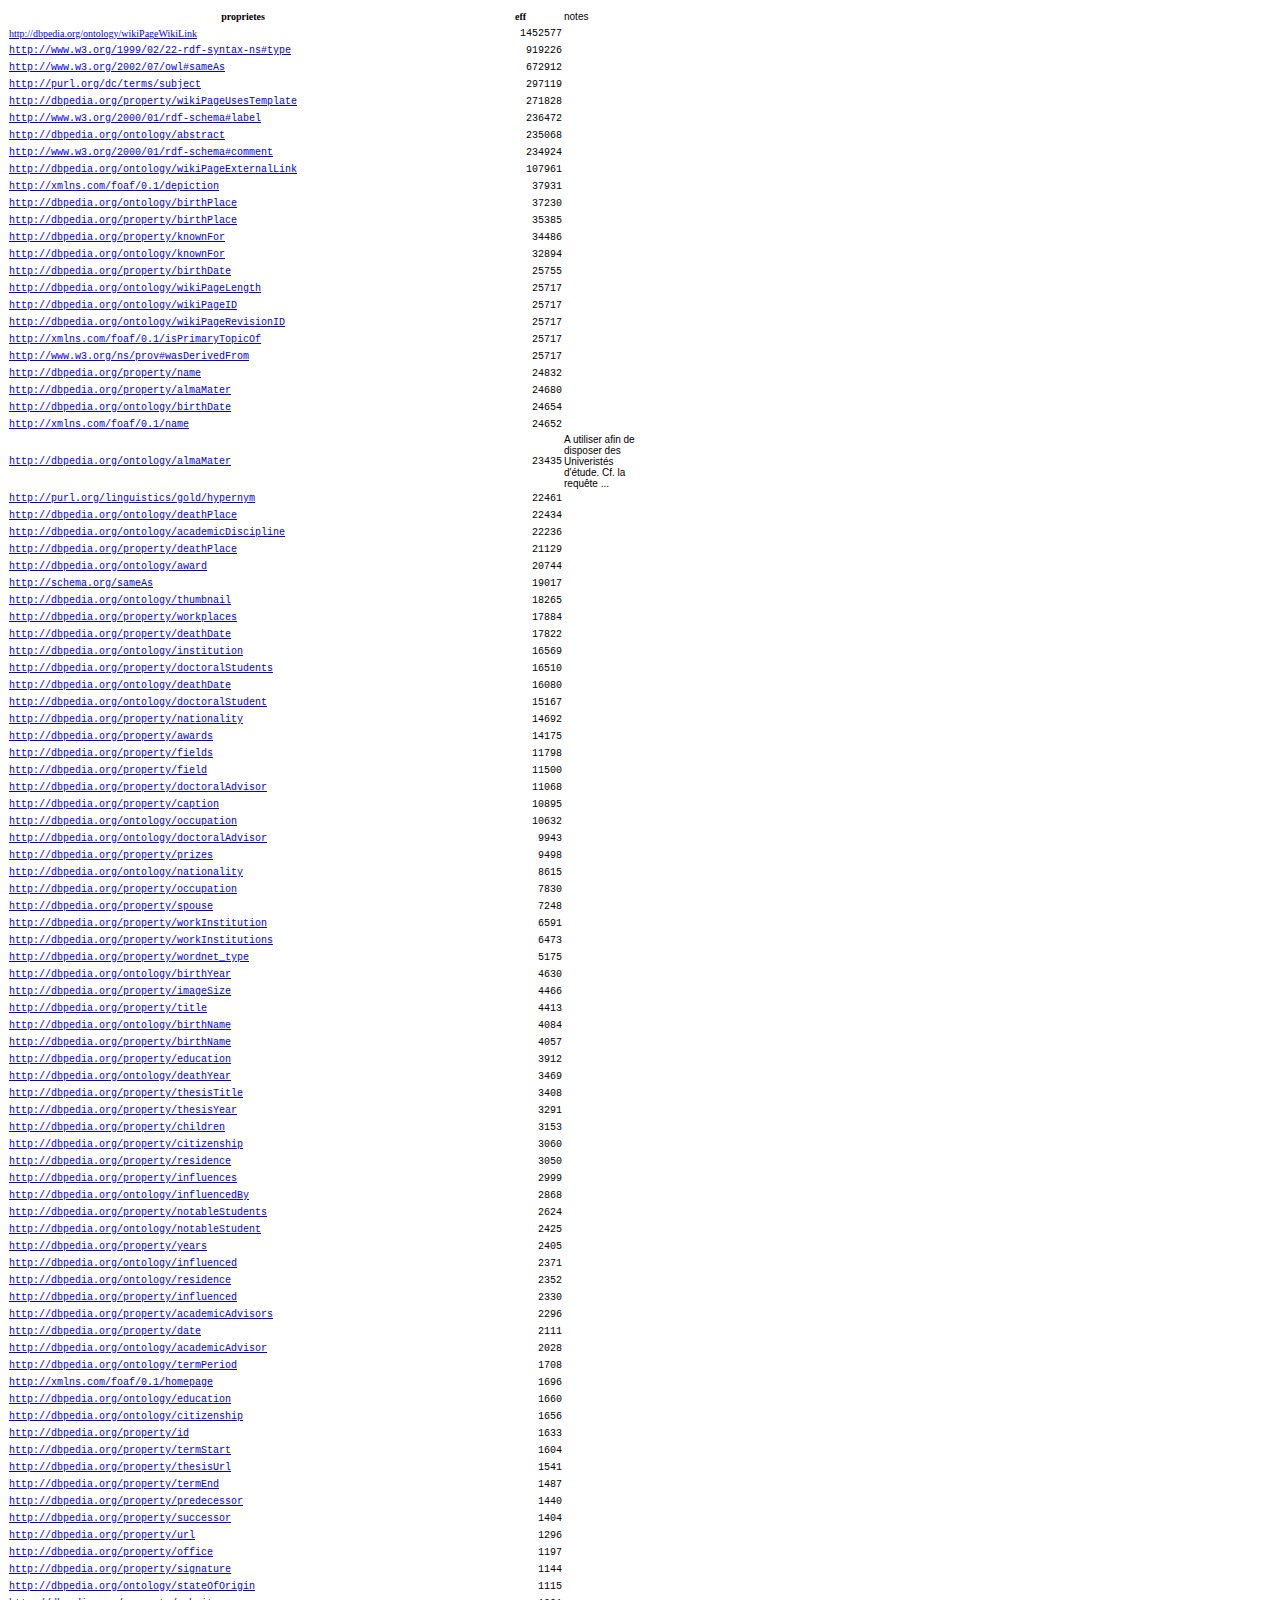
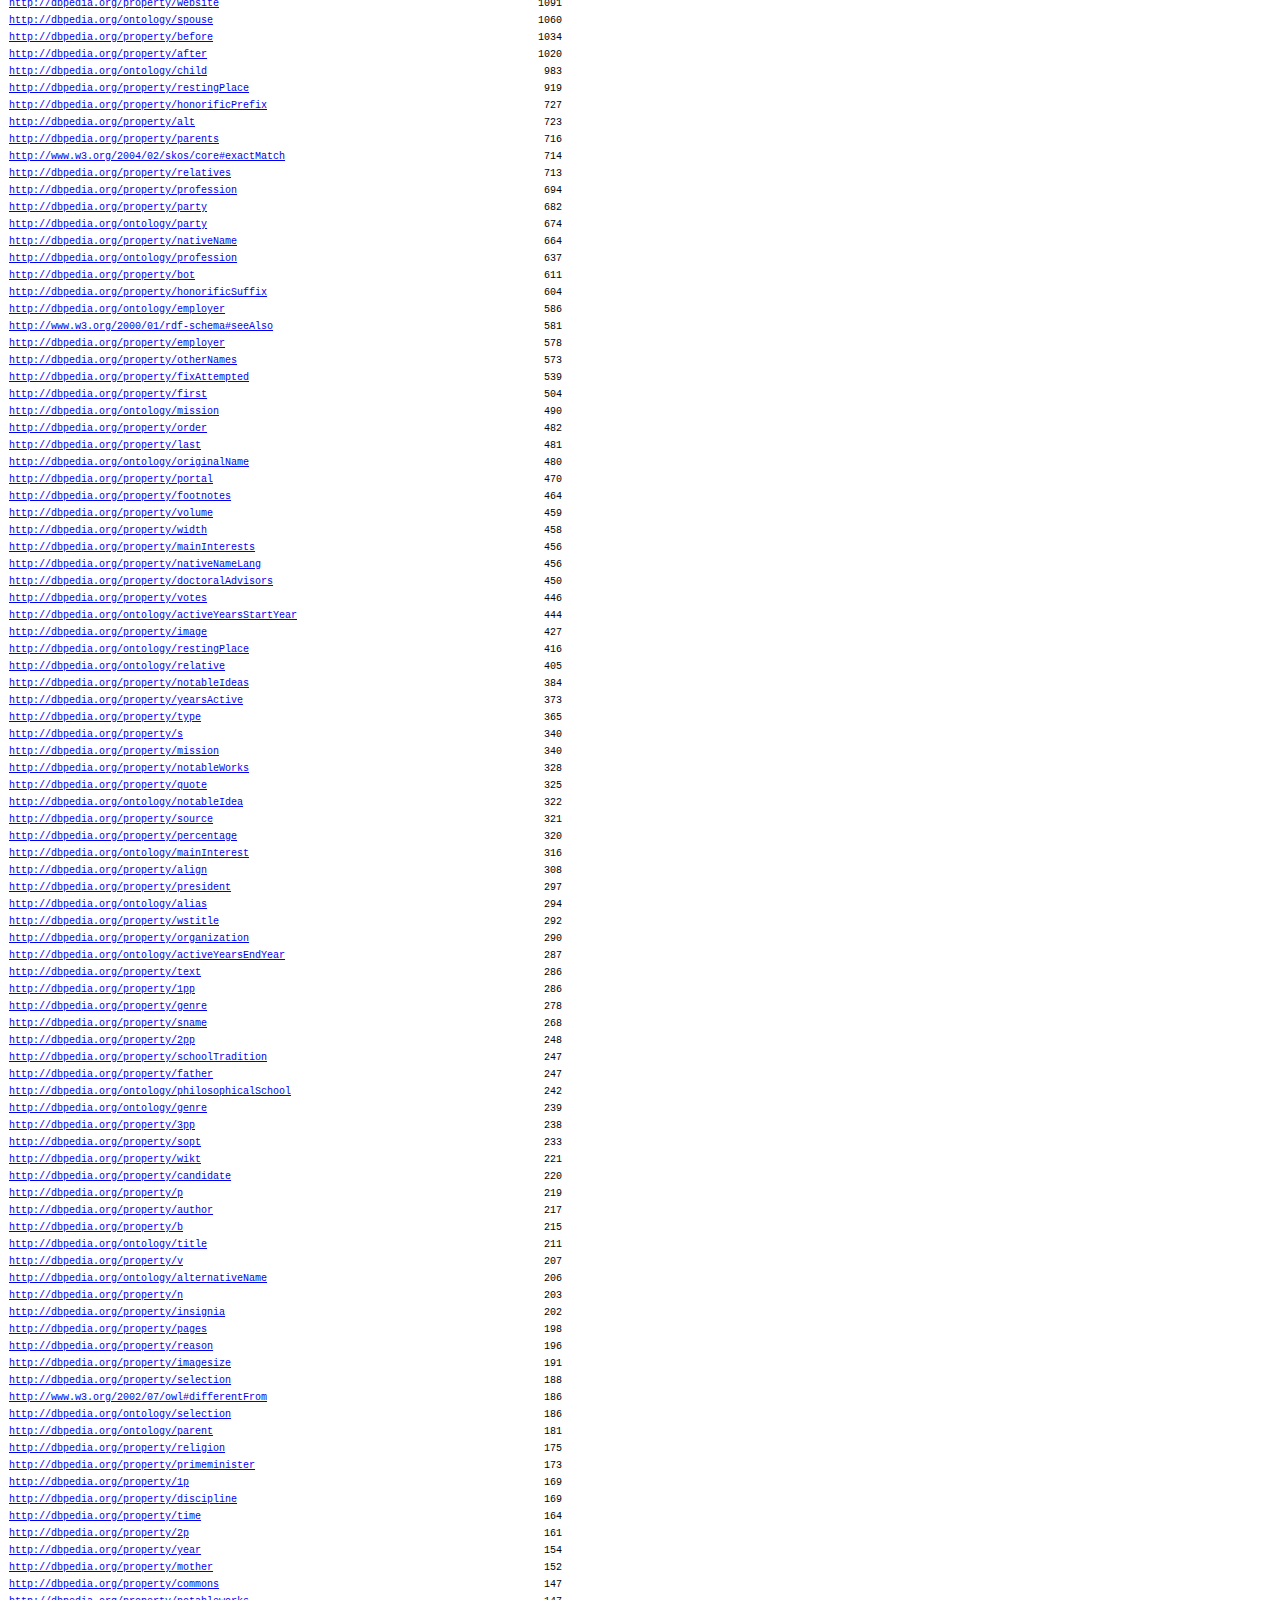
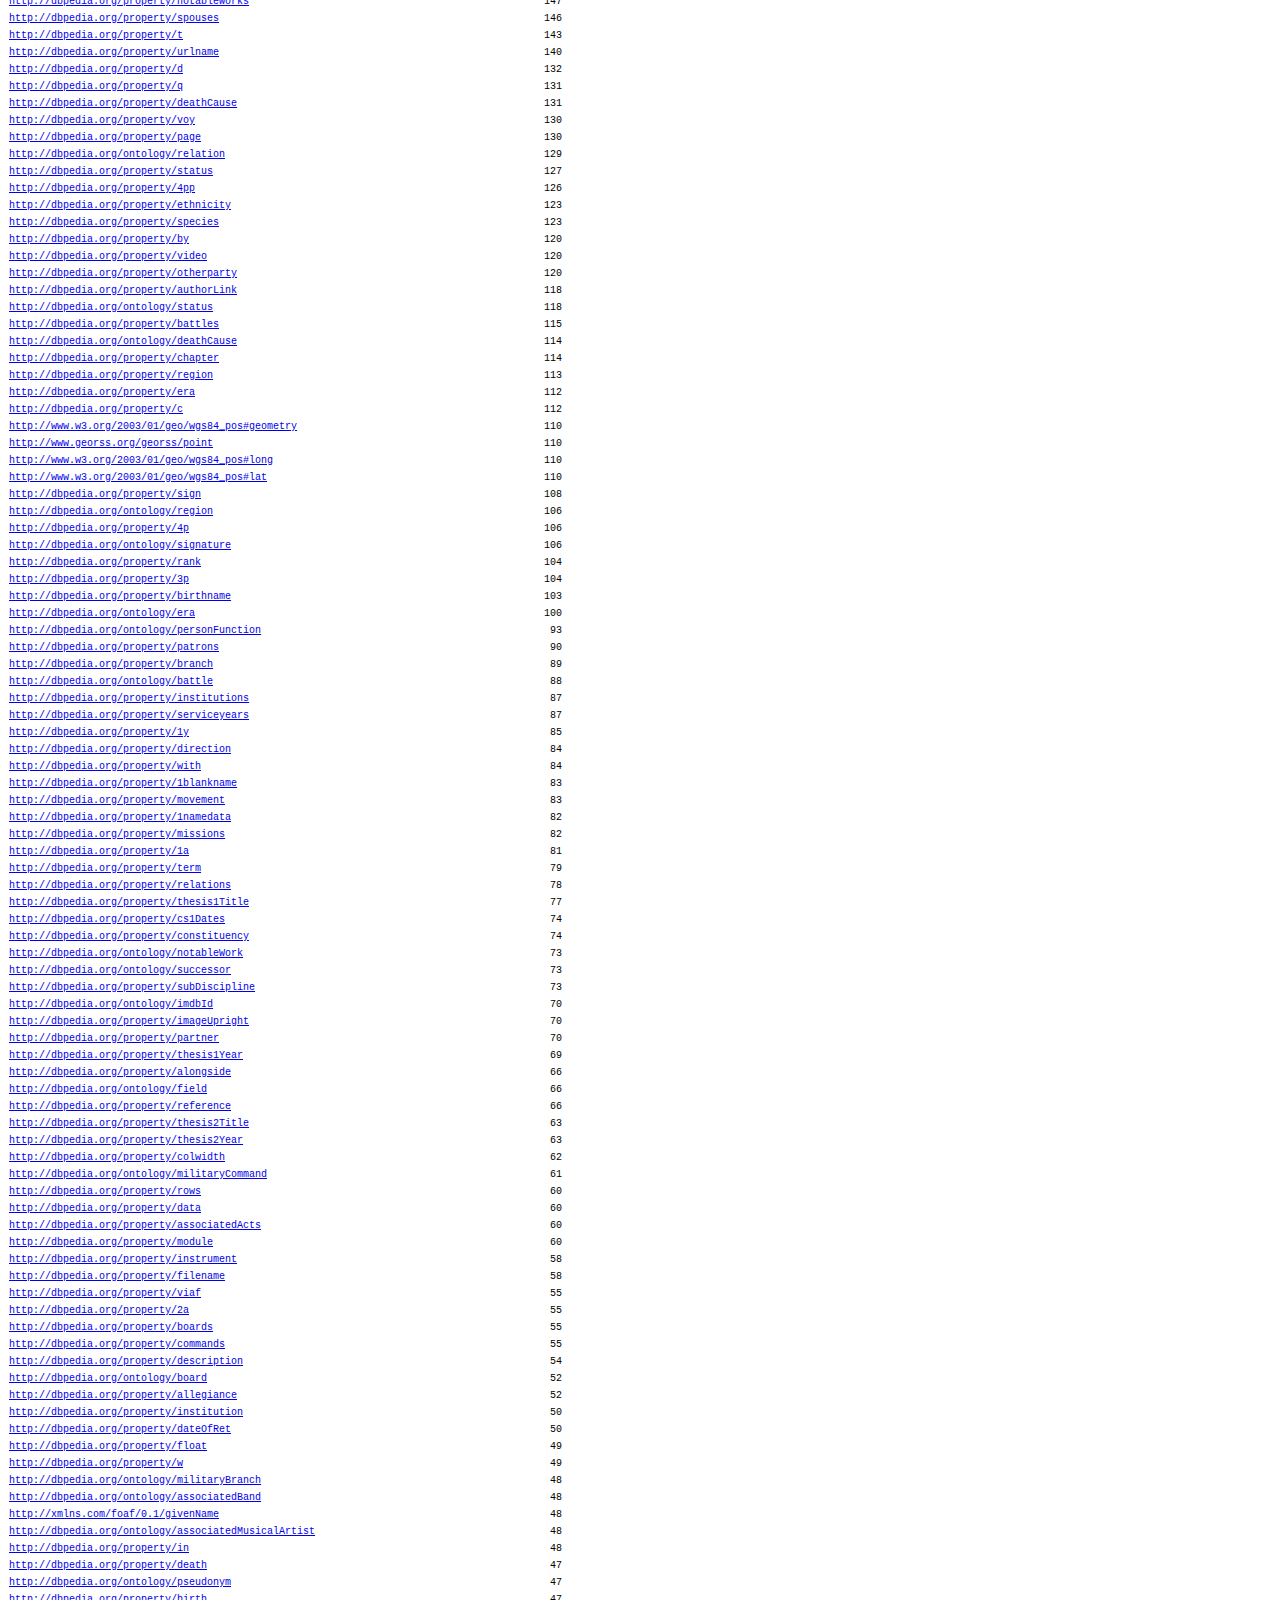
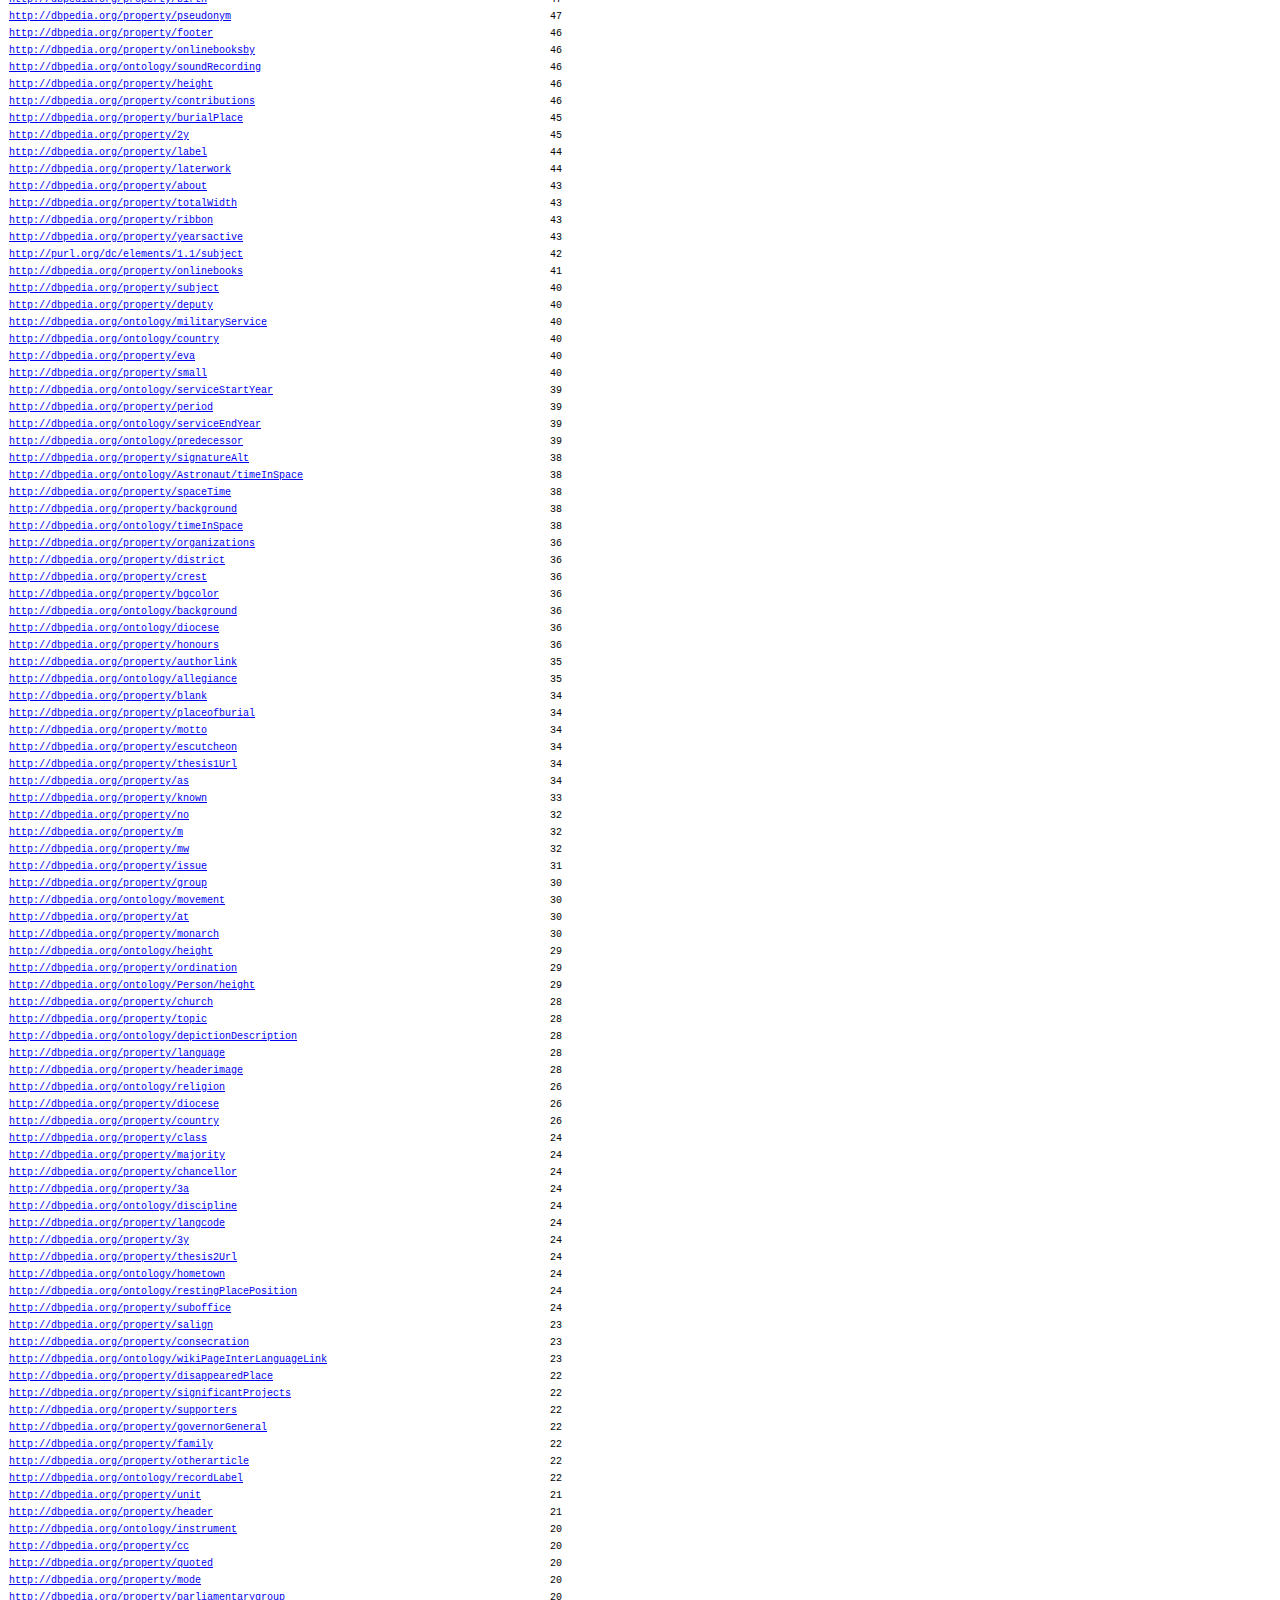
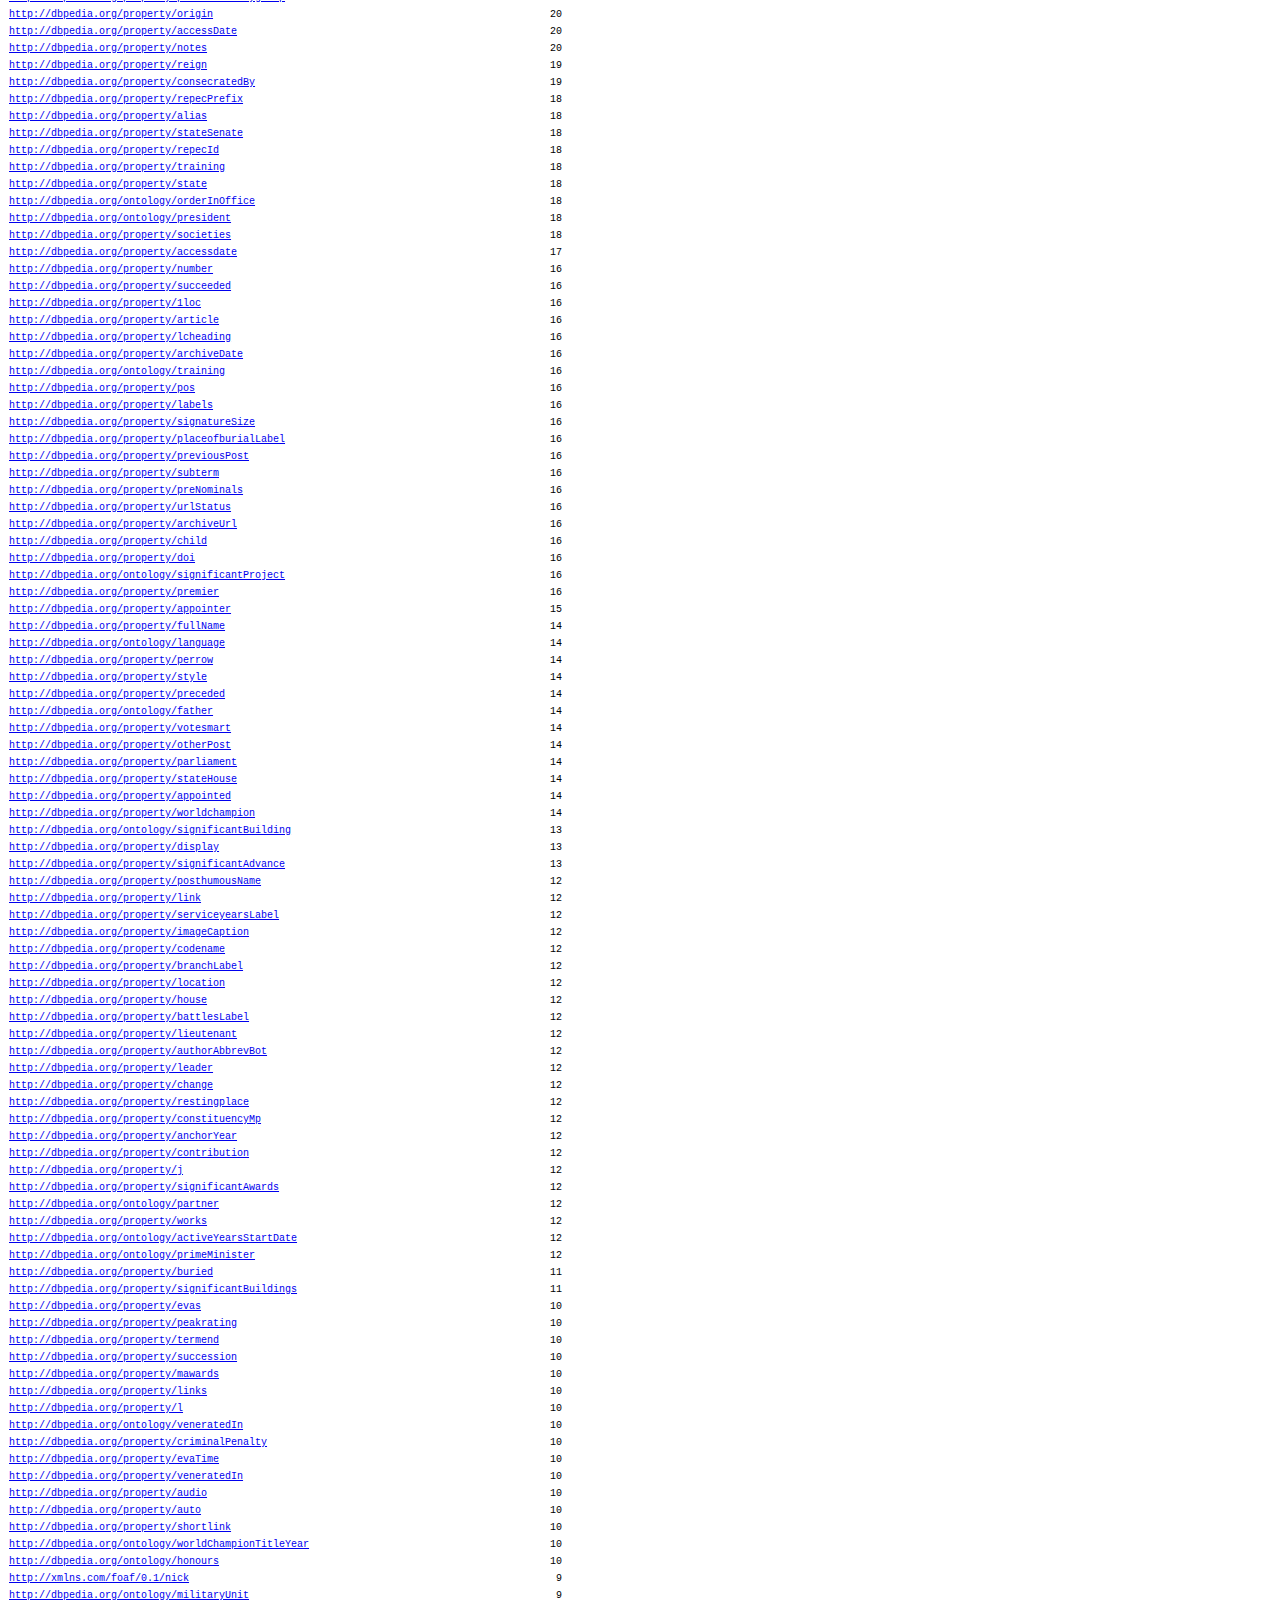
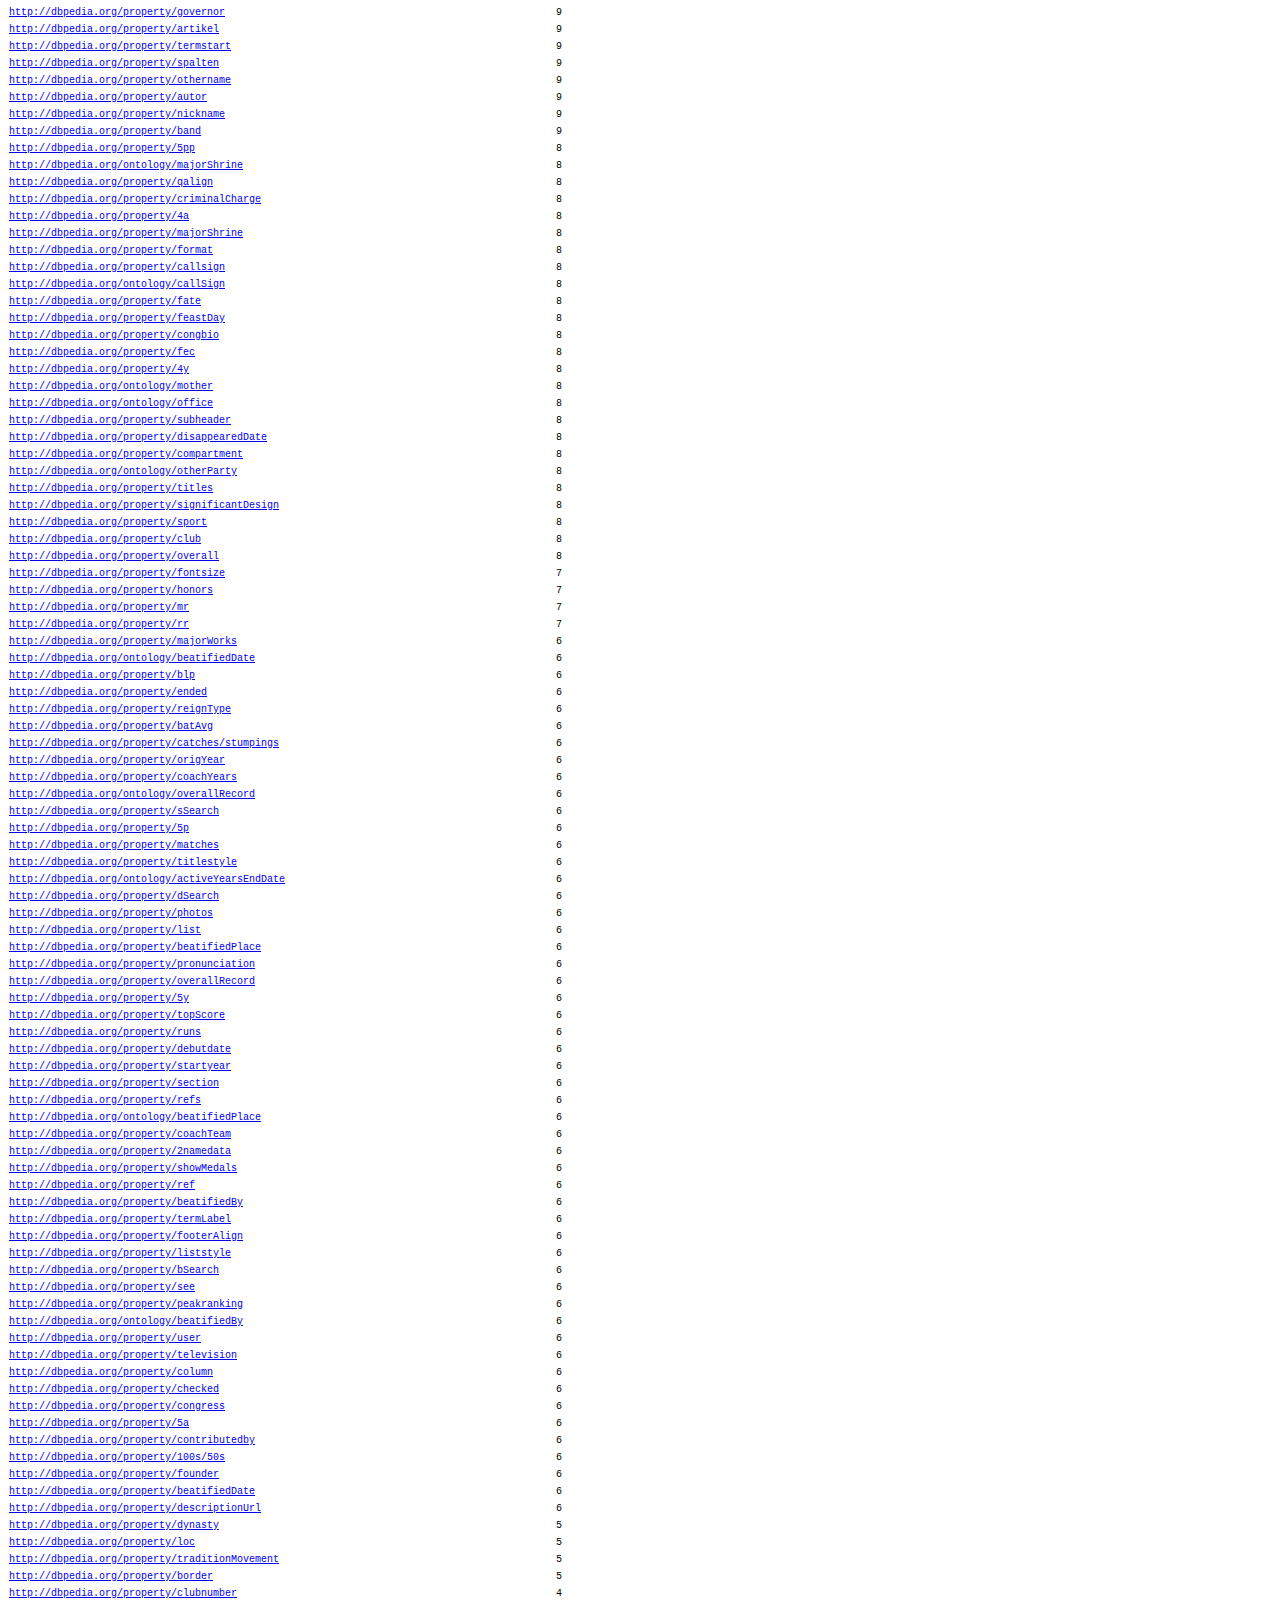
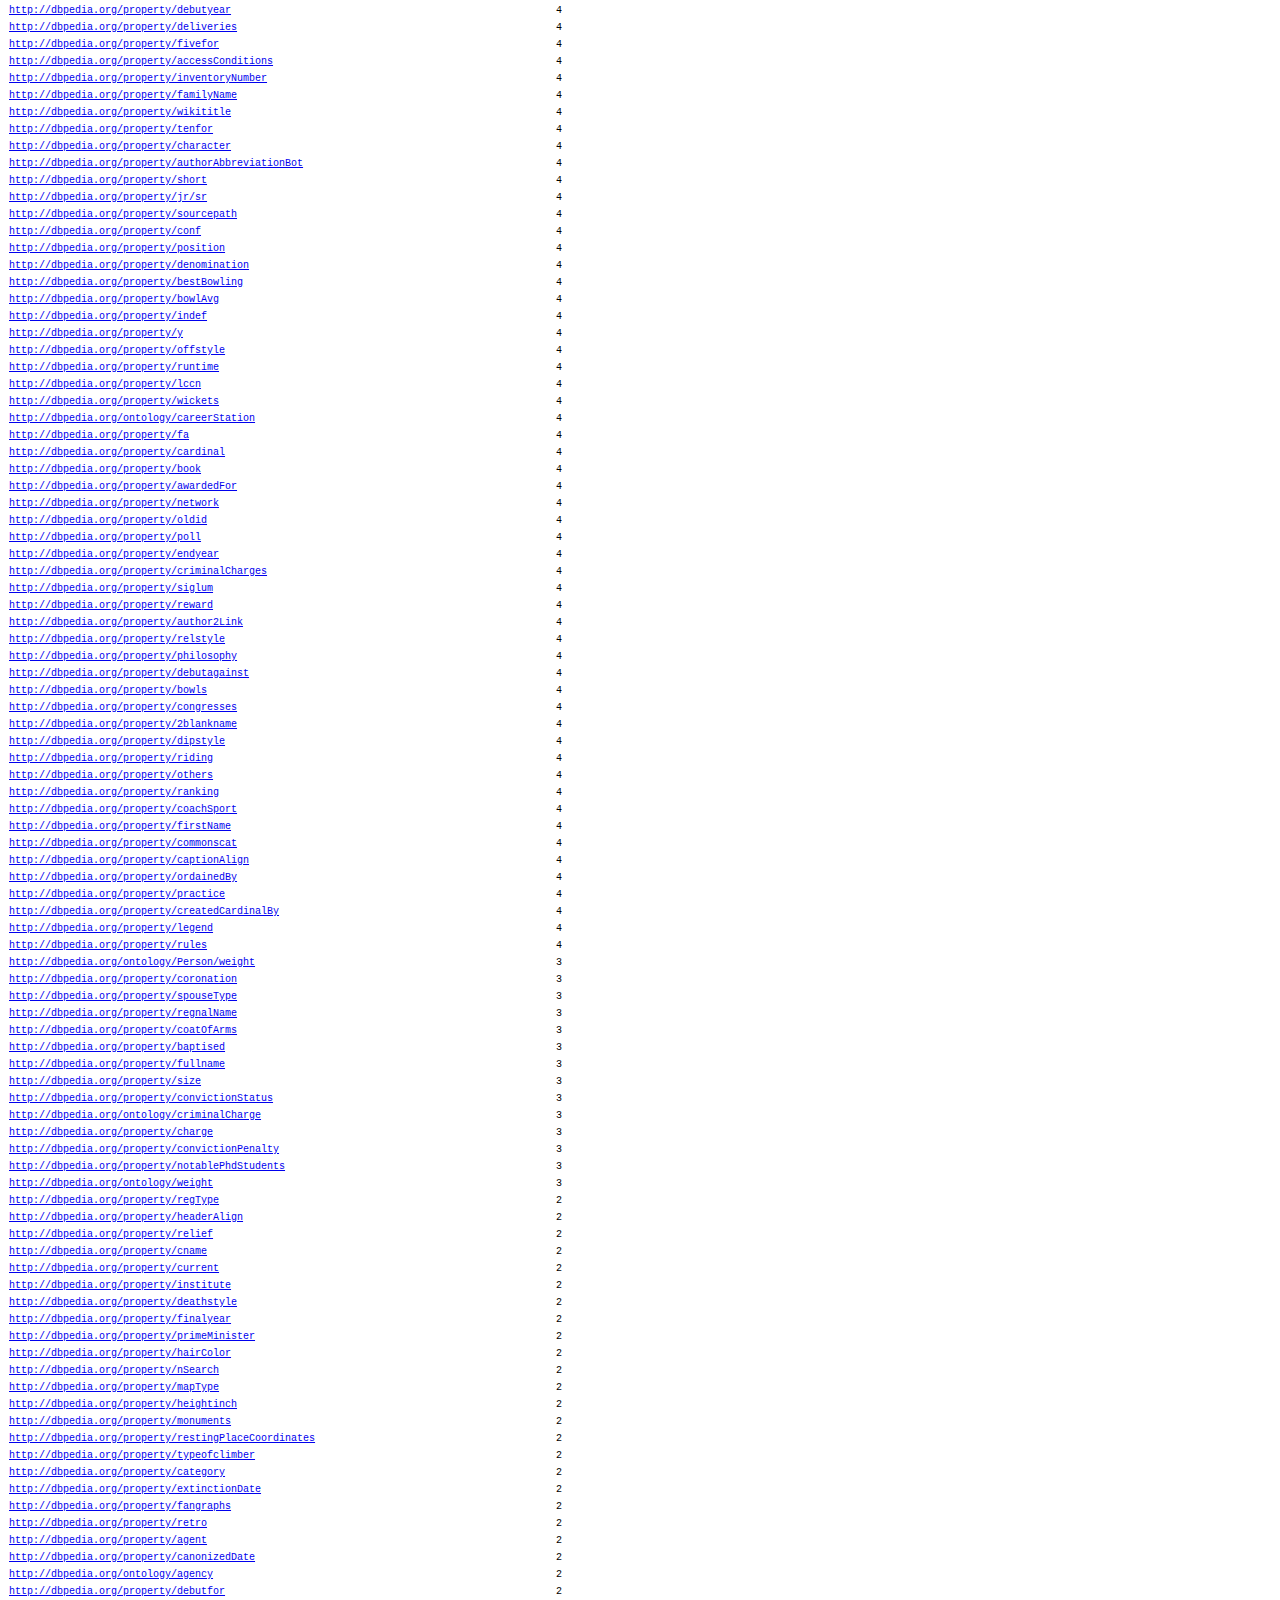
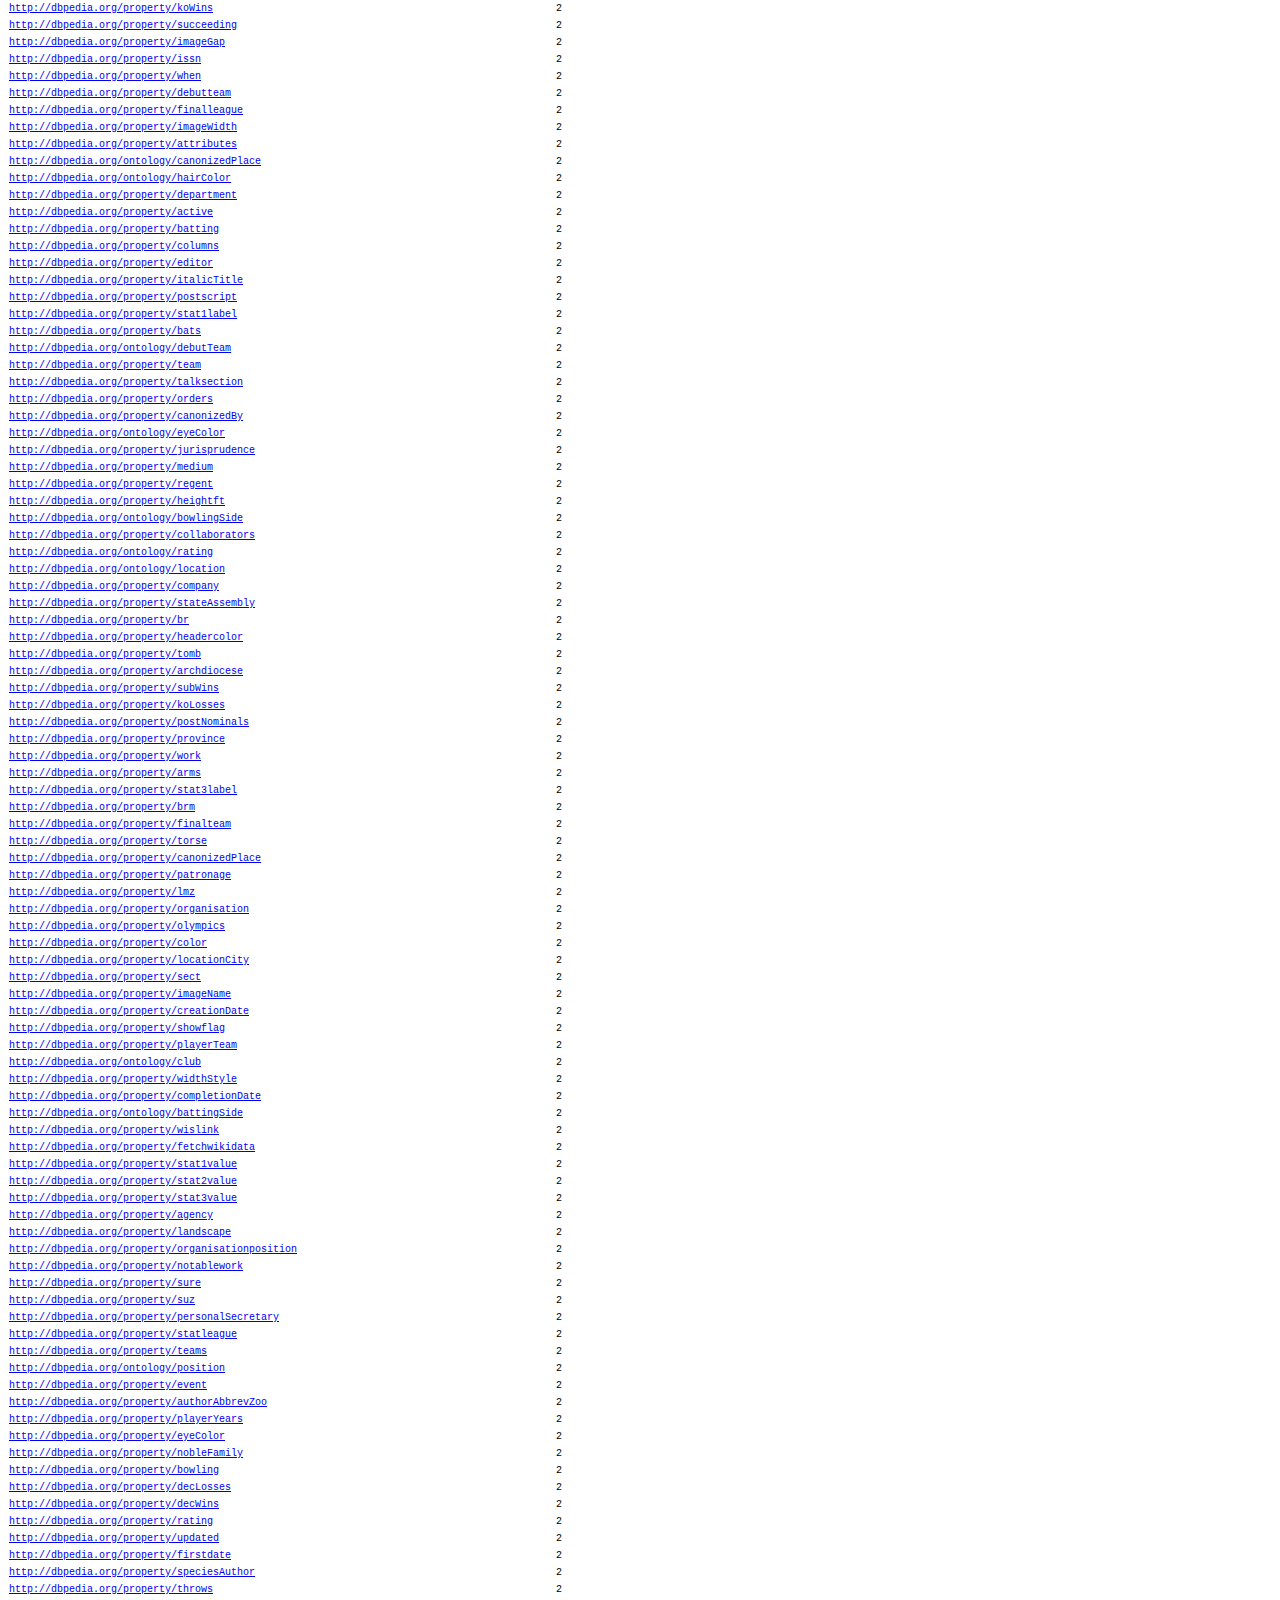
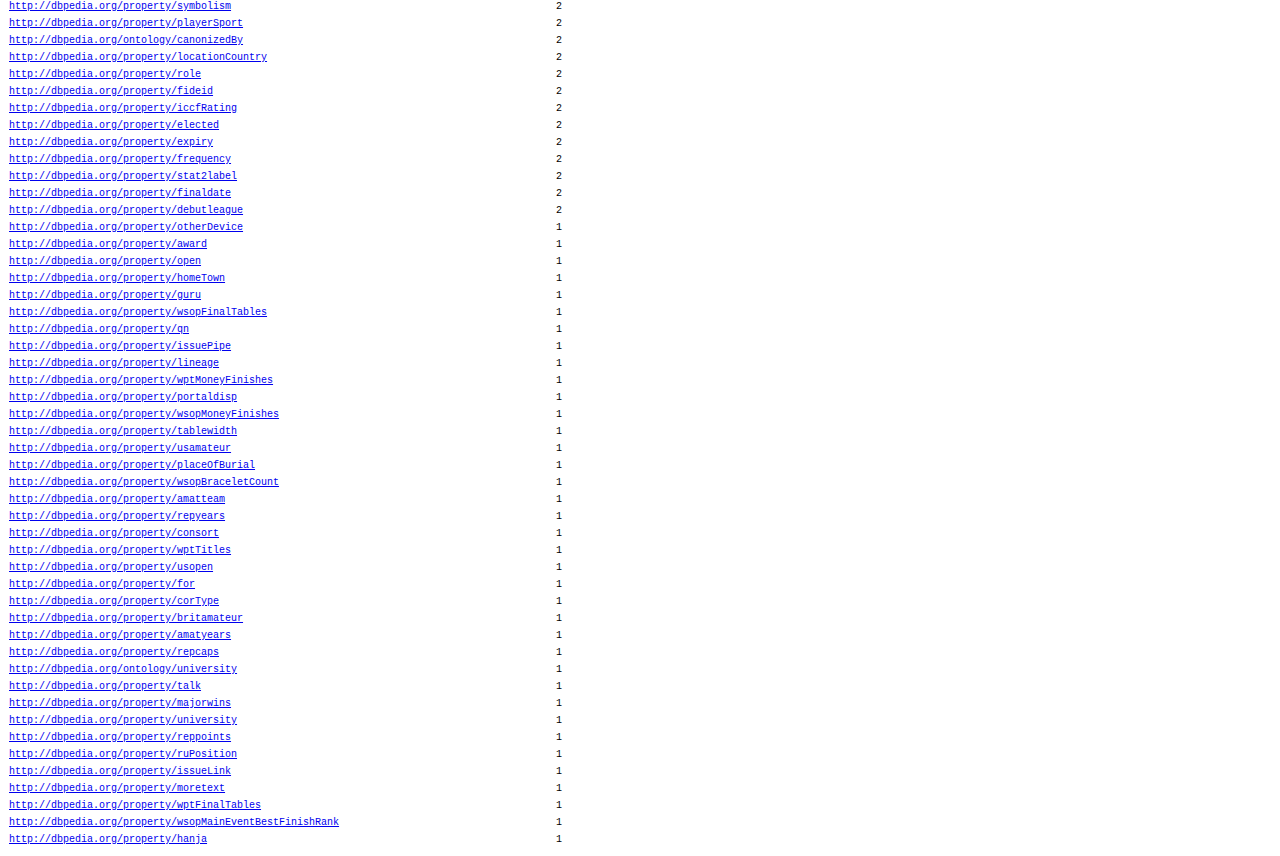
<file: Explorer-DBpedia-listes-proprietes.html>
<!DOCTYPE HTML PUBLIC "-//W3C//DTD HTML 4.0 Transitional//EN">

<html>
<head>
	
	<meta http-equiv="content-type" content="text/html; charset=utf-8"/>
	<title></title>
	<meta name="generator" content="LibreOffice 6.4.7.2 (Linux)"/>
	<meta name="created" content="2024-03-08T11:48:12.624602784"/>
	<meta name="changed" content="2024-03-08T11:49:41.901428636"/>
	
	<style type="text/css">
		body,div,table,thead,tbody,tfoot,tr,th,td,p { font-family:"Liberation Sans"; font-size:x-small }
		a.comment-indicator:hover + comment { background:#ffd; position:absolute; display:block; border:1px solid black; padding:0.5em;  } 
		a.comment-indicator { background:red; display:inline-block; border:1px solid black; width:0.5em; height:0.5em;  } 
		comment { display:none;  } 
	</style>
	
</head>

<body>
<table cellspacing="0" border="0">
	<colgroup width="470"></colgroup>
	<colgroup span="2" width="85"></colgroup>
	<tr>
		<td height="17" align="center"><b><font face="Liberation Serif">proprietes</font></b></td>
		<td align="center"><b><font face="Liberation Serif">eff</font></b></td>
		<td align="left">notes</td>
	</tr>
	<tr>
		<td height="17" align="left"><font face="Liberation Serif"><a href="http://dbpedia.org/ontology/wikiPageWikiLink">http://dbpedia.org/ontology/wikiPageWikiLink</a></font></td>
		<td align="right" sdval="1452577" sdnum="2057;"><font face="Liberation Mono,DejaVu Sans Mono">1452577</font></td>
		<td align="left"><br></td>
	</tr>
	<tr>
		<td height="17" align="left"><font face="Liberation Mono,DejaVu Sans Mono"><a href="http://www.w3.org/1999/02/22-rdf-syntax-ns#type">http://www.w3.org/1999/02/22-rdf-syntax-ns#type</a></font></td>
		<td align="right" sdval="919226" sdnum="2057;"><font face="Liberation Mono,DejaVu Sans Mono">919226</font></td>
		<td align="left"><br></td>
	</tr>
	<tr>
		<td height="17" align="left"><font face="Liberation Mono,DejaVu Sans Mono"><a href="http://www.w3.org/2002/07/owl#sameAs">http://www.w3.org/2002/07/owl#sameAs</a></font></td>
		<td align="right" sdval="672912" sdnum="2057;"><font face="Liberation Mono,DejaVu Sans Mono">672912</font></td>
		<td align="left"><br></td>
	</tr>
	<tr>
		<td height="17" align="left"><font face="Liberation Mono,DejaVu Sans Mono"><a href="http://purl.org/dc/terms/subject">http://purl.org/dc/terms/subject</a></font></td>
		<td align="right" sdval="297119" sdnum="2057;"><font face="Liberation Mono,DejaVu Sans Mono">297119</font></td>
		<td align="left"><br></td>
	</tr>
	<tr>
		<td height="17" align="left"><font face="Liberation Mono,DejaVu Sans Mono"><a href="http://dbpedia.org/property/wikiPageUsesTemplate">http://dbpedia.org/property/wikiPageUsesTemplate</a></font></td>
		<td align="right" sdval="271828" sdnum="2057;"><font face="Liberation Mono,DejaVu Sans Mono">271828</font></td>
		<td align="left"><br></td>
	</tr>
	<tr>
		<td height="17" align="left"><font face="Liberation Mono,DejaVu Sans Mono"><a href="http://www.w3.org/2000/01/rdf-schema#label">http://www.w3.org/2000/01/rdf-schema#label</a></font></td>
		<td align="right" sdval="236472" sdnum="2057;"><font face="Liberation Mono,DejaVu Sans Mono">236472</font></td>
		<td align="left"><br></td>
	</tr>
	<tr>
		<td height="17" align="left"><font face="Liberation Mono,DejaVu Sans Mono"><a href="http://dbpedia.org/ontology/abstract">http://dbpedia.org/ontology/abstract</a></font></td>
		<td align="right" sdval="235068" sdnum="2057;"><font face="Liberation Mono,DejaVu Sans Mono">235068</font></td>
		<td align="left"><br></td>
	</tr>
	<tr>
		<td height="17" align="left"><font face="Liberation Mono,DejaVu Sans Mono"><a href="http://www.w3.org/2000/01/rdf-schema#comment">http://www.w3.org/2000/01/rdf-schema#comment</a></font></td>
		<td align="right" sdval="234924" sdnum="2057;"><font face="Liberation Mono,DejaVu Sans Mono">234924</font></td>
		<td align="left"><br></td>
	</tr>
	<tr>
		<td height="17" align="left"><font face="Liberation Mono,DejaVu Sans Mono"><a href="http://dbpedia.org/ontology/wikiPageExternalLink">http://dbpedia.org/ontology/wikiPageExternalLink</a></font></td>
		<td align="right" sdval="107961" sdnum="2057;"><font face="Liberation Mono,DejaVu Sans Mono">107961</font></td>
		<td align="left"><br></td>
	</tr>
	<tr>
		<td height="17" align="left"><font face="Liberation Mono,DejaVu Sans Mono"><a href="http://xmlns.com/foaf/0.1/depiction">http://xmlns.com/foaf/0.1/depiction</a></font></td>
		<td align="right" sdval="37931" sdnum="2057;"><font face="Liberation Mono,DejaVu Sans Mono">37931</font></td>
		<td align="left"><br></td>
	</tr>
	<tr>
		<td height="17" align="left"><font face="Liberation Mono,DejaVu Sans Mono"><a href="http://dbpedia.org/ontology/birthPlace">http://dbpedia.org/ontology/birthPlace</a></font></td>
		<td align="right" sdval="37230" sdnum="2057;"><font face="Liberation Mono,DejaVu Sans Mono">37230</font></td>
		<td align="left"><br></td>
	</tr>
	<tr>
		<td height="17" align="left"><font face="Liberation Mono,DejaVu Sans Mono"><a href="http://dbpedia.org/property/birthPlace">http://dbpedia.org/property/birthPlace</a></font></td>
		<td align="right" sdval="35385" sdnum="2057;"><font face="Liberation Mono,DejaVu Sans Mono">35385</font></td>
		<td align="left"><br></td>
	</tr>
	<tr>
		<td height="17" align="left"><font face="Liberation Mono,DejaVu Sans Mono"><a href="http://dbpedia.org/property/knownFor">http://dbpedia.org/property/knownFor</a></font></td>
		<td align="right" sdval="34486" sdnum="2057;"><font face="Liberation Mono,DejaVu Sans Mono">34486</font></td>
		<td align="left"><br></td>
	</tr>
	<tr>
		<td height="17" align="left"><font face="Liberation Mono,DejaVu Sans Mono"><a href="http://dbpedia.org/ontology/knownFor">http://dbpedia.org/ontology/knownFor</a></font></td>
		<td align="right" sdval="32894" sdnum="2057;"><font face="Liberation Mono,DejaVu Sans Mono">32894</font></td>
		<td align="left"><br></td>
	</tr>
	<tr>
		<td height="17" align="left"><font face="Liberation Mono,DejaVu Sans Mono"><a href="http://dbpedia.org/property/birthDate">http://dbpedia.org/property/birthDate</a></font></td>
		<td align="right" sdval="25755" sdnum="2057;"><font face="Liberation Mono,DejaVu Sans Mono">25755</font></td>
		<td align="left"><br></td>
	</tr>
	<tr>
		<td height="17" align="left"><font face="Liberation Mono,DejaVu Sans Mono"><a href="http://dbpedia.org/ontology/wikiPageLength">http://dbpedia.org/ontology/wikiPageLength</a></font></td>
		<td align="right" sdval="25717" sdnum="2057;"><font face="Liberation Mono,DejaVu Sans Mono">25717</font></td>
		<td align="left"><br></td>
	</tr>
	<tr>
		<td height="17" align="left"><font face="Liberation Mono,DejaVu Sans Mono"><a href="http://dbpedia.org/ontology/wikiPageID">http://dbpedia.org/ontology/wikiPageID</a></font></td>
		<td align="right" sdval="25717" sdnum="2057;"><font face="Liberation Mono,DejaVu Sans Mono">25717</font></td>
		<td align="left"><br></td>
	</tr>
	<tr>
		<td height="17" align="left"><font face="Liberation Mono,DejaVu Sans Mono"><a href="http://dbpedia.org/ontology/wikiPageRevisionID">http://dbpedia.org/ontology/wikiPageRevisionID</a></font></td>
		<td align="right" sdval="25717" sdnum="2057;"><font face="Liberation Mono,DejaVu Sans Mono">25717</font></td>
		<td align="left"><br></td>
	</tr>
	<tr>
		<td height="17" align="left"><font face="Liberation Mono,DejaVu Sans Mono"><a href="http://xmlns.com/foaf/0.1/isPrimaryTopicOf">http://xmlns.com/foaf/0.1/isPrimaryTopicOf</a></font></td>
		<td align="right" sdval="25717" sdnum="2057;"><font face="Liberation Mono,DejaVu Sans Mono">25717</font></td>
		<td align="left"><br></td>
	</tr>
	<tr>
		<td height="17" align="left"><font face="Liberation Mono,DejaVu Sans Mono"><a href="http://www.w3.org/ns/prov#wasDerivedFrom">http://www.w3.org/ns/prov#wasDerivedFrom</a></font></td>
		<td align="right" sdval="25717" sdnum="2057;"><font face="Liberation Mono,DejaVu Sans Mono">25717</font></td>
		<td align="left"><br></td>
	</tr>
	<tr>
		<td height="17" align="left"><font face="Liberation Mono,DejaVu Sans Mono"><a href="http://dbpedia.org/property/name">http://dbpedia.org/property/name</a></font></td>
		<td align="right" sdval="24832" sdnum="2057;"><font face="Liberation Mono,DejaVu Sans Mono">24832</font></td>
		<td align="left"><br></td>
	</tr>
	<tr>
		<td height="17" align="left"><font face="Liberation Mono,DejaVu Sans Mono"><a href="http://dbpedia.org/property/almaMater">http://dbpedia.org/property/almaMater</a></font></td>
		<td align="right" sdval="24680" sdnum="2057;"><font face="Liberation Mono,DejaVu Sans Mono">24680</font></td>
		<td align="left"><br></td>
	</tr>
	<tr>
		<td height="17" align="left"><font face="Liberation Mono,DejaVu Sans Mono"><a href="http://dbpedia.org/ontology/birthDate">http://dbpedia.org/ontology/birthDate</a></font></td>
		<td align="right" sdval="24654" sdnum="2057;"><font face="Liberation Mono,DejaVu Sans Mono">24654</font></td>
		<td align="left"><br></td>
	</tr>
	<tr>
		<td height="17" align="left"><font face="Liberation Mono,DejaVu Sans Mono"><a href="http://xmlns.com/foaf/0.1/name">http://xmlns.com/foaf/0.1/name</a></font></td>
		<td align="right" sdval="24652" sdnum="2057;"><font face="Liberation Mono,DejaVu Sans Mono">24652</font></td>
		<td align="left"><br></td>
	</tr>
	<tr>
		<td height="17" align="left"><font face="Liberation Mono,DejaVu Sans Mono"><a href="http://dbpedia.org/ontology/almaMater">http://dbpedia.org/ontology/almaMater</a></font></td>
		<td align="right" sdval="23435" sdnum="2057;"><font face="Liberation Mono,DejaVu Sans Mono">23435</font></td>
		<td align="left">A utiliser afin de disposer des Univeristés d'étude. Cf. la requête ...<br></td>
	</tr>
	<tr>
		<td height="17" align="left"><font face="Liberation Mono,DejaVu Sans Mono"><a href="http://purl.org/linguistics/gold/hypernym">http://purl.org/linguistics/gold/hypernym</a></font></td>
		<td align="right" sdval="22461" sdnum="2057;"><font face="Liberation Mono,DejaVu Sans Mono">22461</font></td>
		<td align="left"><br></td>
	</tr>
	<tr>
		<td height="17" align="left"><font face="Liberation Mono,DejaVu Sans Mono"><a href="http://dbpedia.org/ontology/deathPlace">http://dbpedia.org/ontology/deathPlace</a></font></td>
		<td align="right" sdval="22434" sdnum="2057;"><font face="Liberation Mono,DejaVu Sans Mono">22434</font></td>
		<td align="left"><br></td>
	</tr>
	<tr>
		<td height="17" align="left"><font face="Liberation Mono,DejaVu Sans Mono"><a href="http://dbpedia.org/ontology/academicDiscipline">http://dbpedia.org/ontology/academicDiscipline</a></font></td>
		<td align="right" sdval="22236" sdnum="2057;"><font face="Liberation Mono,DejaVu Sans Mono">22236</font></td>
		<td align="left"><br></td>
	</tr>
	<tr>
		<td height="17" align="left"><font face="Liberation Mono,DejaVu Sans Mono"><a href="http://dbpedia.org/property/deathPlace">http://dbpedia.org/property/deathPlace</a></font></td>
		<td align="right" sdval="21129" sdnum="2057;"><font face="Liberation Mono,DejaVu Sans Mono">21129</font></td>
		<td align="left"><br></td>
	</tr>
	<tr>
		<td height="17" align="left"><font face="Liberation Mono,DejaVu Sans Mono"><a href="http://dbpedia.org/ontology/award">http://dbpedia.org/ontology/award</a></font></td>
		<td align="right" sdval="20744" sdnum="2057;"><font face="Liberation Mono,DejaVu Sans Mono">20744</font></td>
		<td align="left"><br></td>
	</tr>
	<tr>
		<td height="17" align="left"><font face="Liberation Mono,DejaVu Sans Mono"><a href="http://schema.org/sameAs">http://schema.org/sameAs</a></font></td>
		<td align="right" sdval="19017" sdnum="2057;"><font face="Liberation Mono,DejaVu Sans Mono">19017</font></td>
		<td align="left"><br></td>
	</tr>
	<tr>
		<td height="17" align="left"><font face="Liberation Mono,DejaVu Sans Mono"><a href="http://dbpedia.org/ontology/thumbnail">http://dbpedia.org/ontology/thumbnail</a></font></td>
		<td align="right" sdval="18265" sdnum="2057;"><font face="Liberation Mono,DejaVu Sans Mono">18265</font></td>
		<td align="left"><br></td>
	</tr>
	<tr>
		<td height="17" align="left"><font face="Liberation Mono,DejaVu Sans Mono"><a href="http://dbpedia.org/property/workplaces">http://dbpedia.org/property/workplaces</a></font></td>
		<td align="right" sdval="17884" sdnum="2057;"><font face="Liberation Mono,DejaVu Sans Mono">17884</font></td>
		<td align="left"><br></td>
	</tr>
	<tr>
		<td height="17" align="left"><font face="Liberation Mono,DejaVu Sans Mono"><a href="http://dbpedia.org/property/deathDate">http://dbpedia.org/property/deathDate</a></font></td>
		<td align="right" sdval="17822" sdnum="2057;"><font face="Liberation Mono,DejaVu Sans Mono">17822</font></td>
		<td align="left"><br></td>
	</tr>
	<tr>
		<td height="17" align="left"><font face="Liberation Mono,DejaVu Sans Mono"><a href="http://dbpedia.org/ontology/institution">http://dbpedia.org/ontology/institution</a></font></td>
		<td align="right" sdval="16569" sdnum="2057;"><font face="Liberation Mono,DejaVu Sans Mono">16569</font></td>
		<td align="left"><br></td>
	</tr>
	<tr>
		<td height="17" align="left"><font face="Liberation Mono,DejaVu Sans Mono"><a href="http://dbpedia.org/property/doctoralStudents">http://dbpedia.org/property/doctoralStudents</a></font></td>
		<td align="right" sdval="16510" sdnum="2057;"><font face="Liberation Mono,DejaVu Sans Mono">16510</font></td>
		<td align="left"><br></td>
	</tr>
	<tr>
		<td height="17" align="left"><font face="Liberation Mono,DejaVu Sans Mono"><a href="http://dbpedia.org/ontology/deathDate">http://dbpedia.org/ontology/deathDate</a></font></td>
		<td align="right" sdval="16080" sdnum="2057;"><font face="Liberation Mono,DejaVu Sans Mono">16080</font></td>
		<td align="left"><br></td>
	</tr>
	<tr>
		<td height="17" align="left"><font face="Liberation Mono,DejaVu Sans Mono"><a href="http://dbpedia.org/ontology/doctoralStudent">http://dbpedia.org/ontology/doctoralStudent</a></font></td>
		<td align="right" sdval="15167" sdnum="2057;"><font face="Liberation Mono,DejaVu Sans Mono">15167</font></td>
		<td align="left"><br></td>
	</tr>
	<tr>
		<td height="17" align="left"><font face="Liberation Mono,DejaVu Sans Mono"><a href="http://dbpedia.org/property/nationality">http://dbpedia.org/property/nationality</a></font></td>
		<td align="right" sdval="14692" sdnum="2057;"><font face="Liberation Mono,DejaVu Sans Mono">14692</font></td>
		<td align="left"><br></td>
	</tr>
	<tr>
		<td height="17" align="left"><font face="Liberation Mono,DejaVu Sans Mono"><a href="http://dbpedia.org/property/awards">http://dbpedia.org/property/awards</a></font></td>
		<td align="right" sdval="14175" sdnum="2057;"><font face="Liberation Mono,DejaVu Sans Mono">14175</font></td>
		<td align="left"><br></td>
	</tr>
	<tr>
		<td height="17" align="left"><font face="Liberation Mono,DejaVu Sans Mono"><a href="http://dbpedia.org/property/fields">http://dbpedia.org/property/fields</a></font></td>
		<td align="right" sdval="11798" sdnum="2057;"><font face="Liberation Mono,DejaVu Sans Mono">11798</font></td>
		<td align="left"><br></td>
	</tr>
	<tr>
		<td height="17" align="left"><font face="Liberation Mono,DejaVu Sans Mono"><a href="http://dbpedia.org/property/field">http://dbpedia.org/property/field</a></font></td>
		<td align="right" sdval="11500" sdnum="2057;"><font face="Liberation Mono,DejaVu Sans Mono">11500</font></td>
		<td align="left"><br></td>
	</tr>
	<tr>
		<td height="17" align="left"><font face="Liberation Mono,DejaVu Sans Mono"><a href="http://dbpedia.org/property/doctoralAdvisor">http://dbpedia.org/property/doctoralAdvisor</a></font></td>
		<td align="right" sdval="11068" sdnum="2057;"><font face="Liberation Mono,DejaVu Sans Mono">11068</font></td>
		<td align="left"><br></td>
	</tr>
	<tr>
		<td height="17" align="left"><font face="Liberation Mono,DejaVu Sans Mono"><a href="http://dbpedia.org/property/caption">http://dbpedia.org/property/caption</a></font></td>
		<td align="right" sdval="10895" sdnum="2057;"><font face="Liberation Mono,DejaVu Sans Mono">10895</font></td>
		<td align="left"><br></td>
	</tr>
	<tr>
		<td height="17" align="left"><font face="Liberation Mono,DejaVu Sans Mono"><a href="http://dbpedia.org/ontology/occupation">http://dbpedia.org/ontology/occupation</a></font></td>
		<td align="right" sdval="10632" sdnum="2057;"><font face="Liberation Mono,DejaVu Sans Mono">10632</font></td>
		<td align="left"><br></td>
	</tr>
	<tr>
		<td height="17" align="left"><font face="Liberation Mono,DejaVu Sans Mono"><a href="http://dbpedia.org/ontology/doctoralAdvisor">http://dbpedia.org/ontology/doctoralAdvisor</a></font></td>
		<td align="right" sdval="9943" sdnum="2057;"><font face="Liberation Mono,DejaVu Sans Mono">9943</font></td>
		<td align="left"><br></td>
	</tr>
	<tr>
		<td height="17" align="left"><font face="Liberation Mono,DejaVu Sans Mono"><a href="http://dbpedia.org/property/prizes">http://dbpedia.org/property/prizes</a></font></td>
		<td align="right" sdval="9498" sdnum="2057;"><font face="Liberation Mono,DejaVu Sans Mono">9498</font></td>
		<td align="left"><br></td>
	</tr>
	<tr>
		<td height="17" align="left"><font face="Liberation Mono,DejaVu Sans Mono"><a href="http://dbpedia.org/ontology/nationality">http://dbpedia.org/ontology/nationality</a></font></td>
		<td align="right" sdval="8615" sdnum="2057;"><font face="Liberation Mono,DejaVu Sans Mono">8615</font></td>
		<td align="left"><br></td>
	</tr>
	<tr>
		<td height="17" align="left"><font face="Liberation Mono,DejaVu Sans Mono"><a href="http://dbpedia.org/property/occupation">http://dbpedia.org/property/occupation</a></font></td>
		<td align="right" sdval="7830" sdnum="2057;"><font face="Liberation Mono,DejaVu Sans Mono">7830</font></td>
		<td align="left"><br></td>
	</tr>
	<tr>
		<td height="17" align="left"><font face="Liberation Mono,DejaVu Sans Mono"><a href="http://dbpedia.org/property/spouse">http://dbpedia.org/property/spouse</a></font></td>
		<td align="right" sdval="7248" sdnum="2057;"><font face="Liberation Mono,DejaVu Sans Mono">7248</font></td>
		<td align="left"><br></td>
	</tr>
	<tr>
		<td height="17" align="left"><font face="Liberation Mono,DejaVu Sans Mono"><a href="http://dbpedia.org/property/workInstitution">http://dbpedia.org/property/workInstitution</a></font></td>
		<td align="right" sdval="6591" sdnum="2057;"><font face="Liberation Mono,DejaVu Sans Mono">6591</font></td>
		<td align="left"><br></td>
	</tr>
	<tr>
		<td height="17" align="left"><font face="Liberation Mono,DejaVu Sans Mono"><a href="http://dbpedia.org/property/workInstitutions">http://dbpedia.org/property/workInstitutions</a></font></td>
		<td align="right" sdval="6473" sdnum="2057;"><font face="Liberation Mono,DejaVu Sans Mono">6473</font></td>
		<td align="left"><br></td>
	</tr>
	<tr>
		<td height="17" align="left"><font face="Liberation Mono,DejaVu Sans Mono"><a href="http://dbpedia.org/property/wordnet_type">http://dbpedia.org/property/wordnet_type</a></font></td>
		<td align="right" sdval="5175" sdnum="2057;"><font face="Liberation Mono,DejaVu Sans Mono">5175</font></td>
		<td align="left"><br></td>
	</tr>
	<tr>
		<td height="17" align="left"><font face="Liberation Mono,DejaVu Sans Mono"><a href="http://dbpedia.org/ontology/birthYear">http://dbpedia.org/ontology/birthYear</a></font></td>
		<td align="right" sdval="4630" sdnum="2057;"><font face="Liberation Mono,DejaVu Sans Mono">4630</font></td>
		<td align="left"><br></td>
	</tr>
	<tr>
		<td height="17" align="left"><font face="Liberation Mono,DejaVu Sans Mono"><a href="http://dbpedia.org/property/imageSize">http://dbpedia.org/property/imageSize</a></font></td>
		<td align="right" sdval="4466" sdnum="2057;"><font face="Liberation Mono,DejaVu Sans Mono">4466</font></td>
		<td align="left"><br></td>
	</tr>
	<tr>
		<td height="17" align="left"><font face="Liberation Mono,DejaVu Sans Mono"><a href="http://dbpedia.org/property/title">http://dbpedia.org/property/title</a></font></td>
		<td align="right" sdval="4413" sdnum="2057;"><font face="Liberation Mono,DejaVu Sans Mono">4413</font></td>
		<td align="left"><br></td>
	</tr>
	<tr>
		<td height="17" align="left"><font face="Liberation Mono,DejaVu Sans Mono"><a href="http://dbpedia.org/ontology/birthName">http://dbpedia.org/ontology/birthName</a></font></td>
		<td align="right" sdval="4084" sdnum="2057;"><font face="Liberation Mono,DejaVu Sans Mono">4084</font></td>
		<td align="left"><br></td>
	</tr>
	<tr>
		<td height="17" align="left"><font face="Liberation Mono,DejaVu Sans Mono"><a href="http://dbpedia.org/property/birthName">http://dbpedia.org/property/birthName</a></font></td>
		<td align="right" sdval="4057" sdnum="2057;"><font face="Liberation Mono,DejaVu Sans Mono">4057</font></td>
		<td align="left"><br></td>
	</tr>
	<tr>
		<td height="17" align="left"><font face="Liberation Mono,DejaVu Sans Mono"><a href="http://dbpedia.org/property/education">http://dbpedia.org/property/education</a></font></td>
		<td align="right" sdval="3912" sdnum="2057;"><font face="Liberation Mono,DejaVu Sans Mono">3912</font></td>
		<td align="left"><br></td>
	</tr>
	<tr>
		<td height="17" align="left"><font face="Liberation Mono,DejaVu Sans Mono"><a href="http://dbpedia.org/ontology/deathYear">http://dbpedia.org/ontology/deathYear</a></font></td>
		<td align="right" sdval="3469" sdnum="2057;"><font face="Liberation Mono,DejaVu Sans Mono">3469</font></td>
		<td align="left"><br></td>
	</tr>
	<tr>
		<td height="17" align="left"><font face="Liberation Mono,DejaVu Sans Mono"><a href="http://dbpedia.org/property/thesisTitle">http://dbpedia.org/property/thesisTitle</a></font></td>
		<td align="right" sdval="3408" sdnum="2057;"><font face="Liberation Mono,DejaVu Sans Mono">3408</font></td>
		<td align="left"><br></td>
	</tr>
	<tr>
		<td height="17" align="left"><font face="Liberation Mono,DejaVu Sans Mono"><a href="http://dbpedia.org/property/thesisYear">http://dbpedia.org/property/thesisYear</a></font></td>
		<td align="right" sdval="3291" sdnum="2057;"><font face="Liberation Mono,DejaVu Sans Mono">3291</font></td>
		<td align="left"><br></td>
	</tr>
	<tr>
		<td height="17" align="left"><font face="Liberation Mono,DejaVu Sans Mono"><a href="http://dbpedia.org/property/children">http://dbpedia.org/property/children</a></font></td>
		<td align="right" sdval="3153" sdnum="2057;"><font face="Liberation Mono,DejaVu Sans Mono">3153</font></td>
		<td align="left"><br></td>
	</tr>
	<tr>
		<td height="17" align="left"><font face="Liberation Mono,DejaVu Sans Mono"><a href="http://dbpedia.org/property/citizenship">http://dbpedia.org/property/citizenship</a></font></td>
		<td align="right" sdval="3060" sdnum="2057;"><font face="Liberation Mono,DejaVu Sans Mono">3060</font></td>
		<td align="left"><br></td>
	</tr>
	<tr>
		<td height="17" align="left"><font face="Liberation Mono,DejaVu Sans Mono"><a href="http://dbpedia.org/property/residence">http://dbpedia.org/property/residence</a></font></td>
		<td align="right" sdval="3050" sdnum="2057;"><font face="Liberation Mono,DejaVu Sans Mono">3050</font></td>
		<td align="left"><br></td>
	</tr>
	<tr>
		<td height="17" align="left"><font face="Liberation Mono,DejaVu Sans Mono"><a href="http://dbpedia.org/property/influences">http://dbpedia.org/property/influences</a></font></td>
		<td align="right" sdval="2999" sdnum="2057;"><font face="Liberation Mono,DejaVu Sans Mono">2999</font></td>
		<td align="left"><br></td>
	</tr>
	<tr>
		<td height="17" align="left"><font face="Liberation Mono,DejaVu Sans Mono"><a href="http://dbpedia.org/ontology/influencedBy">http://dbpedia.org/ontology/influencedBy</a></font></td>
		<td align="right" sdval="2868" sdnum="2057;"><font face="Liberation Mono,DejaVu Sans Mono">2868</font></td>
		<td align="left"><br></td>
	</tr>
	<tr>
		<td height="17" align="left"><font face="Liberation Mono,DejaVu Sans Mono"><a href="http://dbpedia.org/property/notableStudents">http://dbpedia.org/property/notableStudents</a></font></td>
		<td align="right" sdval="2624" sdnum="2057;"><font face="Liberation Mono,DejaVu Sans Mono">2624</font></td>
		<td align="left"><br></td>
	</tr>
	<tr>
		<td height="17" align="left"><font face="Liberation Mono,DejaVu Sans Mono"><a href="http://dbpedia.org/ontology/notableStudent">http://dbpedia.org/ontology/notableStudent</a></font></td>
		<td align="right" sdval="2425" sdnum="2057;"><font face="Liberation Mono,DejaVu Sans Mono">2425</font></td>
		<td align="left"><br></td>
	</tr>
	<tr>
		<td height="17" align="left"><font face="Liberation Mono,DejaVu Sans Mono"><a href="http://dbpedia.org/property/years">http://dbpedia.org/property/years</a></font></td>
		<td align="right" sdval="2405" sdnum="2057;"><font face="Liberation Mono,DejaVu Sans Mono">2405</font></td>
		<td align="left"><br></td>
	</tr>
	<tr>
		<td height="17" align="left"><font face="Liberation Mono,DejaVu Sans Mono"><a href="http://dbpedia.org/ontology/influenced">http://dbpedia.org/ontology/influenced</a></font></td>
		<td align="right" sdval="2371" sdnum="2057;"><font face="Liberation Mono,DejaVu Sans Mono">2371</font></td>
		<td align="left"><br></td>
	</tr>
	<tr>
		<td height="17" align="left"><font face="Liberation Mono,DejaVu Sans Mono"><a href="http://dbpedia.org/ontology/residence">http://dbpedia.org/ontology/residence</a></font></td>
		<td align="right" sdval="2352" sdnum="2057;"><font face="Liberation Mono,DejaVu Sans Mono">2352</font></td>
		<td align="left"><br></td>
	</tr>
	<tr>
		<td height="17" align="left"><font face="Liberation Mono,DejaVu Sans Mono"><a href="http://dbpedia.org/property/influenced">http://dbpedia.org/property/influenced</a></font></td>
		<td align="right" sdval="2330" sdnum="2057;"><font face="Liberation Mono,DejaVu Sans Mono">2330</font></td>
		<td align="left"><br></td>
	</tr>
	<tr>
		<td height="17" align="left"><font face="Liberation Mono,DejaVu Sans Mono"><a href="http://dbpedia.org/property/academicAdvisors">http://dbpedia.org/property/academicAdvisors</a></font></td>
		<td align="right" sdval="2296" sdnum="2057;"><font face="Liberation Mono,DejaVu Sans Mono">2296</font></td>
		<td align="left"><br></td>
	</tr>
	<tr>
		<td height="17" align="left"><font face="Liberation Mono,DejaVu Sans Mono"><a href="http://dbpedia.org/property/date">http://dbpedia.org/property/date</a></font></td>
		<td align="right" sdval="2111" sdnum="2057;"><font face="Liberation Mono,DejaVu Sans Mono">2111</font></td>
		<td align="left"><br></td>
	</tr>
	<tr>
		<td height="17" align="left"><font face="Liberation Mono,DejaVu Sans Mono"><a href="http://dbpedia.org/ontology/academicAdvisor">http://dbpedia.org/ontology/academicAdvisor</a></font></td>
		<td align="right" sdval="2028" sdnum="2057;"><font face="Liberation Mono,DejaVu Sans Mono">2028</font></td>
		<td align="left"><br></td>
	</tr>
	<tr>
		<td height="17" align="left"><font face="Liberation Mono,DejaVu Sans Mono"><a href="http://dbpedia.org/ontology/termPeriod">http://dbpedia.org/ontology/termPeriod</a></font></td>
		<td align="right" sdval="1708" sdnum="2057;"><font face="Liberation Mono,DejaVu Sans Mono">1708</font></td>
		<td align="left"><br></td>
	</tr>
	<tr>
		<td height="17" align="left"><font face="Liberation Mono,DejaVu Sans Mono"><a href="http://xmlns.com/foaf/0.1/homepage">http://xmlns.com/foaf/0.1/homepage</a></font></td>
		<td align="right" sdval="1696" sdnum="2057;"><font face="Liberation Mono,DejaVu Sans Mono">1696</font></td>
		<td align="left"><br></td>
	</tr>
	<tr>
		<td height="17" align="left"><font face="Liberation Mono,DejaVu Sans Mono"><a href="http://dbpedia.org/ontology/education">http://dbpedia.org/ontology/education</a></font></td>
		<td align="right" sdval="1660" sdnum="2057;"><font face="Liberation Mono,DejaVu Sans Mono">1660</font></td>
		<td align="left"><br></td>
	</tr>
	<tr>
		<td height="17" align="left"><font face="Liberation Mono,DejaVu Sans Mono"><a href="http://dbpedia.org/ontology/citizenship">http://dbpedia.org/ontology/citizenship</a></font></td>
		<td align="right" sdval="1656" sdnum="2057;"><font face="Liberation Mono,DejaVu Sans Mono">1656</font></td>
		<td align="left"><br></td>
	</tr>
	<tr>
		<td height="17" align="left"><font face="Liberation Mono,DejaVu Sans Mono"><a href="http://dbpedia.org/property/id">http://dbpedia.org/property/id</a></font></td>
		<td align="right" sdval="1633" sdnum="2057;"><font face="Liberation Mono,DejaVu Sans Mono">1633</font></td>
		<td align="left"><br></td>
	</tr>
	<tr>
		<td height="17" align="left"><font face="Liberation Mono,DejaVu Sans Mono"><a href="http://dbpedia.org/property/termStart">http://dbpedia.org/property/termStart</a></font></td>
		<td align="right" sdval="1604" sdnum="2057;"><font face="Liberation Mono,DejaVu Sans Mono">1604</font></td>
		<td align="left"><br></td>
	</tr>
	<tr>
		<td height="17" align="left"><font face="Liberation Mono,DejaVu Sans Mono"><a href="http://dbpedia.org/property/thesisUrl">http://dbpedia.org/property/thesisUrl</a></font></td>
		<td align="right" sdval="1541" sdnum="2057;"><font face="Liberation Mono,DejaVu Sans Mono">1541</font></td>
		<td align="left"><br></td>
	</tr>
	<tr>
		<td height="17" align="left"><font face="Liberation Mono,DejaVu Sans Mono"><a href="http://dbpedia.org/property/termEnd">http://dbpedia.org/property/termEnd</a></font></td>
		<td align="right" sdval="1487" sdnum="2057;"><font face="Liberation Mono,DejaVu Sans Mono">1487</font></td>
		<td align="left"><br></td>
	</tr>
	<tr>
		<td height="17" align="left"><font face="Liberation Mono,DejaVu Sans Mono"><a href="http://dbpedia.org/property/predecessor">http://dbpedia.org/property/predecessor</a></font></td>
		<td align="right" sdval="1440" sdnum="2057;"><font face="Liberation Mono,DejaVu Sans Mono">1440</font></td>
		<td align="left"><br></td>
	</tr>
	<tr>
		<td height="17" align="left"><font face="Liberation Mono,DejaVu Sans Mono"><a href="http://dbpedia.org/property/successor">http://dbpedia.org/property/successor</a></font></td>
		<td align="right" sdval="1404" sdnum="2057;"><font face="Liberation Mono,DejaVu Sans Mono">1404</font></td>
		<td align="left"><br></td>
	</tr>
	<tr>
		<td height="17" align="left"><font face="Liberation Mono,DejaVu Sans Mono"><a href="http://dbpedia.org/property/url">http://dbpedia.org/property/url</a></font></td>
		<td align="right" sdval="1296" sdnum="2057;"><font face="Liberation Mono,DejaVu Sans Mono">1296</font></td>
		<td align="left"><br></td>
	</tr>
	<tr>
		<td height="17" align="left"><font face="Liberation Mono,DejaVu Sans Mono"><a href="http://dbpedia.org/property/office">http://dbpedia.org/property/office</a></font></td>
		<td align="right" sdval="1197" sdnum="2057;"><font face="Liberation Mono,DejaVu Sans Mono">1197</font></td>
		<td align="left"><br></td>
	</tr>
	<tr>
		<td height="17" align="left"><font face="Liberation Mono,DejaVu Sans Mono"><a href="http://dbpedia.org/property/signature">http://dbpedia.org/property/signature</a></font></td>
		<td align="right" sdval="1144" sdnum="2057;"><font face="Liberation Mono,DejaVu Sans Mono">1144</font></td>
		<td align="left"><br></td>
	</tr>
	<tr>
		<td height="17" align="left"><font face="Liberation Mono,DejaVu Sans Mono"><a href="http://dbpedia.org/ontology/stateOfOrigin">http://dbpedia.org/ontology/stateOfOrigin</a></font></td>
		<td align="right" sdval="1115" sdnum="2057;"><font face="Liberation Mono,DejaVu Sans Mono">1115</font></td>
		<td align="left"><br></td>
	</tr>
	<tr>
		<td height="17" align="left"><font face="Liberation Mono,DejaVu Sans Mono"><a href="http://dbpedia.org/property/website">http://dbpedia.org/property/website</a></font></td>
		<td align="right" sdval="1091" sdnum="2057;"><font face="Liberation Mono,DejaVu Sans Mono">1091</font></td>
		<td align="left"><br></td>
	</tr>
	<tr>
		<td height="17" align="left"><font face="Liberation Mono,DejaVu Sans Mono"><a href="http://dbpedia.org/ontology/spouse">http://dbpedia.org/ontology/spouse</a></font></td>
		<td align="right" sdval="1060" sdnum="2057;"><font face="Liberation Mono,DejaVu Sans Mono">1060</font></td>
		<td align="left"><br></td>
	</tr>
	<tr>
		<td height="17" align="left"><font face="Liberation Mono,DejaVu Sans Mono"><a href="http://dbpedia.org/property/before">http://dbpedia.org/property/before</a></font></td>
		<td align="right" sdval="1034" sdnum="2057;"><font face="Liberation Mono,DejaVu Sans Mono">1034</font></td>
		<td align="left"><br></td>
	</tr>
	<tr>
		<td height="17" align="left"><font face="Liberation Mono,DejaVu Sans Mono"><a href="http://dbpedia.org/property/after">http://dbpedia.org/property/after</a></font></td>
		<td align="right" sdval="1020" sdnum="2057;"><font face="Liberation Mono,DejaVu Sans Mono">1020</font></td>
		<td align="left"><br></td>
	</tr>
	<tr>
		<td height="17" align="left"><font face="Liberation Mono,DejaVu Sans Mono"><a href="http://dbpedia.org/ontology/child">http://dbpedia.org/ontology/child</a></font></td>
		<td align="right" sdval="983" sdnum="2057;"><font face="Liberation Mono,DejaVu Sans Mono">983</font></td>
		<td align="left"><br></td>
	</tr>
	<tr>
		<td height="17" align="left"><font face="Liberation Mono,DejaVu Sans Mono"><a href="http://dbpedia.org/property/restingPlace">http://dbpedia.org/property/restingPlace</a></font></td>
		<td align="right" sdval="919" sdnum="2057;"><font face="Liberation Mono,DejaVu Sans Mono">919</font></td>
		<td align="left"><br></td>
	</tr>
	<tr>
		<td height="17" align="left"><font face="Liberation Mono,DejaVu Sans Mono"><a href="http://dbpedia.org/property/honorificPrefix">http://dbpedia.org/property/honorificPrefix</a></font></td>
		<td align="right" sdval="727" sdnum="2057;"><font face="Liberation Mono,DejaVu Sans Mono">727</font></td>
		<td align="left"><br></td>
	</tr>
	<tr>
		<td height="17" align="left"><font face="Liberation Mono,DejaVu Sans Mono"><a href="http://dbpedia.org/property/alt">http://dbpedia.org/property/alt</a></font></td>
		<td align="right" sdval="723" sdnum="2057;"><font face="Liberation Mono,DejaVu Sans Mono">723</font></td>
		<td align="left"><br></td>
	</tr>
	<tr>
		<td height="17" align="left"><font face="Liberation Mono,DejaVu Sans Mono"><a href="http://dbpedia.org/property/parents">http://dbpedia.org/property/parents</a></font></td>
		<td align="right" sdval="716" sdnum="2057;"><font face="Liberation Mono,DejaVu Sans Mono">716</font></td>
		<td align="left"><br></td>
	</tr>
	<tr>
		<td height="17" align="left"><font face="Liberation Mono,DejaVu Sans Mono"><a href="http://www.w3.org/2004/02/skos/core#exactMatch">http://www.w3.org/2004/02/skos/core#exactMatch</a></font></td>
		<td align="right" sdval="714" sdnum="2057;"><font face="Liberation Mono,DejaVu Sans Mono">714</font></td>
		<td align="left"><br></td>
	</tr>
	<tr>
		<td height="17" align="left"><font face="Liberation Mono,DejaVu Sans Mono"><a href="http://dbpedia.org/property/relatives">http://dbpedia.org/property/relatives</a></font></td>
		<td align="right" sdval="713" sdnum="2057;"><font face="Liberation Mono,DejaVu Sans Mono">713</font></td>
		<td align="left"><br></td>
	</tr>
	<tr>
		<td height="17" align="left"><font face="Liberation Mono,DejaVu Sans Mono"><a href="http://dbpedia.org/property/profession">http://dbpedia.org/property/profession</a></font></td>
		<td align="right" sdval="694" sdnum="2057;"><font face="Liberation Mono,DejaVu Sans Mono">694</font></td>
		<td align="left"><br></td>
	</tr>
	<tr>
		<td height="17" align="left"><font face="Liberation Mono,DejaVu Sans Mono"><a href="http://dbpedia.org/property/party">http://dbpedia.org/property/party</a></font></td>
		<td align="right" sdval="682" sdnum="2057;"><font face="Liberation Mono,DejaVu Sans Mono">682</font></td>
		<td align="left"><br></td>
	</tr>
	<tr>
		<td height="17" align="left"><font face="Liberation Mono,DejaVu Sans Mono"><a href="http://dbpedia.org/ontology/party">http://dbpedia.org/ontology/party</a></font></td>
		<td align="right" sdval="674" sdnum="2057;"><font face="Liberation Mono,DejaVu Sans Mono">674</font></td>
		<td align="left"><br></td>
	</tr>
	<tr>
		<td height="17" align="left"><font face="Liberation Mono,DejaVu Sans Mono"><a href="http://dbpedia.org/property/nativeName">http://dbpedia.org/property/nativeName</a></font></td>
		<td align="right" sdval="664" sdnum="2057;"><font face="Liberation Mono,DejaVu Sans Mono">664</font></td>
		<td align="left"><br></td>
	</tr>
	<tr>
		<td height="17" align="left"><font face="Liberation Mono,DejaVu Sans Mono"><a href="http://dbpedia.org/ontology/profession">http://dbpedia.org/ontology/profession</a></font></td>
		<td align="right" sdval="637" sdnum="2057;"><font face="Liberation Mono,DejaVu Sans Mono">637</font></td>
		<td align="left"><br></td>
	</tr>
	<tr>
		<td height="17" align="left"><font face="Liberation Mono,DejaVu Sans Mono"><a href="http://dbpedia.org/property/bot">http://dbpedia.org/property/bot</a></font></td>
		<td align="right" sdval="611" sdnum="2057;"><font face="Liberation Mono,DejaVu Sans Mono">611</font></td>
		<td align="left"><br></td>
	</tr>
	<tr>
		<td height="17" align="left"><font face="Liberation Mono,DejaVu Sans Mono"><a href="http://dbpedia.org/property/honorificSuffix">http://dbpedia.org/property/honorificSuffix</a></font></td>
		<td align="right" sdval="604" sdnum="2057;"><font face="Liberation Mono,DejaVu Sans Mono">604</font></td>
		<td align="left"><br></td>
	</tr>
	<tr>
		<td height="17" align="left"><font face="Liberation Mono,DejaVu Sans Mono"><a href="http://dbpedia.org/ontology/employer">http://dbpedia.org/ontology/employer</a></font></td>
		<td align="right" sdval="586" sdnum="2057;"><font face="Liberation Mono,DejaVu Sans Mono">586</font></td>
		<td align="left"><br></td>
	</tr>
	<tr>
		<td height="17" align="left"><font face="Liberation Mono,DejaVu Sans Mono"><a href="http://www.w3.org/2000/01/rdf-schema#seeAlso">http://www.w3.org/2000/01/rdf-schema#seeAlso</a></font></td>
		<td align="right" sdval="581" sdnum="2057;"><font face="Liberation Mono,DejaVu Sans Mono">581</font></td>
		<td align="left"><br></td>
	</tr>
	<tr>
		<td height="17" align="left"><font face="Liberation Mono,DejaVu Sans Mono"><a href="http://dbpedia.org/property/employer">http://dbpedia.org/property/employer</a></font></td>
		<td align="right" sdval="578" sdnum="2057;"><font face="Liberation Mono,DejaVu Sans Mono">578</font></td>
		<td align="left"><br></td>
	</tr>
	<tr>
		<td height="17" align="left"><font face="Liberation Mono,DejaVu Sans Mono"><a href="http://dbpedia.org/property/otherNames">http://dbpedia.org/property/otherNames</a></font></td>
		<td align="right" sdval="573" sdnum="2057;"><font face="Liberation Mono,DejaVu Sans Mono">573</font></td>
		<td align="left"><br></td>
	</tr>
	<tr>
		<td height="17" align="left"><font face="Liberation Mono,DejaVu Sans Mono"><a href="http://dbpedia.org/property/fixAttempted">http://dbpedia.org/property/fixAttempted</a></font></td>
		<td align="right" sdval="539" sdnum="2057;"><font face="Liberation Mono,DejaVu Sans Mono">539</font></td>
		<td align="left"><br></td>
	</tr>
	<tr>
		<td height="17" align="left"><font face="Liberation Mono,DejaVu Sans Mono"><a href="http://dbpedia.org/property/first">http://dbpedia.org/property/first</a></font></td>
		<td align="right" sdval="504" sdnum="2057;"><font face="Liberation Mono,DejaVu Sans Mono">504</font></td>
		<td align="left"><br></td>
	</tr>
	<tr>
		<td height="17" align="left"><font face="Liberation Mono,DejaVu Sans Mono"><a href="http://dbpedia.org/ontology/mission">http://dbpedia.org/ontology/mission</a></font></td>
		<td align="right" sdval="490" sdnum="2057;"><font face="Liberation Mono,DejaVu Sans Mono">490</font></td>
		<td align="left"><br></td>
	</tr>
	<tr>
		<td height="17" align="left"><font face="Liberation Mono,DejaVu Sans Mono"><a href="http://dbpedia.org/property/order">http://dbpedia.org/property/order</a></font></td>
		<td align="right" sdval="482" sdnum="2057;"><font face="Liberation Mono,DejaVu Sans Mono">482</font></td>
		<td align="left"><br></td>
	</tr>
	<tr>
		<td height="17" align="left"><font face="Liberation Mono,DejaVu Sans Mono"><a href="http://dbpedia.org/property/last">http://dbpedia.org/property/last</a></font></td>
		<td align="right" sdval="481" sdnum="2057;"><font face="Liberation Mono,DejaVu Sans Mono">481</font></td>
		<td align="left"><br></td>
	</tr>
	<tr>
		<td height="17" align="left"><font face="Liberation Mono,DejaVu Sans Mono"><a href="http://dbpedia.org/ontology/originalName">http://dbpedia.org/ontology/originalName</a></font></td>
		<td align="right" sdval="480" sdnum="2057;"><font face="Liberation Mono,DejaVu Sans Mono">480</font></td>
		<td align="left"><br></td>
	</tr>
	<tr>
		<td height="17" align="left"><font face="Liberation Mono,DejaVu Sans Mono"><a href="http://dbpedia.org/property/portal">http://dbpedia.org/property/portal</a></font></td>
		<td align="right" sdval="470" sdnum="2057;"><font face="Liberation Mono,DejaVu Sans Mono">470</font></td>
		<td align="left"><br></td>
	</tr>
	<tr>
		<td height="17" align="left"><font face="Liberation Mono,DejaVu Sans Mono"><a href="http://dbpedia.org/property/footnotes">http://dbpedia.org/property/footnotes</a></font></td>
		<td align="right" sdval="464" sdnum="2057;"><font face="Liberation Mono,DejaVu Sans Mono">464</font></td>
		<td align="left"><br></td>
	</tr>
	<tr>
		<td height="17" align="left"><font face="Liberation Mono,DejaVu Sans Mono"><a href="http://dbpedia.org/property/volume">http://dbpedia.org/property/volume</a></font></td>
		<td align="right" sdval="459" sdnum="2057;"><font face="Liberation Mono,DejaVu Sans Mono">459</font></td>
		<td align="left"><br></td>
	</tr>
	<tr>
		<td height="17" align="left"><font face="Liberation Mono,DejaVu Sans Mono"><a href="http://dbpedia.org/property/width">http://dbpedia.org/property/width</a></font></td>
		<td align="right" sdval="458" sdnum="2057;"><font face="Liberation Mono,DejaVu Sans Mono">458</font></td>
		<td align="left"><br></td>
	</tr>
	<tr>
		<td height="17" align="left"><font face="Liberation Mono,DejaVu Sans Mono"><a href="http://dbpedia.org/property/mainInterests">http://dbpedia.org/property/mainInterests</a></font></td>
		<td align="right" sdval="456" sdnum="2057;"><font face="Liberation Mono,DejaVu Sans Mono">456</font></td>
		<td align="left"><br></td>
	</tr>
	<tr>
		<td height="17" align="left"><font face="Liberation Mono,DejaVu Sans Mono"><a href="http://dbpedia.org/property/nativeNameLang">http://dbpedia.org/property/nativeNameLang</a></font></td>
		<td align="right" sdval="456" sdnum="2057;"><font face="Liberation Mono,DejaVu Sans Mono">456</font></td>
		<td align="left"><br></td>
	</tr>
	<tr>
		<td height="17" align="left"><font face="Liberation Mono,DejaVu Sans Mono"><a href="http://dbpedia.org/property/doctoralAdvisors">http://dbpedia.org/property/doctoralAdvisors</a></font></td>
		<td align="right" sdval="450" sdnum="2057;"><font face="Liberation Mono,DejaVu Sans Mono">450</font></td>
		<td align="left"><br></td>
	</tr>
	<tr>
		<td height="17" align="left"><font face="Liberation Mono,DejaVu Sans Mono"><a href="http://dbpedia.org/property/votes">http://dbpedia.org/property/votes</a></font></td>
		<td align="right" sdval="446" sdnum="2057;"><font face="Liberation Mono,DejaVu Sans Mono">446</font></td>
		<td align="left"><br></td>
	</tr>
	<tr>
		<td height="17" align="left"><font face="Liberation Mono,DejaVu Sans Mono"><a href="http://dbpedia.org/ontology/activeYearsStartYear">http://dbpedia.org/ontology/activeYearsStartYear</a></font></td>
		<td align="right" sdval="444" sdnum="2057;"><font face="Liberation Mono,DejaVu Sans Mono">444</font></td>
		<td align="left"><br></td>
	</tr>
	<tr>
		<td height="17" align="left"><font face="Liberation Mono,DejaVu Sans Mono"><a href="http://dbpedia.org/property/image">http://dbpedia.org/property/image</a></font></td>
		<td align="right" sdval="427" sdnum="2057;"><font face="Liberation Mono,DejaVu Sans Mono">427</font></td>
		<td align="left"><br></td>
	</tr>
	<tr>
		<td height="17" align="left"><font face="Liberation Mono,DejaVu Sans Mono"><a href="http://dbpedia.org/ontology/restingPlace">http://dbpedia.org/ontology/restingPlace</a></font></td>
		<td align="right" sdval="416" sdnum="2057;"><font face="Liberation Mono,DejaVu Sans Mono">416</font></td>
		<td align="left"><br></td>
	</tr>
	<tr>
		<td height="17" align="left"><font face="Liberation Mono,DejaVu Sans Mono"><a href="http://dbpedia.org/ontology/relative">http://dbpedia.org/ontology/relative</a></font></td>
		<td align="right" sdval="405" sdnum="2057;"><font face="Liberation Mono,DejaVu Sans Mono">405</font></td>
		<td align="left"><br></td>
	</tr>
	<tr>
		<td height="17" align="left"><font face="Liberation Mono,DejaVu Sans Mono"><a href="http://dbpedia.org/property/notableIdeas">http://dbpedia.org/property/notableIdeas</a></font></td>
		<td align="right" sdval="384" sdnum="2057;"><font face="Liberation Mono,DejaVu Sans Mono">384</font></td>
		<td align="left"><br></td>
	</tr>
	<tr>
		<td height="17" align="left"><font face="Liberation Mono,DejaVu Sans Mono"><a href="http://dbpedia.org/property/yearsActive">http://dbpedia.org/property/yearsActive</a></font></td>
		<td align="right" sdval="373" sdnum="2057;"><font face="Liberation Mono,DejaVu Sans Mono">373</font></td>
		<td align="left"><br></td>
	</tr>
	<tr>
		<td height="17" align="left"><font face="Liberation Mono,DejaVu Sans Mono"><a href="http://dbpedia.org/property/type">http://dbpedia.org/property/type</a></font></td>
		<td align="right" sdval="365" sdnum="2057;"><font face="Liberation Mono,DejaVu Sans Mono">365</font></td>
		<td align="left"><br></td>
	</tr>
	<tr>
		<td height="17" align="left"><font face="Liberation Mono,DejaVu Sans Mono"><a href="http://dbpedia.org/property/s">http://dbpedia.org/property/s</a></font></td>
		<td align="right" sdval="340" sdnum="2057;"><font face="Liberation Mono,DejaVu Sans Mono">340</font></td>
		<td align="left"><br></td>
	</tr>
	<tr>
		<td height="17" align="left"><font face="Liberation Mono,DejaVu Sans Mono"><a href="http://dbpedia.org/property/mission">http://dbpedia.org/property/mission</a></font></td>
		<td align="right" sdval="340" sdnum="2057;"><font face="Liberation Mono,DejaVu Sans Mono">340</font></td>
		<td align="left"><br></td>
	</tr>
	<tr>
		<td height="17" align="left"><font face="Liberation Mono,DejaVu Sans Mono"><a href="http://dbpedia.org/property/notableWorks">http://dbpedia.org/property/notableWorks</a></font></td>
		<td align="right" sdval="328" sdnum="2057;"><font face="Liberation Mono,DejaVu Sans Mono">328</font></td>
		<td align="left"><br></td>
	</tr>
	<tr>
		<td height="17" align="left"><font face="Liberation Mono,DejaVu Sans Mono"><a href="http://dbpedia.org/property/quote">http://dbpedia.org/property/quote</a></font></td>
		<td align="right" sdval="325" sdnum="2057;"><font face="Liberation Mono,DejaVu Sans Mono">325</font></td>
		<td align="left"><br></td>
	</tr>
	<tr>
		<td height="17" align="left"><font face="Liberation Mono,DejaVu Sans Mono"><a href="http://dbpedia.org/ontology/notableIdea">http://dbpedia.org/ontology/notableIdea</a></font></td>
		<td align="right" sdval="322" sdnum="2057;"><font face="Liberation Mono,DejaVu Sans Mono">322</font></td>
		<td align="left"><br></td>
	</tr>
	<tr>
		<td height="17" align="left"><font face="Liberation Mono,DejaVu Sans Mono"><a href="http://dbpedia.org/property/source">http://dbpedia.org/property/source</a></font></td>
		<td align="right" sdval="321" sdnum="2057;"><font face="Liberation Mono,DejaVu Sans Mono">321</font></td>
		<td align="left"><br></td>
	</tr>
	<tr>
		<td height="17" align="left"><font face="Liberation Mono,DejaVu Sans Mono"><a href="http://dbpedia.org/property/percentage">http://dbpedia.org/property/percentage</a></font></td>
		<td align="right" sdval="320" sdnum="2057;"><font face="Liberation Mono,DejaVu Sans Mono">320</font></td>
		<td align="left"><br></td>
	</tr>
	<tr>
		<td height="17" align="left"><font face="Liberation Mono,DejaVu Sans Mono"><a href="http://dbpedia.org/ontology/mainInterest">http://dbpedia.org/ontology/mainInterest</a></font></td>
		<td align="right" sdval="316" sdnum="2057;"><font face="Liberation Mono,DejaVu Sans Mono">316</font></td>
		<td align="left"><br></td>
	</tr>
	<tr>
		<td height="17" align="left"><font face="Liberation Mono,DejaVu Sans Mono"><a href="http://dbpedia.org/property/align">http://dbpedia.org/property/align</a></font></td>
		<td align="right" sdval="308" sdnum="2057;"><font face="Liberation Mono,DejaVu Sans Mono">308</font></td>
		<td align="left"><br></td>
	</tr>
	<tr>
		<td height="17" align="left"><font face="Liberation Mono,DejaVu Sans Mono"><a href="http://dbpedia.org/property/president">http://dbpedia.org/property/president</a></font></td>
		<td align="right" sdval="297" sdnum="2057;"><font face="Liberation Mono,DejaVu Sans Mono">297</font></td>
		<td align="left"><br></td>
	</tr>
	<tr>
		<td height="17" align="left"><font face="Liberation Mono,DejaVu Sans Mono"><a href="http://dbpedia.org/ontology/alias">http://dbpedia.org/ontology/alias</a></font></td>
		<td align="right" sdval="294" sdnum="2057;"><font face="Liberation Mono,DejaVu Sans Mono">294</font></td>
		<td align="left"><br></td>
	</tr>
	<tr>
		<td height="17" align="left"><font face="Liberation Mono,DejaVu Sans Mono"><a href="http://dbpedia.org/property/wstitle">http://dbpedia.org/property/wstitle</a></font></td>
		<td align="right" sdval="292" sdnum="2057;"><font face="Liberation Mono,DejaVu Sans Mono">292</font></td>
		<td align="left"><br></td>
	</tr>
	<tr>
		<td height="17" align="left"><font face="Liberation Mono,DejaVu Sans Mono"><a href="http://dbpedia.org/property/organization">http://dbpedia.org/property/organization</a></font></td>
		<td align="right" sdval="290" sdnum="2057;"><font face="Liberation Mono,DejaVu Sans Mono">290</font></td>
		<td align="left"><br></td>
	</tr>
	<tr>
		<td height="17" align="left"><font face="Liberation Mono,DejaVu Sans Mono"><a href="http://dbpedia.org/ontology/activeYearsEndYear">http://dbpedia.org/ontology/activeYearsEndYear</a></font></td>
		<td align="right" sdval="287" sdnum="2057;"><font face="Liberation Mono,DejaVu Sans Mono">287</font></td>
		<td align="left"><br></td>
	</tr>
	<tr>
		<td height="17" align="left"><font face="Liberation Mono,DejaVu Sans Mono"><a href="http://dbpedia.org/property/text">http://dbpedia.org/property/text</a></font></td>
		<td align="right" sdval="286" sdnum="2057;"><font face="Liberation Mono,DejaVu Sans Mono">286</font></td>
		<td align="left"><br></td>
	</tr>
	<tr>
		<td height="17" align="left"><font face="Liberation Mono,DejaVu Sans Mono"><a href="http://dbpedia.org/property/1pp">http://dbpedia.org/property/1pp</a></font></td>
		<td align="right" sdval="286" sdnum="2057;"><font face="Liberation Mono,DejaVu Sans Mono">286</font></td>
		<td align="left"><br></td>
	</tr>
	<tr>
		<td height="17" align="left"><font face="Liberation Mono,DejaVu Sans Mono"><a href="http://dbpedia.org/property/genre">http://dbpedia.org/property/genre</a></font></td>
		<td align="right" sdval="278" sdnum="2057;"><font face="Liberation Mono,DejaVu Sans Mono">278</font></td>
		<td align="left"><br></td>
	</tr>
	<tr>
		<td height="17" align="left"><font face="Liberation Mono,DejaVu Sans Mono"><a href="http://dbpedia.org/property/sname">http://dbpedia.org/property/sname</a></font></td>
		<td align="right" sdval="268" sdnum="2057;"><font face="Liberation Mono,DejaVu Sans Mono">268</font></td>
		<td align="left"><br></td>
	</tr>
	<tr>
		<td height="17" align="left"><font face="Liberation Mono,DejaVu Sans Mono"><a href="http://dbpedia.org/property/2pp">http://dbpedia.org/property/2pp</a></font></td>
		<td align="right" sdval="248" sdnum="2057;"><font face="Liberation Mono,DejaVu Sans Mono">248</font></td>
		<td align="left"><br></td>
	</tr>
	<tr>
		<td height="17" align="left"><font face="Liberation Mono,DejaVu Sans Mono"><a href="http://dbpedia.org/property/schoolTradition">http://dbpedia.org/property/schoolTradition</a></font></td>
		<td align="right" sdval="247" sdnum="2057;"><font face="Liberation Mono,DejaVu Sans Mono">247</font></td>
		<td align="left"><br></td>
	</tr>
	<tr>
		<td height="17" align="left"><font face="Liberation Mono,DejaVu Sans Mono"><a href="http://dbpedia.org/property/father">http://dbpedia.org/property/father</a></font></td>
		<td align="right" sdval="247" sdnum="2057;"><font face="Liberation Mono,DejaVu Sans Mono">247</font></td>
		<td align="left"><br></td>
	</tr>
	<tr>
		<td height="17" align="left"><font face="Liberation Mono,DejaVu Sans Mono"><a href="http://dbpedia.org/ontology/philosophicalSchool">http://dbpedia.org/ontology/philosophicalSchool</a></font></td>
		<td align="right" sdval="242" sdnum="2057;"><font face="Liberation Mono,DejaVu Sans Mono">242</font></td>
		<td align="left"><br></td>
	</tr>
	<tr>
		<td height="17" align="left"><font face="Liberation Mono,DejaVu Sans Mono"><a href="http://dbpedia.org/ontology/genre">http://dbpedia.org/ontology/genre</a></font></td>
		<td align="right" sdval="239" sdnum="2057;"><font face="Liberation Mono,DejaVu Sans Mono">239</font></td>
		<td align="left"><br></td>
	</tr>
	<tr>
		<td height="17" align="left"><font face="Liberation Mono,DejaVu Sans Mono"><a href="http://dbpedia.org/property/3pp">http://dbpedia.org/property/3pp</a></font></td>
		<td align="right" sdval="238" sdnum="2057;"><font face="Liberation Mono,DejaVu Sans Mono">238</font></td>
		<td align="left"><br></td>
	</tr>
	<tr>
		<td height="17" align="left"><font face="Liberation Mono,DejaVu Sans Mono"><a href="http://dbpedia.org/property/sopt">http://dbpedia.org/property/sopt</a></font></td>
		<td align="right" sdval="233" sdnum="2057;"><font face="Liberation Mono,DejaVu Sans Mono">233</font></td>
		<td align="left"><br></td>
	</tr>
	<tr>
		<td height="17" align="left"><font face="Liberation Mono,DejaVu Sans Mono"><a href="http://dbpedia.org/property/wikt">http://dbpedia.org/property/wikt</a></font></td>
		<td align="right" sdval="221" sdnum="2057;"><font face="Liberation Mono,DejaVu Sans Mono">221</font></td>
		<td align="left"><br></td>
	</tr>
	<tr>
		<td height="17" align="left"><font face="Liberation Mono,DejaVu Sans Mono"><a href="http://dbpedia.org/property/candidate">http://dbpedia.org/property/candidate</a></font></td>
		<td align="right" sdval="220" sdnum="2057;"><font face="Liberation Mono,DejaVu Sans Mono">220</font></td>
		<td align="left"><br></td>
	</tr>
	<tr>
		<td height="17" align="left"><font face="Liberation Mono,DejaVu Sans Mono"><a href="http://dbpedia.org/property/p">http://dbpedia.org/property/p</a></font></td>
		<td align="right" sdval="219" sdnum="2057;"><font face="Liberation Mono,DejaVu Sans Mono">219</font></td>
		<td align="left"><br></td>
	</tr>
	<tr>
		<td height="17" align="left"><font face="Liberation Mono,DejaVu Sans Mono"><a href="http://dbpedia.org/property/author">http://dbpedia.org/property/author</a></font></td>
		<td align="right" sdval="217" sdnum="2057;"><font face="Liberation Mono,DejaVu Sans Mono">217</font></td>
		<td align="left"><br></td>
	</tr>
	<tr>
		<td height="17" align="left"><font face="Liberation Mono,DejaVu Sans Mono"><a href="http://dbpedia.org/property/b">http://dbpedia.org/property/b</a></font></td>
		<td align="right" sdval="215" sdnum="2057;"><font face="Liberation Mono,DejaVu Sans Mono">215</font></td>
		<td align="left"><br></td>
	</tr>
	<tr>
		<td height="17" align="left"><font face="Liberation Mono,DejaVu Sans Mono"><a href="http://dbpedia.org/ontology/title">http://dbpedia.org/ontology/title</a></font></td>
		<td align="right" sdval="211" sdnum="2057;"><font face="Liberation Mono,DejaVu Sans Mono">211</font></td>
		<td align="left"><br></td>
	</tr>
	<tr>
		<td height="17" align="left"><font face="Liberation Mono,DejaVu Sans Mono"><a href="http://dbpedia.org/property/v">http://dbpedia.org/property/v</a></font></td>
		<td align="right" sdval="207" sdnum="2057;"><font face="Liberation Mono,DejaVu Sans Mono">207</font></td>
		<td align="left"><br></td>
	</tr>
	<tr>
		<td height="17" align="left"><font face="Liberation Mono,DejaVu Sans Mono"><a href="http://dbpedia.org/ontology/alternativeName">http://dbpedia.org/ontology/alternativeName</a></font></td>
		<td align="right" sdval="206" sdnum="2057;"><font face="Liberation Mono,DejaVu Sans Mono">206</font></td>
		<td align="left"><br></td>
	</tr>
	<tr>
		<td height="17" align="left"><font face="Liberation Mono,DejaVu Sans Mono"><a href="http://dbpedia.org/property/n">http://dbpedia.org/property/n</a></font></td>
		<td align="right" sdval="203" sdnum="2057;"><font face="Liberation Mono,DejaVu Sans Mono">203</font></td>
		<td align="left"><br></td>
	</tr>
	<tr>
		<td height="17" align="left"><font face="Liberation Mono,DejaVu Sans Mono"><a href="http://dbpedia.org/property/insignia">http://dbpedia.org/property/insignia</a></font></td>
		<td align="right" sdval="202" sdnum="2057;"><font face="Liberation Mono,DejaVu Sans Mono">202</font></td>
		<td align="left"><br></td>
	</tr>
	<tr>
		<td height="17" align="left"><font face="Liberation Mono,DejaVu Sans Mono"><a href="http://dbpedia.org/property/pages">http://dbpedia.org/property/pages</a></font></td>
		<td align="right" sdval="198" sdnum="2057;"><font face="Liberation Mono,DejaVu Sans Mono">198</font></td>
		<td align="left"><br></td>
	</tr>
	<tr>
		<td height="17" align="left"><font face="Liberation Mono,DejaVu Sans Mono"><a href="http://dbpedia.org/property/reason">http://dbpedia.org/property/reason</a></font></td>
		<td align="right" sdval="196" sdnum="2057;"><font face="Liberation Mono,DejaVu Sans Mono">196</font></td>
		<td align="left"><br></td>
	</tr>
	<tr>
		<td height="17" align="left"><font face="Liberation Mono,DejaVu Sans Mono"><a href="http://dbpedia.org/property/imagesize">http://dbpedia.org/property/imagesize</a></font></td>
		<td align="right" sdval="191" sdnum="2057;"><font face="Liberation Mono,DejaVu Sans Mono">191</font></td>
		<td align="left"><br></td>
	</tr>
	<tr>
		<td height="17" align="left"><font face="Liberation Mono,DejaVu Sans Mono"><a href="http://dbpedia.org/property/selection">http://dbpedia.org/property/selection</a></font></td>
		<td align="right" sdval="188" sdnum="2057;"><font face="Liberation Mono,DejaVu Sans Mono">188</font></td>
		<td align="left"><br></td>
	</tr>
	<tr>
		<td height="17" align="left"><font face="Liberation Mono,DejaVu Sans Mono"><a href="http://www.w3.org/2002/07/owl#differentFrom">http://www.w3.org/2002/07/owl#differentFrom</a></font></td>
		<td align="right" sdval="186" sdnum="2057;"><font face="Liberation Mono,DejaVu Sans Mono">186</font></td>
		<td align="left"><br></td>
	</tr>
	<tr>
		<td height="17" align="left"><font face="Liberation Mono,DejaVu Sans Mono"><a href="http://dbpedia.org/ontology/selection">http://dbpedia.org/ontology/selection</a></font></td>
		<td align="right" sdval="186" sdnum="2057;"><font face="Liberation Mono,DejaVu Sans Mono">186</font></td>
		<td align="left"><br></td>
	</tr>
	<tr>
		<td height="17" align="left"><font face="Liberation Mono,DejaVu Sans Mono"><a href="http://dbpedia.org/ontology/parent">http://dbpedia.org/ontology/parent</a></font></td>
		<td align="right" sdval="181" sdnum="2057;"><font face="Liberation Mono,DejaVu Sans Mono">181</font></td>
		<td align="left"><br></td>
	</tr>
	<tr>
		<td height="17" align="left"><font face="Liberation Mono,DejaVu Sans Mono"><a href="http://dbpedia.org/property/religion">http://dbpedia.org/property/religion</a></font></td>
		<td align="right" sdval="175" sdnum="2057;"><font face="Liberation Mono,DejaVu Sans Mono">175</font></td>
		<td align="left"><br></td>
	</tr>
	<tr>
		<td height="17" align="left"><font face="Liberation Mono,DejaVu Sans Mono"><a href="http://dbpedia.org/property/primeminister">http://dbpedia.org/property/primeminister</a></font></td>
		<td align="right" sdval="173" sdnum="2057;"><font face="Liberation Mono,DejaVu Sans Mono">173</font></td>
		<td align="left"><br></td>
	</tr>
	<tr>
		<td height="17" align="left"><font face="Liberation Mono,DejaVu Sans Mono"><a href="http://dbpedia.org/property/1p">http://dbpedia.org/property/1p</a></font></td>
		<td align="right" sdval="169" sdnum="2057;"><font face="Liberation Mono,DejaVu Sans Mono">169</font></td>
		<td align="left"><br></td>
	</tr>
	<tr>
		<td height="17" align="left"><font face="Liberation Mono,DejaVu Sans Mono"><a href="http://dbpedia.org/property/discipline">http://dbpedia.org/property/discipline</a></font></td>
		<td align="right" sdval="169" sdnum="2057;"><font face="Liberation Mono,DejaVu Sans Mono">169</font></td>
		<td align="left"><br></td>
	</tr>
	<tr>
		<td height="17" align="left"><font face="Liberation Mono,DejaVu Sans Mono"><a href="http://dbpedia.org/property/time">http://dbpedia.org/property/time</a></font></td>
		<td align="right" sdval="164" sdnum="2057;"><font face="Liberation Mono,DejaVu Sans Mono">164</font></td>
		<td align="left"><br></td>
	</tr>
	<tr>
		<td height="17" align="left"><font face="Liberation Mono,DejaVu Sans Mono"><a href="http://dbpedia.org/property/2p">http://dbpedia.org/property/2p</a></font></td>
		<td align="right" sdval="161" sdnum="2057;"><font face="Liberation Mono,DejaVu Sans Mono">161</font></td>
		<td align="left"><br></td>
	</tr>
	<tr>
		<td height="17" align="left"><font face="Liberation Mono,DejaVu Sans Mono"><a href="http://dbpedia.org/property/year">http://dbpedia.org/property/year</a></font></td>
		<td align="right" sdval="154" sdnum="2057;"><font face="Liberation Mono,DejaVu Sans Mono">154</font></td>
		<td align="left"><br></td>
	</tr>
	<tr>
		<td height="17" align="left"><font face="Liberation Mono,DejaVu Sans Mono"><a href="http://dbpedia.org/property/mother">http://dbpedia.org/property/mother</a></font></td>
		<td align="right" sdval="152" sdnum="2057;"><font face="Liberation Mono,DejaVu Sans Mono">152</font></td>
		<td align="left"><br></td>
	</tr>
	<tr>
		<td height="17" align="left"><font face="Liberation Mono,DejaVu Sans Mono"><a href="http://dbpedia.org/property/commons">http://dbpedia.org/property/commons</a></font></td>
		<td align="right" sdval="147" sdnum="2057;"><font face="Liberation Mono,DejaVu Sans Mono">147</font></td>
		<td align="left"><br></td>
	</tr>
	<tr>
		<td height="17" align="left"><font face="Liberation Mono,DejaVu Sans Mono"><a href="http://dbpedia.org/property/notableworks">http://dbpedia.org/property/notableworks</a></font></td>
		<td align="right" sdval="147" sdnum="2057;"><font face="Liberation Mono,DejaVu Sans Mono">147</font></td>
		<td align="left"><br></td>
	</tr>
	<tr>
		<td height="17" align="left"><font face="Liberation Mono,DejaVu Sans Mono"><a href="http://dbpedia.org/property/spouses">http://dbpedia.org/property/spouses</a></font></td>
		<td align="right" sdval="146" sdnum="2057;"><font face="Liberation Mono,DejaVu Sans Mono">146</font></td>
		<td align="left"><br></td>
	</tr>
	<tr>
		<td height="17" align="left"><font face="Liberation Mono,DejaVu Sans Mono"><a href="http://dbpedia.org/property/t">http://dbpedia.org/property/t</a></font></td>
		<td align="right" sdval="143" sdnum="2057;"><font face="Liberation Mono,DejaVu Sans Mono">143</font></td>
		<td align="left"><br></td>
	</tr>
	<tr>
		<td height="17" align="left"><font face="Liberation Mono,DejaVu Sans Mono"><a href="http://dbpedia.org/property/urlname">http://dbpedia.org/property/urlname</a></font></td>
		<td align="right" sdval="140" sdnum="2057;"><font face="Liberation Mono,DejaVu Sans Mono">140</font></td>
		<td align="left"><br></td>
	</tr>
	<tr>
		<td height="17" align="left"><font face="Liberation Mono,DejaVu Sans Mono"><a href="http://dbpedia.org/property/d">http://dbpedia.org/property/d</a></font></td>
		<td align="right" sdval="132" sdnum="2057;"><font face="Liberation Mono,DejaVu Sans Mono">132</font></td>
		<td align="left"><br></td>
	</tr>
	<tr>
		<td height="17" align="left"><font face="Liberation Mono,DejaVu Sans Mono"><a href="http://dbpedia.org/property/q">http://dbpedia.org/property/q</a></font></td>
		<td align="right" sdval="131" sdnum="2057;"><font face="Liberation Mono,DejaVu Sans Mono">131</font></td>
		<td align="left"><br></td>
	</tr>
	<tr>
		<td height="17" align="left"><font face="Liberation Mono,DejaVu Sans Mono"><a href="http://dbpedia.org/property/deathCause">http://dbpedia.org/property/deathCause</a></font></td>
		<td align="right" sdval="131" sdnum="2057;"><font face="Liberation Mono,DejaVu Sans Mono">131</font></td>
		<td align="left"><br></td>
	</tr>
	<tr>
		<td height="17" align="left"><font face="Liberation Mono,DejaVu Sans Mono"><a href="http://dbpedia.org/property/voy">http://dbpedia.org/property/voy</a></font></td>
		<td align="right" sdval="130" sdnum="2057;"><font face="Liberation Mono,DejaVu Sans Mono">130</font></td>
		<td align="left"><br></td>
	</tr>
	<tr>
		<td height="17" align="left"><font face="Liberation Mono,DejaVu Sans Mono"><a href="http://dbpedia.org/property/page">http://dbpedia.org/property/page</a></font></td>
		<td align="right" sdval="130" sdnum="2057;"><font face="Liberation Mono,DejaVu Sans Mono">130</font></td>
		<td align="left"><br></td>
	</tr>
	<tr>
		<td height="17" align="left"><font face="Liberation Mono,DejaVu Sans Mono"><a href="http://dbpedia.org/ontology/relation">http://dbpedia.org/ontology/relation</a></font></td>
		<td align="right" sdval="129" sdnum="2057;"><font face="Liberation Mono,DejaVu Sans Mono">129</font></td>
		<td align="left"><br></td>
	</tr>
	<tr>
		<td height="17" align="left"><font face="Liberation Mono,DejaVu Sans Mono"><a href="http://dbpedia.org/property/status">http://dbpedia.org/property/status</a></font></td>
		<td align="right" sdval="127" sdnum="2057;"><font face="Liberation Mono,DejaVu Sans Mono">127</font></td>
		<td align="left"><br></td>
	</tr>
	<tr>
		<td height="17" align="left"><font face="Liberation Mono,DejaVu Sans Mono"><a href="http://dbpedia.org/property/4pp">http://dbpedia.org/property/4pp</a></font></td>
		<td align="right" sdval="126" sdnum="2057;"><font face="Liberation Mono,DejaVu Sans Mono">126</font></td>
		<td align="left"><br></td>
	</tr>
	<tr>
		<td height="17" align="left"><font face="Liberation Mono,DejaVu Sans Mono"><a href="http://dbpedia.org/property/ethnicity">http://dbpedia.org/property/ethnicity</a></font></td>
		<td align="right" sdval="123" sdnum="2057;"><font face="Liberation Mono,DejaVu Sans Mono">123</font></td>
		<td align="left"><br></td>
	</tr>
	<tr>
		<td height="17" align="left"><font face="Liberation Mono,DejaVu Sans Mono"><a href="http://dbpedia.org/property/species">http://dbpedia.org/property/species</a></font></td>
		<td align="right" sdval="123" sdnum="2057;"><font face="Liberation Mono,DejaVu Sans Mono">123</font></td>
		<td align="left"><br></td>
	</tr>
	<tr>
		<td height="17" align="left"><font face="Liberation Mono,DejaVu Sans Mono"><a href="http://dbpedia.org/property/by">http://dbpedia.org/property/by</a></font></td>
		<td align="right" sdval="120" sdnum="2057;"><font face="Liberation Mono,DejaVu Sans Mono">120</font></td>
		<td align="left"><br></td>
	</tr>
	<tr>
		<td height="17" align="left"><font face="Liberation Mono,DejaVu Sans Mono"><a href="http://dbpedia.org/property/video">http://dbpedia.org/property/video</a></font></td>
		<td align="right" sdval="120" sdnum="2057;"><font face="Liberation Mono,DejaVu Sans Mono">120</font></td>
		<td align="left"><br></td>
	</tr>
	<tr>
		<td height="17" align="left"><font face="Liberation Mono,DejaVu Sans Mono"><a href="http://dbpedia.org/property/otherparty">http://dbpedia.org/property/otherparty</a></font></td>
		<td align="right" sdval="120" sdnum="2057;"><font face="Liberation Mono,DejaVu Sans Mono">120</font></td>
		<td align="left"><br></td>
	</tr>
	<tr>
		<td height="17" align="left"><font face="Liberation Mono,DejaVu Sans Mono"><a href="http://dbpedia.org/property/authorLink">http://dbpedia.org/property/authorLink</a></font></td>
		<td align="right" sdval="118" sdnum="2057;"><font face="Liberation Mono,DejaVu Sans Mono">118</font></td>
		<td align="left"><br></td>
	</tr>
	<tr>
		<td height="17" align="left"><font face="Liberation Mono,DejaVu Sans Mono"><a href="http://dbpedia.org/ontology/status">http://dbpedia.org/ontology/status</a></font></td>
		<td align="right" sdval="118" sdnum="2057;"><font face="Liberation Mono,DejaVu Sans Mono">118</font></td>
		<td align="left"><br></td>
	</tr>
	<tr>
		<td height="17" align="left"><font face="Liberation Mono,DejaVu Sans Mono"><a href="http://dbpedia.org/property/battles">http://dbpedia.org/property/battles</a></font></td>
		<td align="right" sdval="115" sdnum="2057;"><font face="Liberation Mono,DejaVu Sans Mono">115</font></td>
		<td align="left"><br></td>
	</tr>
	<tr>
		<td height="17" align="left"><font face="Liberation Mono,DejaVu Sans Mono"><a href="http://dbpedia.org/ontology/deathCause">http://dbpedia.org/ontology/deathCause</a></font></td>
		<td align="right" sdval="114" sdnum="2057;"><font face="Liberation Mono,DejaVu Sans Mono">114</font></td>
		<td align="left"><br></td>
	</tr>
	<tr>
		<td height="17" align="left"><font face="Liberation Mono,DejaVu Sans Mono"><a href="http://dbpedia.org/property/chapter">http://dbpedia.org/property/chapter</a></font></td>
		<td align="right" sdval="114" sdnum="2057;"><font face="Liberation Mono,DejaVu Sans Mono">114</font></td>
		<td align="left"><br></td>
	</tr>
	<tr>
		<td height="17" align="left"><font face="Liberation Mono,DejaVu Sans Mono"><a href="http://dbpedia.org/property/region">http://dbpedia.org/property/region</a></font></td>
		<td align="right" sdval="113" sdnum="2057;"><font face="Liberation Mono,DejaVu Sans Mono">113</font></td>
		<td align="left"><br></td>
	</tr>
	<tr>
		<td height="17" align="left"><font face="Liberation Mono,DejaVu Sans Mono"><a href="http://dbpedia.org/property/era">http://dbpedia.org/property/era</a></font></td>
		<td align="right" sdval="112" sdnum="2057;"><font face="Liberation Mono,DejaVu Sans Mono">112</font></td>
		<td align="left"><br></td>
	</tr>
	<tr>
		<td height="17" align="left"><font face="Liberation Mono,DejaVu Sans Mono"><a href="http://dbpedia.org/property/c">http://dbpedia.org/property/c</a></font></td>
		<td align="right" sdval="112" sdnum="2057;"><font face="Liberation Mono,DejaVu Sans Mono">112</font></td>
		<td align="left"><br></td>
	</tr>
	<tr>
		<td height="17" align="left"><font face="Liberation Mono,DejaVu Sans Mono"><a href="http://www.w3.org/2003/01/geo/wgs84_pos#geometry">http://www.w3.org/2003/01/geo/wgs84_pos#geometry</a></font></td>
		<td align="right" sdval="110" sdnum="2057;"><font face="Liberation Mono,DejaVu Sans Mono">110</font></td>
		<td align="left"><br></td>
	</tr>
	<tr>
		<td height="17" align="left"><font face="Liberation Mono,DejaVu Sans Mono"><a href="http://www.georss.org/georss/point">http://www.georss.org/georss/point</a></font></td>
		<td align="right" sdval="110" sdnum="2057;"><font face="Liberation Mono,DejaVu Sans Mono">110</font></td>
		<td align="left"><br></td>
	</tr>
	<tr>
		<td height="17" align="left"><font face="Liberation Mono,DejaVu Sans Mono"><a href="http://www.w3.org/2003/01/geo/wgs84_pos#long">http://www.w3.org/2003/01/geo/wgs84_pos#long</a></font></td>
		<td align="right" sdval="110" sdnum="2057;"><font face="Liberation Mono,DejaVu Sans Mono">110</font></td>
		<td align="left"><br></td>
	</tr>
	<tr>
		<td height="17" align="left"><font face="Liberation Mono,DejaVu Sans Mono"><a href="http://www.w3.org/2003/01/geo/wgs84_pos#lat">http://www.w3.org/2003/01/geo/wgs84_pos#lat</a></font></td>
		<td align="right" sdval="110" sdnum="2057;"><font face="Liberation Mono,DejaVu Sans Mono">110</font></td>
		<td align="left"><br></td>
	</tr>
	<tr>
		<td height="17" align="left"><font face="Liberation Mono,DejaVu Sans Mono"><a href="http://dbpedia.org/property/sign">http://dbpedia.org/property/sign</a></font></td>
		<td align="right" sdval="108" sdnum="2057;"><font face="Liberation Mono,DejaVu Sans Mono">108</font></td>
		<td align="left"><br></td>
	</tr>
	<tr>
		<td height="17" align="left"><font face="Liberation Mono,DejaVu Sans Mono"><a href="http://dbpedia.org/ontology/region">http://dbpedia.org/ontology/region</a></font></td>
		<td align="right" sdval="106" sdnum="2057;"><font face="Liberation Mono,DejaVu Sans Mono">106</font></td>
		<td align="left"><br></td>
	</tr>
	<tr>
		<td height="17" align="left"><font face="Liberation Mono,DejaVu Sans Mono"><a href="http://dbpedia.org/property/4p">http://dbpedia.org/property/4p</a></font></td>
		<td align="right" sdval="106" sdnum="2057;"><font face="Liberation Mono,DejaVu Sans Mono">106</font></td>
		<td align="left"><br></td>
	</tr>
	<tr>
		<td height="17" align="left"><font face="Liberation Mono,DejaVu Sans Mono"><a href="http://dbpedia.org/ontology/signature">http://dbpedia.org/ontology/signature</a></font></td>
		<td align="right" sdval="106" sdnum="2057;"><font face="Liberation Mono,DejaVu Sans Mono">106</font></td>
		<td align="left"><br></td>
	</tr>
	<tr>
		<td height="17" align="left"><font face="Liberation Mono,DejaVu Sans Mono"><a href="http://dbpedia.org/property/rank">http://dbpedia.org/property/rank</a></font></td>
		<td align="right" sdval="104" sdnum="2057;"><font face="Liberation Mono,DejaVu Sans Mono">104</font></td>
		<td align="left"><br></td>
	</tr>
	<tr>
		<td height="17" align="left"><font face="Liberation Mono,DejaVu Sans Mono"><a href="http://dbpedia.org/property/3p">http://dbpedia.org/property/3p</a></font></td>
		<td align="right" sdval="104" sdnum="2057;"><font face="Liberation Mono,DejaVu Sans Mono">104</font></td>
		<td align="left"><br></td>
	</tr>
	<tr>
		<td height="17" align="left"><font face="Liberation Mono,DejaVu Sans Mono"><a href="http://dbpedia.org/property/birthname">http://dbpedia.org/property/birthname</a></font></td>
		<td align="right" sdval="103" sdnum="2057;"><font face="Liberation Mono,DejaVu Sans Mono">103</font></td>
		<td align="left"><br></td>
	</tr>
	<tr>
		<td height="17" align="left"><font face="Liberation Mono,DejaVu Sans Mono"><a href="http://dbpedia.org/ontology/era">http://dbpedia.org/ontology/era</a></font></td>
		<td align="right" sdval="100" sdnum="2057;"><font face="Liberation Mono,DejaVu Sans Mono">100</font></td>
		<td align="left"><br></td>
	</tr>
	<tr>
		<td height="17" align="left"><font face="Liberation Mono,DejaVu Sans Mono"><a href="http://dbpedia.org/ontology/personFunction">http://dbpedia.org/ontology/personFunction</a></font></td>
		<td align="right" sdval="93" sdnum="2057;"><font face="Liberation Mono,DejaVu Sans Mono">93</font></td>
		<td align="left"><br></td>
	</tr>
	<tr>
		<td height="17" align="left"><font face="Liberation Mono,DejaVu Sans Mono"><a href="http://dbpedia.org/property/patrons">http://dbpedia.org/property/patrons</a></font></td>
		<td align="right" sdval="90" sdnum="2057;"><font face="Liberation Mono,DejaVu Sans Mono">90</font></td>
		<td align="left"><br></td>
	</tr>
	<tr>
		<td height="17" align="left"><font face="Liberation Mono,DejaVu Sans Mono"><a href="http://dbpedia.org/property/branch">http://dbpedia.org/property/branch</a></font></td>
		<td align="right" sdval="89" sdnum="2057;"><font face="Liberation Mono,DejaVu Sans Mono">89</font></td>
		<td align="left"><br></td>
	</tr>
	<tr>
		<td height="17" align="left"><font face="Liberation Mono,DejaVu Sans Mono"><a href="http://dbpedia.org/ontology/battle">http://dbpedia.org/ontology/battle</a></font></td>
		<td align="right" sdval="88" sdnum="2057;"><font face="Liberation Mono,DejaVu Sans Mono">88</font></td>
		<td align="left"><br></td>
	</tr>
	<tr>
		<td height="17" align="left"><font face="Liberation Mono,DejaVu Sans Mono"><a href="http://dbpedia.org/property/institutions">http://dbpedia.org/property/institutions</a></font></td>
		<td align="right" sdval="87" sdnum="2057;"><font face="Liberation Mono,DejaVu Sans Mono">87</font></td>
		<td align="left"><br></td>
	</tr>
	<tr>
		<td height="17" align="left"><font face="Liberation Mono,DejaVu Sans Mono"><a href="http://dbpedia.org/property/serviceyears">http://dbpedia.org/property/serviceyears</a></font></td>
		<td align="right" sdval="87" sdnum="2057;"><font face="Liberation Mono,DejaVu Sans Mono">87</font></td>
		<td align="left"><br></td>
	</tr>
	<tr>
		<td height="17" align="left"><font face="Liberation Mono,DejaVu Sans Mono"><a href="http://dbpedia.org/property/1y">http://dbpedia.org/property/1y</a></font></td>
		<td align="right" sdval="85" sdnum="2057;"><font face="Liberation Mono,DejaVu Sans Mono">85</font></td>
		<td align="left"><br></td>
	</tr>
	<tr>
		<td height="17" align="left"><font face="Liberation Mono,DejaVu Sans Mono"><a href="http://dbpedia.org/property/direction">http://dbpedia.org/property/direction</a></font></td>
		<td align="right" sdval="84" sdnum="2057;"><font face="Liberation Mono,DejaVu Sans Mono">84</font></td>
		<td align="left"><br></td>
	</tr>
	<tr>
		<td height="17" align="left"><font face="Liberation Mono,DejaVu Sans Mono"><a href="http://dbpedia.org/property/with">http://dbpedia.org/property/with</a></font></td>
		<td align="right" sdval="84" sdnum="2057;"><font face="Liberation Mono,DejaVu Sans Mono">84</font></td>
		<td align="left"><br></td>
	</tr>
	<tr>
		<td height="17" align="left"><font face="Liberation Mono,DejaVu Sans Mono"><a href="http://dbpedia.org/property/1blankname">http://dbpedia.org/property/1blankname</a></font></td>
		<td align="right" sdval="83" sdnum="2057;"><font face="Liberation Mono,DejaVu Sans Mono">83</font></td>
		<td align="left"><br></td>
	</tr>
	<tr>
		<td height="17" align="left"><font face="Liberation Mono,DejaVu Sans Mono"><a href="http://dbpedia.org/property/movement">http://dbpedia.org/property/movement</a></font></td>
		<td align="right" sdval="83" sdnum="2057;"><font face="Liberation Mono,DejaVu Sans Mono">83</font></td>
		<td align="left"><br></td>
	</tr>
	<tr>
		<td height="17" align="left"><font face="Liberation Mono,DejaVu Sans Mono"><a href="http://dbpedia.org/property/1namedata">http://dbpedia.org/property/1namedata</a></font></td>
		<td align="right" sdval="82" sdnum="2057;"><font face="Liberation Mono,DejaVu Sans Mono">82</font></td>
		<td align="left"><br></td>
	</tr>
	<tr>
		<td height="17" align="left"><font face="Liberation Mono,DejaVu Sans Mono"><a href="http://dbpedia.org/property/missions">http://dbpedia.org/property/missions</a></font></td>
		<td align="right" sdval="82" sdnum="2057;"><font face="Liberation Mono,DejaVu Sans Mono">82</font></td>
		<td align="left"><br></td>
	</tr>
	<tr>
		<td height="17" align="left"><font face="Liberation Mono,DejaVu Sans Mono"><a href="http://dbpedia.org/property/1a">http://dbpedia.org/property/1a</a></font></td>
		<td align="right" sdval="81" sdnum="2057;"><font face="Liberation Mono,DejaVu Sans Mono">81</font></td>
		<td align="left"><br></td>
	</tr>
	<tr>
		<td height="17" align="left"><font face="Liberation Mono,DejaVu Sans Mono"><a href="http://dbpedia.org/property/term">http://dbpedia.org/property/term</a></font></td>
		<td align="right" sdval="79" sdnum="2057;"><font face="Liberation Mono,DejaVu Sans Mono">79</font></td>
		<td align="left"><br></td>
	</tr>
	<tr>
		<td height="17" align="left"><font face="Liberation Mono,DejaVu Sans Mono"><a href="http://dbpedia.org/property/relations">http://dbpedia.org/property/relations</a></font></td>
		<td align="right" sdval="78" sdnum="2057;"><font face="Liberation Mono,DejaVu Sans Mono">78</font></td>
		<td align="left"><br></td>
	</tr>
	<tr>
		<td height="17" align="left"><font face="Liberation Mono,DejaVu Sans Mono"><a href="http://dbpedia.org/property/thesis1Title">http://dbpedia.org/property/thesis1Title</a></font></td>
		<td align="right" sdval="77" sdnum="2057;"><font face="Liberation Mono,DejaVu Sans Mono">77</font></td>
		<td align="left"><br></td>
	</tr>
	<tr>
		<td height="17" align="left"><font face="Liberation Mono,DejaVu Sans Mono"><a href="http://dbpedia.org/property/cs1Dates">http://dbpedia.org/property/cs1Dates</a></font></td>
		<td align="right" sdval="74" sdnum="2057;"><font face="Liberation Mono,DejaVu Sans Mono">74</font></td>
		<td align="left"><br></td>
	</tr>
	<tr>
		<td height="17" align="left"><font face="Liberation Mono,DejaVu Sans Mono"><a href="http://dbpedia.org/property/constituency">http://dbpedia.org/property/constituency</a></font></td>
		<td align="right" sdval="74" sdnum="2057;"><font face="Liberation Mono,DejaVu Sans Mono">74</font></td>
		<td align="left"><br></td>
	</tr>
	<tr>
		<td height="17" align="left"><font face="Liberation Mono,DejaVu Sans Mono"><a href="http://dbpedia.org/ontology/notableWork">http://dbpedia.org/ontology/notableWork</a></font></td>
		<td align="right" sdval="73" sdnum="2057;"><font face="Liberation Mono,DejaVu Sans Mono">73</font></td>
		<td align="left"><br></td>
	</tr>
	<tr>
		<td height="17" align="left"><font face="Liberation Mono,DejaVu Sans Mono"><a href="http://dbpedia.org/ontology/successor">http://dbpedia.org/ontology/successor</a></font></td>
		<td align="right" sdval="73" sdnum="2057;"><font face="Liberation Mono,DejaVu Sans Mono">73</font></td>
		<td align="left"><br></td>
	</tr>
	<tr>
		<td height="17" align="left"><font face="Liberation Mono,DejaVu Sans Mono"><a href="http://dbpedia.org/property/subDiscipline">http://dbpedia.org/property/subDiscipline</a></font></td>
		<td align="right" sdval="73" sdnum="2057;"><font face="Liberation Mono,DejaVu Sans Mono">73</font></td>
		<td align="left"><br></td>
	</tr>
	<tr>
		<td height="17" align="left"><font face="Liberation Mono,DejaVu Sans Mono"><a href="http://dbpedia.org/ontology/imdbId">http://dbpedia.org/ontology/imdbId</a></font></td>
		<td align="right" sdval="70" sdnum="2057;"><font face="Liberation Mono,DejaVu Sans Mono">70</font></td>
		<td align="left"><br></td>
	</tr>
	<tr>
		<td height="17" align="left"><font face="Liberation Mono,DejaVu Sans Mono"><a href="http://dbpedia.org/property/imageUpright">http://dbpedia.org/property/imageUpright</a></font></td>
		<td align="right" sdval="70" sdnum="2057;"><font face="Liberation Mono,DejaVu Sans Mono">70</font></td>
		<td align="left"><br></td>
	</tr>
	<tr>
		<td height="17" align="left"><font face="Liberation Mono,DejaVu Sans Mono"><a href="http://dbpedia.org/property/partner">http://dbpedia.org/property/partner</a></font></td>
		<td align="right" sdval="70" sdnum="2057;"><font face="Liberation Mono,DejaVu Sans Mono">70</font></td>
		<td align="left"><br></td>
	</tr>
	<tr>
		<td height="17" align="left"><font face="Liberation Mono,DejaVu Sans Mono"><a href="http://dbpedia.org/property/thesis1Year">http://dbpedia.org/property/thesis1Year</a></font></td>
		<td align="right" sdval="69" sdnum="2057;"><font face="Liberation Mono,DejaVu Sans Mono">69</font></td>
		<td align="left"><br></td>
	</tr>
	<tr>
		<td height="17" align="left"><font face="Liberation Mono,DejaVu Sans Mono"><a href="http://dbpedia.org/property/alongside">http://dbpedia.org/property/alongside</a></font></td>
		<td align="right" sdval="66" sdnum="2057;"><font face="Liberation Mono,DejaVu Sans Mono">66</font></td>
		<td align="left"><br></td>
	</tr>
	<tr>
		<td height="17" align="left"><font face="Liberation Mono,DejaVu Sans Mono"><a href="http://dbpedia.org/ontology/field">http://dbpedia.org/ontology/field</a></font></td>
		<td align="right" sdval="66" sdnum="2057;"><font face="Liberation Mono,DejaVu Sans Mono">66</font></td>
		<td align="left"><br></td>
	</tr>
	<tr>
		<td height="17" align="left"><font face="Liberation Mono,DejaVu Sans Mono"><a href="http://dbpedia.org/property/reference">http://dbpedia.org/property/reference</a></font></td>
		<td align="right" sdval="66" sdnum="2057;"><font face="Liberation Mono,DejaVu Sans Mono">66</font></td>
		<td align="left"><br></td>
	</tr>
	<tr>
		<td height="17" align="left"><font face="Liberation Mono,DejaVu Sans Mono"><a href="http://dbpedia.org/property/thesis2Title">http://dbpedia.org/property/thesis2Title</a></font></td>
		<td align="right" sdval="63" sdnum="2057;"><font face="Liberation Mono,DejaVu Sans Mono">63</font></td>
		<td align="left"><br></td>
	</tr>
	<tr>
		<td height="17" align="left"><font face="Liberation Mono,DejaVu Sans Mono"><a href="http://dbpedia.org/property/thesis2Year">http://dbpedia.org/property/thesis2Year</a></font></td>
		<td align="right" sdval="63" sdnum="2057;"><font face="Liberation Mono,DejaVu Sans Mono">63</font></td>
		<td align="left"><br></td>
	</tr>
	<tr>
		<td height="17" align="left"><font face="Liberation Mono,DejaVu Sans Mono"><a href="http://dbpedia.org/property/colwidth">http://dbpedia.org/property/colwidth</a></font></td>
		<td align="right" sdval="62" sdnum="2057;"><font face="Liberation Mono,DejaVu Sans Mono">62</font></td>
		<td align="left"><br></td>
	</tr>
	<tr>
		<td height="17" align="left"><font face="Liberation Mono,DejaVu Sans Mono"><a href="http://dbpedia.org/ontology/militaryCommand">http://dbpedia.org/ontology/militaryCommand</a></font></td>
		<td align="right" sdval="61" sdnum="2057;"><font face="Liberation Mono,DejaVu Sans Mono">61</font></td>
		<td align="left"><br></td>
	</tr>
	<tr>
		<td height="17" align="left"><font face="Liberation Mono,DejaVu Sans Mono"><a href="http://dbpedia.org/property/rows">http://dbpedia.org/property/rows</a></font></td>
		<td align="right" sdval="60" sdnum="2057;"><font face="Liberation Mono,DejaVu Sans Mono">60</font></td>
		<td align="left"><br></td>
	</tr>
	<tr>
		<td height="17" align="left"><font face="Liberation Mono,DejaVu Sans Mono"><a href="http://dbpedia.org/property/data">http://dbpedia.org/property/data</a></font></td>
		<td align="right" sdval="60" sdnum="2057;"><font face="Liberation Mono,DejaVu Sans Mono">60</font></td>
		<td align="left"><br></td>
	</tr>
	<tr>
		<td height="17" align="left"><font face="Liberation Mono,DejaVu Sans Mono"><a href="http://dbpedia.org/property/associatedActs">http://dbpedia.org/property/associatedActs</a></font></td>
		<td align="right" sdval="60" sdnum="2057;"><font face="Liberation Mono,DejaVu Sans Mono">60</font></td>
		<td align="left"><br></td>
	</tr>
	<tr>
		<td height="17" align="left"><font face="Liberation Mono,DejaVu Sans Mono"><a href="http://dbpedia.org/property/module">http://dbpedia.org/property/module</a></font></td>
		<td align="right" sdval="60" sdnum="2057;"><font face="Liberation Mono,DejaVu Sans Mono">60</font></td>
		<td align="left"><br></td>
	</tr>
	<tr>
		<td height="17" align="left"><font face="Liberation Mono,DejaVu Sans Mono"><a href="http://dbpedia.org/property/instrument">http://dbpedia.org/property/instrument</a></font></td>
		<td align="right" sdval="58" sdnum="2057;"><font face="Liberation Mono,DejaVu Sans Mono">58</font></td>
		<td align="left"><br></td>
	</tr>
	<tr>
		<td height="17" align="left"><font face="Liberation Mono,DejaVu Sans Mono"><a href="http://dbpedia.org/property/filename">http://dbpedia.org/property/filename</a></font></td>
		<td align="right" sdval="58" sdnum="2057;"><font face="Liberation Mono,DejaVu Sans Mono">58</font></td>
		<td align="left"><br></td>
	</tr>
	<tr>
		<td height="17" align="left"><font face="Liberation Mono,DejaVu Sans Mono"><a href="http://dbpedia.org/property/viaf">http://dbpedia.org/property/viaf</a></font></td>
		<td align="right" sdval="55" sdnum="2057;"><font face="Liberation Mono,DejaVu Sans Mono">55</font></td>
		<td align="left"><br></td>
	</tr>
	<tr>
		<td height="17" align="left"><font face="Liberation Mono,DejaVu Sans Mono"><a href="http://dbpedia.org/property/2a">http://dbpedia.org/property/2a</a></font></td>
		<td align="right" sdval="55" sdnum="2057;"><font face="Liberation Mono,DejaVu Sans Mono">55</font></td>
		<td align="left"><br></td>
	</tr>
	<tr>
		<td height="17" align="left"><font face="Liberation Mono,DejaVu Sans Mono"><a href="http://dbpedia.org/property/boards">http://dbpedia.org/property/boards</a></font></td>
		<td align="right" sdval="55" sdnum="2057;"><font face="Liberation Mono,DejaVu Sans Mono">55</font></td>
		<td align="left"><br></td>
	</tr>
	<tr>
		<td height="17" align="left"><font face="Liberation Mono,DejaVu Sans Mono"><a href="http://dbpedia.org/property/commands">http://dbpedia.org/property/commands</a></font></td>
		<td align="right" sdval="55" sdnum="2057;"><font face="Liberation Mono,DejaVu Sans Mono">55</font></td>
		<td align="left"><br></td>
	</tr>
	<tr>
		<td height="17" align="left"><font face="Liberation Mono,DejaVu Sans Mono"><a href="http://dbpedia.org/property/description">http://dbpedia.org/property/description</a></font></td>
		<td align="right" sdval="54" sdnum="2057;"><font face="Liberation Mono,DejaVu Sans Mono">54</font></td>
		<td align="left"><br></td>
	</tr>
	<tr>
		<td height="17" align="left"><font face="Liberation Mono,DejaVu Sans Mono"><a href="http://dbpedia.org/ontology/board">http://dbpedia.org/ontology/board</a></font></td>
		<td align="right" sdval="52" sdnum="2057;"><font face="Liberation Mono,DejaVu Sans Mono">52</font></td>
		<td align="left"><br></td>
	</tr>
	<tr>
		<td height="17" align="left"><font face="Liberation Mono,DejaVu Sans Mono"><a href="http://dbpedia.org/property/allegiance">http://dbpedia.org/property/allegiance</a></font></td>
		<td align="right" sdval="52" sdnum="2057;"><font face="Liberation Mono,DejaVu Sans Mono">52</font></td>
		<td align="left"><br></td>
	</tr>
	<tr>
		<td height="17" align="left"><font face="Liberation Mono,DejaVu Sans Mono"><a href="http://dbpedia.org/property/institution">http://dbpedia.org/property/institution</a></font></td>
		<td align="right" sdval="50" sdnum="2057;"><font face="Liberation Mono,DejaVu Sans Mono">50</font></td>
		<td align="left"><br></td>
	</tr>
	<tr>
		<td height="17" align="left"><font face="Liberation Mono,DejaVu Sans Mono"><a href="http://dbpedia.org/property/dateOfRet">http://dbpedia.org/property/dateOfRet</a></font></td>
		<td align="right" sdval="50" sdnum="2057;"><font face="Liberation Mono,DejaVu Sans Mono">50</font></td>
		<td align="left"><br></td>
	</tr>
	<tr>
		<td height="17" align="left"><font face="Liberation Mono,DejaVu Sans Mono"><a href="http://dbpedia.org/property/float">http://dbpedia.org/property/float</a></font></td>
		<td align="right" sdval="49" sdnum="2057;"><font face="Liberation Mono,DejaVu Sans Mono">49</font></td>
		<td align="left"><br></td>
	</tr>
	<tr>
		<td height="17" align="left"><font face="Liberation Mono,DejaVu Sans Mono"><a href="http://dbpedia.org/property/w">http://dbpedia.org/property/w</a></font></td>
		<td align="right" sdval="49" sdnum="2057;"><font face="Liberation Mono,DejaVu Sans Mono">49</font></td>
		<td align="left"><br></td>
	</tr>
	<tr>
		<td height="17" align="left"><font face="Liberation Mono,DejaVu Sans Mono"><a href="http://dbpedia.org/ontology/militaryBranch">http://dbpedia.org/ontology/militaryBranch</a></font></td>
		<td align="right" sdval="48" sdnum="2057;"><font face="Liberation Mono,DejaVu Sans Mono">48</font></td>
		<td align="left"><br></td>
	</tr>
	<tr>
		<td height="17" align="left"><font face="Liberation Mono,DejaVu Sans Mono"><a href="http://dbpedia.org/ontology/associatedBand">http://dbpedia.org/ontology/associatedBand</a></font></td>
		<td align="right" sdval="48" sdnum="2057;"><font face="Liberation Mono,DejaVu Sans Mono">48</font></td>
		<td align="left"><br></td>
	</tr>
	<tr>
		<td height="17" align="left"><font face="Liberation Mono,DejaVu Sans Mono"><a href="http://xmlns.com/foaf/0.1/givenName">http://xmlns.com/foaf/0.1/givenName</a></font></td>
		<td align="right" sdval="48" sdnum="2057;"><font face="Liberation Mono,DejaVu Sans Mono">48</font></td>
		<td align="left"><br></td>
	</tr>
	<tr>
		<td height="17" align="left"><font face="Liberation Mono,DejaVu Sans Mono"><a href="http://dbpedia.org/ontology/associatedMusicalArtist">http://dbpedia.org/ontology/associatedMusicalArtist</a></font></td>
		<td align="right" sdval="48" sdnum="2057;"><font face="Liberation Mono,DejaVu Sans Mono">48</font></td>
		<td align="left"><br></td>
	</tr>
	<tr>
		<td height="17" align="left"><font face="Liberation Mono,DejaVu Sans Mono"><a href="http://dbpedia.org/property/in">http://dbpedia.org/property/in</a></font></td>
		<td align="right" sdval="48" sdnum="2057;"><font face="Liberation Mono,DejaVu Sans Mono">48</font></td>
		<td align="left"><br></td>
	</tr>
	<tr>
		<td height="17" align="left"><font face="Liberation Mono,DejaVu Sans Mono"><a href="http://dbpedia.org/property/death">http://dbpedia.org/property/death</a></font></td>
		<td align="right" sdval="47" sdnum="2057;"><font face="Liberation Mono,DejaVu Sans Mono">47</font></td>
		<td align="left"><br></td>
	</tr>
	<tr>
		<td height="17" align="left"><font face="Liberation Mono,DejaVu Sans Mono"><a href="http://dbpedia.org/ontology/pseudonym">http://dbpedia.org/ontology/pseudonym</a></font></td>
		<td align="right" sdval="47" sdnum="2057;"><font face="Liberation Mono,DejaVu Sans Mono">47</font></td>
		<td align="left"><br></td>
	</tr>
	<tr>
		<td height="17" align="left"><font face="Liberation Mono,DejaVu Sans Mono"><a href="http://dbpedia.org/property/birth">http://dbpedia.org/property/birth</a></font></td>
		<td align="right" sdval="47" sdnum="2057;"><font face="Liberation Mono,DejaVu Sans Mono">47</font></td>
		<td align="left"><br></td>
	</tr>
	<tr>
		<td height="17" align="left"><font face="Liberation Mono,DejaVu Sans Mono"><a href="http://dbpedia.org/property/pseudonym">http://dbpedia.org/property/pseudonym</a></font></td>
		<td align="right" sdval="47" sdnum="2057;"><font face="Liberation Mono,DejaVu Sans Mono">47</font></td>
		<td align="left"><br></td>
	</tr>
	<tr>
		<td height="17" align="left"><font face="Liberation Mono,DejaVu Sans Mono"><a href="http://dbpedia.org/property/footer">http://dbpedia.org/property/footer</a></font></td>
		<td align="right" sdval="46" sdnum="2057;"><font face="Liberation Mono,DejaVu Sans Mono">46</font></td>
		<td align="left"><br></td>
	</tr>
	<tr>
		<td height="17" align="left"><font face="Liberation Mono,DejaVu Sans Mono"><a href="http://dbpedia.org/property/onlinebooksby">http://dbpedia.org/property/onlinebooksby</a></font></td>
		<td align="right" sdval="46" sdnum="2057;"><font face="Liberation Mono,DejaVu Sans Mono">46</font></td>
		<td align="left"><br></td>
	</tr>
	<tr>
		<td height="17" align="left"><font face="Liberation Mono,DejaVu Sans Mono"><a href="http://dbpedia.org/ontology/soundRecording">http://dbpedia.org/ontology/soundRecording</a></font></td>
		<td align="right" sdval="46" sdnum="2057;"><font face="Liberation Mono,DejaVu Sans Mono">46</font></td>
		<td align="left"><br></td>
	</tr>
	<tr>
		<td height="17" align="left"><font face="Liberation Mono,DejaVu Sans Mono"><a href="http://dbpedia.org/property/height">http://dbpedia.org/property/height</a></font></td>
		<td align="right" sdval="46" sdnum="2057;"><font face="Liberation Mono,DejaVu Sans Mono">46</font></td>
		<td align="left"><br></td>
	</tr>
	<tr>
		<td height="17" align="left"><font face="Liberation Mono,DejaVu Sans Mono"><a href="http://dbpedia.org/property/contributions">http://dbpedia.org/property/contributions</a></font></td>
		<td align="right" sdval="46" sdnum="2057;"><font face="Liberation Mono,DejaVu Sans Mono">46</font></td>
		<td align="left"><br></td>
	</tr>
	<tr>
		<td height="17" align="left"><font face="Liberation Mono,DejaVu Sans Mono"><a href="http://dbpedia.org/property/burialPlace">http://dbpedia.org/property/burialPlace</a></font></td>
		<td align="right" sdval="45" sdnum="2057;"><font face="Liberation Mono,DejaVu Sans Mono">45</font></td>
		<td align="left"><br></td>
	</tr>
	<tr>
		<td height="17" align="left"><font face="Liberation Mono,DejaVu Sans Mono"><a href="http://dbpedia.org/property/2y">http://dbpedia.org/property/2y</a></font></td>
		<td align="right" sdval="45" sdnum="2057;"><font face="Liberation Mono,DejaVu Sans Mono">45</font></td>
		<td align="left"><br></td>
	</tr>
	<tr>
		<td height="17" align="left"><font face="Liberation Mono,DejaVu Sans Mono"><a href="http://dbpedia.org/property/label">http://dbpedia.org/property/label</a></font></td>
		<td align="right" sdval="44" sdnum="2057;"><font face="Liberation Mono,DejaVu Sans Mono">44</font></td>
		<td align="left"><br></td>
	</tr>
	<tr>
		<td height="17" align="left"><font face="Liberation Mono,DejaVu Sans Mono"><a href="http://dbpedia.org/property/laterwork">http://dbpedia.org/property/laterwork</a></font></td>
		<td align="right" sdval="44" sdnum="2057;"><font face="Liberation Mono,DejaVu Sans Mono">44</font></td>
		<td align="left"><br></td>
	</tr>
	<tr>
		<td height="17" align="left"><font face="Liberation Mono,DejaVu Sans Mono"><a href="http://dbpedia.org/property/about">http://dbpedia.org/property/about</a></font></td>
		<td align="right" sdval="43" sdnum="2057;"><font face="Liberation Mono,DejaVu Sans Mono">43</font></td>
		<td align="left"><br></td>
	</tr>
	<tr>
		<td height="17" align="left"><font face="Liberation Mono,DejaVu Sans Mono"><a href="http://dbpedia.org/property/totalWidth">http://dbpedia.org/property/totalWidth</a></font></td>
		<td align="right" sdval="43" sdnum="2057;"><font face="Liberation Mono,DejaVu Sans Mono">43</font></td>
		<td align="left"><br></td>
	</tr>
	<tr>
		<td height="17" align="left"><font face="Liberation Mono,DejaVu Sans Mono"><a href="http://dbpedia.org/property/ribbon">http://dbpedia.org/property/ribbon</a></font></td>
		<td align="right" sdval="43" sdnum="2057;"><font face="Liberation Mono,DejaVu Sans Mono">43</font></td>
		<td align="left"><br></td>
	</tr>
	<tr>
		<td height="17" align="left"><font face="Liberation Mono,DejaVu Sans Mono"><a href="http://dbpedia.org/property/yearsactive">http://dbpedia.org/property/yearsactive</a></font></td>
		<td align="right" sdval="43" sdnum="2057;"><font face="Liberation Mono,DejaVu Sans Mono">43</font></td>
		<td align="left"><br></td>
	</tr>
	<tr>
		<td height="17" align="left"><font face="Liberation Mono,DejaVu Sans Mono"><a href="http://purl.org/dc/elements/1.1/subject">http://purl.org/dc/elements/1.1/subject</a></font></td>
		<td align="right" sdval="42" sdnum="2057;"><font face="Liberation Mono,DejaVu Sans Mono">42</font></td>
		<td align="left"><br></td>
	</tr>
	<tr>
		<td height="17" align="left"><font face="Liberation Mono,DejaVu Sans Mono"><a href="http://dbpedia.org/property/onlinebooks">http://dbpedia.org/property/onlinebooks</a></font></td>
		<td align="right" sdval="41" sdnum="2057;"><font face="Liberation Mono,DejaVu Sans Mono">41</font></td>
		<td align="left"><br></td>
	</tr>
	<tr>
		<td height="17" align="left"><font face="Liberation Mono,DejaVu Sans Mono"><a href="http://dbpedia.org/property/subject">http://dbpedia.org/property/subject</a></font></td>
		<td align="right" sdval="40" sdnum="2057;"><font face="Liberation Mono,DejaVu Sans Mono">40</font></td>
		<td align="left"><br></td>
	</tr>
	<tr>
		<td height="17" align="left"><font face="Liberation Mono,DejaVu Sans Mono"><a href="http://dbpedia.org/property/deputy">http://dbpedia.org/property/deputy</a></font></td>
		<td align="right" sdval="40" sdnum="2057;"><font face="Liberation Mono,DejaVu Sans Mono">40</font></td>
		<td align="left"><br></td>
	</tr>
	<tr>
		<td height="17" align="left"><font face="Liberation Mono,DejaVu Sans Mono"><a href="http://dbpedia.org/ontology/militaryService">http://dbpedia.org/ontology/militaryService</a></font></td>
		<td align="right" sdval="40" sdnum="2057;"><font face="Liberation Mono,DejaVu Sans Mono">40</font></td>
		<td align="left"><br></td>
	</tr>
	<tr>
		<td height="17" align="left"><font face="Liberation Mono,DejaVu Sans Mono"><a href="http://dbpedia.org/ontology/country">http://dbpedia.org/ontology/country</a></font></td>
		<td align="right" sdval="40" sdnum="2057;"><font face="Liberation Mono,DejaVu Sans Mono">40</font></td>
		<td align="left"><br></td>
	</tr>
	<tr>
		<td height="17" align="left"><font face="Liberation Mono,DejaVu Sans Mono"><a href="http://dbpedia.org/property/eva">http://dbpedia.org/property/eva</a></font></td>
		<td align="right" sdval="40" sdnum="2057;"><font face="Liberation Mono,DejaVu Sans Mono">40</font></td>
		<td align="left"><br></td>
	</tr>
	<tr>
		<td height="17" align="left"><font face="Liberation Mono,DejaVu Sans Mono"><a href="http://dbpedia.org/property/small">http://dbpedia.org/property/small</a></font></td>
		<td align="right" sdval="40" sdnum="2057;"><font face="Liberation Mono,DejaVu Sans Mono">40</font></td>
		<td align="left"><br></td>
	</tr>
	<tr>
		<td height="17" align="left"><font face="Liberation Mono,DejaVu Sans Mono"><a href="http://dbpedia.org/ontology/serviceStartYear">http://dbpedia.org/ontology/serviceStartYear</a></font></td>
		<td align="right" sdval="39" sdnum="2057;"><font face="Liberation Mono,DejaVu Sans Mono">39</font></td>
		<td align="left"><br></td>
	</tr>
	<tr>
		<td height="17" align="left"><font face="Liberation Mono,DejaVu Sans Mono"><a href="http://dbpedia.org/property/period">http://dbpedia.org/property/period</a></font></td>
		<td align="right" sdval="39" sdnum="2057;"><font face="Liberation Mono,DejaVu Sans Mono">39</font></td>
		<td align="left"><br></td>
	</tr>
	<tr>
		<td height="17" align="left"><font face="Liberation Mono,DejaVu Sans Mono"><a href="http://dbpedia.org/ontology/serviceEndYear">http://dbpedia.org/ontology/serviceEndYear</a></font></td>
		<td align="right" sdval="39" sdnum="2057;"><font face="Liberation Mono,DejaVu Sans Mono">39</font></td>
		<td align="left"><br></td>
	</tr>
	<tr>
		<td height="17" align="left"><font face="Liberation Mono,DejaVu Sans Mono"><a href="http://dbpedia.org/ontology/predecessor">http://dbpedia.org/ontology/predecessor</a></font></td>
		<td align="right" sdval="39" sdnum="2057;"><font face="Liberation Mono,DejaVu Sans Mono">39</font></td>
		<td align="left"><br></td>
	</tr>
	<tr>
		<td height="17" align="left"><font face="Liberation Mono,DejaVu Sans Mono"><a href="http://dbpedia.org/property/signatureAlt">http://dbpedia.org/property/signatureAlt</a></font></td>
		<td align="right" sdval="38" sdnum="2057;"><font face="Liberation Mono,DejaVu Sans Mono">38</font></td>
		<td align="left"><br></td>
	</tr>
	<tr>
		<td height="17" align="left"><font face="Liberation Mono,DejaVu Sans Mono"><a href="http://dbpedia.org/ontology/Astronaut/timeInSpace">http://dbpedia.org/ontology/Astronaut/timeInSpace</a></font></td>
		<td align="right" sdval="38" sdnum="2057;"><font face="Liberation Mono,DejaVu Sans Mono">38</font></td>
		<td align="left"><br></td>
	</tr>
	<tr>
		<td height="17" align="left"><font face="Liberation Mono,DejaVu Sans Mono"><a href="http://dbpedia.org/property/spaceTime">http://dbpedia.org/property/spaceTime</a></font></td>
		<td align="right" sdval="38" sdnum="2057;"><font face="Liberation Mono,DejaVu Sans Mono">38</font></td>
		<td align="left"><br></td>
	</tr>
	<tr>
		<td height="17" align="left"><font face="Liberation Mono,DejaVu Sans Mono"><a href="http://dbpedia.org/property/background">http://dbpedia.org/property/background</a></font></td>
		<td align="right" sdval="38" sdnum="2057;"><font face="Liberation Mono,DejaVu Sans Mono">38</font></td>
		<td align="left"><br></td>
	</tr>
	<tr>
		<td height="17" align="left"><font face="Liberation Mono,DejaVu Sans Mono"><a href="http://dbpedia.org/ontology/timeInSpace">http://dbpedia.org/ontology/timeInSpace</a></font></td>
		<td align="right" sdval="38" sdnum="2057;"><font face="Liberation Mono,DejaVu Sans Mono">38</font></td>
		<td align="left"><br></td>
	</tr>
	<tr>
		<td height="17" align="left"><font face="Liberation Mono,DejaVu Sans Mono"><a href="http://dbpedia.org/property/organizations">http://dbpedia.org/property/organizations</a></font></td>
		<td align="right" sdval="36" sdnum="2057;"><font face="Liberation Mono,DejaVu Sans Mono">36</font></td>
		<td align="left"><br></td>
	</tr>
	<tr>
		<td height="17" align="left"><font face="Liberation Mono,DejaVu Sans Mono"><a href="http://dbpedia.org/property/district">http://dbpedia.org/property/district</a></font></td>
		<td align="right" sdval="36" sdnum="2057;"><font face="Liberation Mono,DejaVu Sans Mono">36</font></td>
		<td align="left"><br></td>
	</tr>
	<tr>
		<td height="17" align="left"><font face="Liberation Mono,DejaVu Sans Mono"><a href="http://dbpedia.org/property/crest">http://dbpedia.org/property/crest</a></font></td>
		<td align="right" sdval="36" sdnum="2057;"><font face="Liberation Mono,DejaVu Sans Mono">36</font></td>
		<td align="left"><br></td>
	</tr>
	<tr>
		<td height="17" align="left"><font face="Liberation Mono,DejaVu Sans Mono"><a href="http://dbpedia.org/property/bgcolor">http://dbpedia.org/property/bgcolor</a></font></td>
		<td align="right" sdval="36" sdnum="2057;"><font face="Liberation Mono,DejaVu Sans Mono">36</font></td>
		<td align="left"><br></td>
	</tr>
	<tr>
		<td height="17" align="left"><font face="Liberation Mono,DejaVu Sans Mono"><a href="http://dbpedia.org/ontology/background">http://dbpedia.org/ontology/background</a></font></td>
		<td align="right" sdval="36" sdnum="2057;"><font face="Liberation Mono,DejaVu Sans Mono">36</font></td>
		<td align="left"><br></td>
	</tr>
	<tr>
		<td height="17" align="left"><font face="Liberation Mono,DejaVu Sans Mono"><a href="http://dbpedia.org/ontology/diocese">http://dbpedia.org/ontology/diocese</a></font></td>
		<td align="right" sdval="36" sdnum="2057;"><font face="Liberation Mono,DejaVu Sans Mono">36</font></td>
		<td align="left"><br></td>
	</tr>
	<tr>
		<td height="17" align="left"><font face="Liberation Mono,DejaVu Sans Mono"><a href="http://dbpedia.org/property/honours">http://dbpedia.org/property/honours</a></font></td>
		<td align="right" sdval="36" sdnum="2057;"><font face="Liberation Mono,DejaVu Sans Mono">36</font></td>
		<td align="left"><br></td>
	</tr>
	<tr>
		<td height="17" align="left"><font face="Liberation Mono,DejaVu Sans Mono"><a href="http://dbpedia.org/property/authorlink">http://dbpedia.org/property/authorlink</a></font></td>
		<td align="right" sdval="35" sdnum="2057;"><font face="Liberation Mono,DejaVu Sans Mono">35</font></td>
		<td align="left"><br></td>
	</tr>
	<tr>
		<td height="17" align="left"><font face="Liberation Mono,DejaVu Sans Mono"><a href="http://dbpedia.org/ontology/allegiance">http://dbpedia.org/ontology/allegiance</a></font></td>
		<td align="right" sdval="35" sdnum="2057;"><font face="Liberation Mono,DejaVu Sans Mono">35</font></td>
		<td align="left"><br></td>
	</tr>
	<tr>
		<td height="17" align="left"><font face="Liberation Mono,DejaVu Sans Mono"><a href="http://dbpedia.org/property/blank">http://dbpedia.org/property/blank</a></font></td>
		<td align="right" sdval="34" sdnum="2057;"><font face="Liberation Mono,DejaVu Sans Mono">34</font></td>
		<td align="left"><br></td>
	</tr>
	<tr>
		<td height="17" align="left"><font face="Liberation Mono,DejaVu Sans Mono"><a href="http://dbpedia.org/property/placeofburial">http://dbpedia.org/property/placeofburial</a></font></td>
		<td align="right" sdval="34" sdnum="2057;"><font face="Liberation Mono,DejaVu Sans Mono">34</font></td>
		<td align="left"><br></td>
	</tr>
	<tr>
		<td height="17" align="left"><font face="Liberation Mono,DejaVu Sans Mono"><a href="http://dbpedia.org/property/motto">http://dbpedia.org/property/motto</a></font></td>
		<td align="right" sdval="34" sdnum="2057;"><font face="Liberation Mono,DejaVu Sans Mono">34</font></td>
		<td align="left"><br></td>
	</tr>
	<tr>
		<td height="17" align="left"><font face="Liberation Mono,DejaVu Sans Mono"><a href="http://dbpedia.org/property/escutcheon">http://dbpedia.org/property/escutcheon</a></font></td>
		<td align="right" sdval="34" sdnum="2057;"><font face="Liberation Mono,DejaVu Sans Mono">34</font></td>
		<td align="left"><br></td>
	</tr>
	<tr>
		<td height="17" align="left"><font face="Liberation Mono,DejaVu Sans Mono"><a href="http://dbpedia.org/property/thesis1Url">http://dbpedia.org/property/thesis1Url</a></font></td>
		<td align="right" sdval="34" sdnum="2057;"><font face="Liberation Mono,DejaVu Sans Mono">34</font></td>
		<td align="left"><br></td>
	</tr>
	<tr>
		<td height="17" align="left"><font face="Liberation Mono,DejaVu Sans Mono"><a href="http://dbpedia.org/property/as">http://dbpedia.org/property/as</a></font></td>
		<td align="right" sdval="34" sdnum="2057;"><font face="Liberation Mono,DejaVu Sans Mono">34</font></td>
		<td align="left"><br></td>
	</tr>
	<tr>
		<td height="17" align="left"><font face="Liberation Mono,DejaVu Sans Mono"><a href="http://dbpedia.org/property/known">http://dbpedia.org/property/known</a></font></td>
		<td align="right" sdval="33" sdnum="2057;"><font face="Liberation Mono,DejaVu Sans Mono">33</font></td>
		<td align="left"><br></td>
	</tr>
	<tr>
		<td height="17" align="left"><font face="Liberation Mono,DejaVu Sans Mono"><a href="http://dbpedia.org/property/no">http://dbpedia.org/property/no</a></font></td>
		<td align="right" sdval="32" sdnum="2057;"><font face="Liberation Mono,DejaVu Sans Mono">32</font></td>
		<td align="left"><br></td>
	</tr>
	<tr>
		<td height="17" align="left"><font face="Liberation Mono,DejaVu Sans Mono"><a href="http://dbpedia.org/property/m">http://dbpedia.org/property/m</a></font></td>
		<td align="right" sdval="32" sdnum="2057;"><font face="Liberation Mono,DejaVu Sans Mono">32</font></td>
		<td align="left"><br></td>
	</tr>
	<tr>
		<td height="17" align="left"><font face="Liberation Mono,DejaVu Sans Mono"><a href="http://dbpedia.org/property/mw">http://dbpedia.org/property/mw</a></font></td>
		<td align="right" sdval="32" sdnum="2057;"><font face="Liberation Mono,DejaVu Sans Mono">32</font></td>
		<td align="left"><br></td>
	</tr>
	<tr>
		<td height="17" align="left"><font face="Liberation Mono,DejaVu Sans Mono"><a href="http://dbpedia.org/property/issue">http://dbpedia.org/property/issue</a></font></td>
		<td align="right" sdval="31" sdnum="2057;"><font face="Liberation Mono,DejaVu Sans Mono">31</font></td>
		<td align="left"><br></td>
	</tr>
	<tr>
		<td height="17" align="left"><font face="Liberation Mono,DejaVu Sans Mono"><a href="http://dbpedia.org/property/group">http://dbpedia.org/property/group</a></font></td>
		<td align="right" sdval="30" sdnum="2057;"><font face="Liberation Mono,DejaVu Sans Mono">30</font></td>
		<td align="left"><br></td>
	</tr>
	<tr>
		<td height="17" align="left"><font face="Liberation Mono,DejaVu Sans Mono"><a href="http://dbpedia.org/ontology/movement">http://dbpedia.org/ontology/movement</a></font></td>
		<td align="right" sdval="30" sdnum="2057;"><font face="Liberation Mono,DejaVu Sans Mono">30</font></td>
		<td align="left"><br></td>
	</tr>
	<tr>
		<td height="17" align="left"><font face="Liberation Mono,DejaVu Sans Mono"><a href="http://dbpedia.org/property/at">http://dbpedia.org/property/at</a></font></td>
		<td align="right" sdval="30" sdnum="2057;"><font face="Liberation Mono,DejaVu Sans Mono">30</font></td>
		<td align="left"><br></td>
	</tr>
	<tr>
		<td height="17" align="left"><font face="Liberation Mono,DejaVu Sans Mono"><a href="http://dbpedia.org/property/monarch">http://dbpedia.org/property/monarch</a></font></td>
		<td align="right" sdval="30" sdnum="2057;"><font face="Liberation Mono,DejaVu Sans Mono">30</font></td>
		<td align="left"><br></td>
	</tr>
	<tr>
		<td height="17" align="left"><font face="Liberation Mono,DejaVu Sans Mono"><a href="http://dbpedia.org/ontology/height">http://dbpedia.org/ontology/height</a></font></td>
		<td align="right" sdval="29" sdnum="2057;"><font face="Liberation Mono,DejaVu Sans Mono">29</font></td>
		<td align="left"><br></td>
	</tr>
	<tr>
		<td height="17" align="left"><font face="Liberation Mono,DejaVu Sans Mono"><a href="http://dbpedia.org/property/ordination">http://dbpedia.org/property/ordination</a></font></td>
		<td align="right" sdval="29" sdnum="2057;"><font face="Liberation Mono,DejaVu Sans Mono">29</font></td>
		<td align="left"><br></td>
	</tr>
	<tr>
		<td height="17" align="left"><font face="Liberation Mono,DejaVu Sans Mono"><a href="http://dbpedia.org/ontology/Person/height">http://dbpedia.org/ontology/Person/height</a></font></td>
		<td align="right" sdval="29" sdnum="2057;"><font face="Liberation Mono,DejaVu Sans Mono">29</font></td>
		<td align="left"><br></td>
	</tr>
	<tr>
		<td height="17" align="left"><font face="Liberation Mono,DejaVu Sans Mono"><a href="http://dbpedia.org/property/church">http://dbpedia.org/property/church</a></font></td>
		<td align="right" sdval="28" sdnum="2057;"><font face="Liberation Mono,DejaVu Sans Mono">28</font></td>
		<td align="left"><br></td>
	</tr>
	<tr>
		<td height="17" align="left"><font face="Liberation Mono,DejaVu Sans Mono"><a href="http://dbpedia.org/property/topic">http://dbpedia.org/property/topic</a></font></td>
		<td align="right" sdval="28" sdnum="2057;"><font face="Liberation Mono,DejaVu Sans Mono">28</font></td>
		<td align="left"><br></td>
	</tr>
	<tr>
		<td height="17" align="left"><font face="Liberation Mono,DejaVu Sans Mono"><a href="http://dbpedia.org/ontology/depictionDescription">http://dbpedia.org/ontology/depictionDescription</a></font></td>
		<td align="right" sdval="28" sdnum="2057;"><font face="Liberation Mono,DejaVu Sans Mono">28</font></td>
		<td align="left"><br></td>
	</tr>
	<tr>
		<td height="17" align="left"><font face="Liberation Mono,DejaVu Sans Mono"><a href="http://dbpedia.org/property/language">http://dbpedia.org/property/language</a></font></td>
		<td align="right" sdval="28" sdnum="2057;"><font face="Liberation Mono,DejaVu Sans Mono">28</font></td>
		<td align="left"><br></td>
	</tr>
	<tr>
		<td height="17" align="left"><font face="Liberation Mono,DejaVu Sans Mono"><a href="http://dbpedia.org/property/headerimage">http://dbpedia.org/property/headerimage</a></font></td>
		<td align="right" sdval="28" sdnum="2057;"><font face="Liberation Mono,DejaVu Sans Mono">28</font></td>
		<td align="left"><br></td>
	</tr>
	<tr>
		<td height="17" align="left"><font face="Liberation Mono,DejaVu Sans Mono"><a href="http://dbpedia.org/ontology/religion">http://dbpedia.org/ontology/religion</a></font></td>
		<td align="right" sdval="26" sdnum="2057;"><font face="Liberation Mono,DejaVu Sans Mono">26</font></td>
		<td align="left"><br></td>
	</tr>
	<tr>
		<td height="17" align="left"><font face="Liberation Mono,DejaVu Sans Mono"><a href="http://dbpedia.org/property/diocese">http://dbpedia.org/property/diocese</a></font></td>
		<td align="right" sdval="26" sdnum="2057;"><font face="Liberation Mono,DejaVu Sans Mono">26</font></td>
		<td align="left"><br></td>
	</tr>
	<tr>
		<td height="17" align="left"><font face="Liberation Mono,DejaVu Sans Mono"><a href="http://dbpedia.org/property/country">http://dbpedia.org/property/country</a></font></td>
		<td align="right" sdval="26" sdnum="2057;"><font face="Liberation Mono,DejaVu Sans Mono">26</font></td>
		<td align="left"><br></td>
	</tr>
	<tr>
		<td height="17" align="left"><font face="Liberation Mono,DejaVu Sans Mono"><a href="http://dbpedia.org/property/class">http://dbpedia.org/property/class</a></font></td>
		<td align="right" sdval="24" sdnum="2057;"><font face="Liberation Mono,DejaVu Sans Mono">24</font></td>
		<td align="left"><br></td>
	</tr>
	<tr>
		<td height="17" align="left"><font face="Liberation Mono,DejaVu Sans Mono"><a href="http://dbpedia.org/property/majority">http://dbpedia.org/property/majority</a></font></td>
		<td align="right" sdval="24" sdnum="2057;"><font face="Liberation Mono,DejaVu Sans Mono">24</font></td>
		<td align="left"><br></td>
	</tr>
	<tr>
		<td height="17" align="left"><font face="Liberation Mono,DejaVu Sans Mono"><a href="http://dbpedia.org/property/chancellor">http://dbpedia.org/property/chancellor</a></font></td>
		<td align="right" sdval="24" sdnum="2057;"><font face="Liberation Mono,DejaVu Sans Mono">24</font></td>
		<td align="left"><br></td>
	</tr>
	<tr>
		<td height="17" align="left"><font face="Liberation Mono,DejaVu Sans Mono"><a href="http://dbpedia.org/property/3a">http://dbpedia.org/property/3a</a></font></td>
		<td align="right" sdval="24" sdnum="2057;"><font face="Liberation Mono,DejaVu Sans Mono">24</font></td>
		<td align="left"><br></td>
	</tr>
	<tr>
		<td height="17" align="left"><font face="Liberation Mono,DejaVu Sans Mono"><a href="http://dbpedia.org/ontology/discipline">http://dbpedia.org/ontology/discipline</a></font></td>
		<td align="right" sdval="24" sdnum="2057;"><font face="Liberation Mono,DejaVu Sans Mono">24</font></td>
		<td align="left"><br></td>
	</tr>
	<tr>
		<td height="17" align="left"><font face="Liberation Mono,DejaVu Sans Mono"><a href="http://dbpedia.org/property/langcode">http://dbpedia.org/property/langcode</a></font></td>
		<td align="right" sdval="24" sdnum="2057;"><font face="Liberation Mono,DejaVu Sans Mono">24</font></td>
		<td align="left"><br></td>
	</tr>
	<tr>
		<td height="17" align="left"><font face="Liberation Mono,DejaVu Sans Mono"><a href="http://dbpedia.org/property/3y">http://dbpedia.org/property/3y</a></font></td>
		<td align="right" sdval="24" sdnum="2057;"><font face="Liberation Mono,DejaVu Sans Mono">24</font></td>
		<td align="left"><br></td>
	</tr>
	<tr>
		<td height="17" align="left"><font face="Liberation Mono,DejaVu Sans Mono"><a href="http://dbpedia.org/property/thesis2Url">http://dbpedia.org/property/thesis2Url</a></font></td>
		<td align="right" sdval="24" sdnum="2057;"><font face="Liberation Mono,DejaVu Sans Mono">24</font></td>
		<td align="left"><br></td>
	</tr>
	<tr>
		<td height="17" align="left"><font face="Liberation Mono,DejaVu Sans Mono"><a href="http://dbpedia.org/ontology/hometown">http://dbpedia.org/ontology/hometown</a></font></td>
		<td align="right" sdval="24" sdnum="2057;"><font face="Liberation Mono,DejaVu Sans Mono">24</font></td>
		<td align="left"><br></td>
	</tr>
	<tr>
		<td height="17" align="left"><font face="Liberation Mono,DejaVu Sans Mono"><a href="http://dbpedia.org/ontology/restingPlacePosition">http://dbpedia.org/ontology/restingPlacePosition</a></font></td>
		<td align="right" sdval="24" sdnum="2057;"><font face="Liberation Mono,DejaVu Sans Mono">24</font></td>
		<td align="left"><br></td>
	</tr>
	<tr>
		<td height="17" align="left"><font face="Liberation Mono,DejaVu Sans Mono"><a href="http://dbpedia.org/property/suboffice">http://dbpedia.org/property/suboffice</a></font></td>
		<td align="right" sdval="24" sdnum="2057;"><font face="Liberation Mono,DejaVu Sans Mono">24</font></td>
		<td align="left"><br></td>
	</tr>
	<tr>
		<td height="17" align="left"><font face="Liberation Mono,DejaVu Sans Mono"><a href="http://dbpedia.org/property/salign">http://dbpedia.org/property/salign</a></font></td>
		<td align="right" sdval="23" sdnum="2057;"><font face="Liberation Mono,DejaVu Sans Mono">23</font></td>
		<td align="left"><br></td>
	</tr>
	<tr>
		<td height="17" align="left"><font face="Liberation Mono,DejaVu Sans Mono"><a href="http://dbpedia.org/property/consecration">http://dbpedia.org/property/consecration</a></font></td>
		<td align="right" sdval="23" sdnum="2057;"><font face="Liberation Mono,DejaVu Sans Mono">23</font></td>
		<td align="left"><br></td>
	</tr>
	<tr>
		<td height="17" align="left"><font face="Liberation Mono,DejaVu Sans Mono"><a href="http://dbpedia.org/ontology/wikiPageInterLanguageLink">http://dbpedia.org/ontology/wikiPageInterLanguageLink</a></font></td>
		<td align="right" sdval="23" sdnum="2057;"><font face="Liberation Mono,DejaVu Sans Mono">23</font></td>
		<td align="left"><br></td>
	</tr>
	<tr>
		<td height="17" align="left"><font face="Liberation Mono,DejaVu Sans Mono"><a href="http://dbpedia.org/property/disappearedPlace">http://dbpedia.org/property/disappearedPlace</a></font></td>
		<td align="right" sdval="22" sdnum="2057;"><font face="Liberation Mono,DejaVu Sans Mono">22</font></td>
		<td align="left"><br></td>
	</tr>
	<tr>
		<td height="17" align="left"><font face="Liberation Mono,DejaVu Sans Mono"><a href="http://dbpedia.org/property/significantProjects">http://dbpedia.org/property/significantProjects</a></font></td>
		<td align="right" sdval="22" sdnum="2057;"><font face="Liberation Mono,DejaVu Sans Mono">22</font></td>
		<td align="left"><br></td>
	</tr>
	<tr>
		<td height="17" align="left"><font face="Liberation Mono,DejaVu Sans Mono"><a href="http://dbpedia.org/property/supporters">http://dbpedia.org/property/supporters</a></font></td>
		<td align="right" sdval="22" sdnum="2057;"><font face="Liberation Mono,DejaVu Sans Mono">22</font></td>
		<td align="left"><br></td>
	</tr>
	<tr>
		<td height="17" align="left"><font face="Liberation Mono,DejaVu Sans Mono"><a href="http://dbpedia.org/property/governorGeneral">http://dbpedia.org/property/governorGeneral</a></font></td>
		<td align="right" sdval="22" sdnum="2057;"><font face="Liberation Mono,DejaVu Sans Mono">22</font></td>
		<td align="left"><br></td>
	</tr>
	<tr>
		<td height="17" align="left"><font face="Liberation Mono,DejaVu Sans Mono"><a href="http://dbpedia.org/property/family">http://dbpedia.org/property/family</a></font></td>
		<td align="right" sdval="22" sdnum="2057;"><font face="Liberation Mono,DejaVu Sans Mono">22</font></td>
		<td align="left"><br></td>
	</tr>
	<tr>
		<td height="17" align="left"><font face="Liberation Mono,DejaVu Sans Mono"><a href="http://dbpedia.org/property/otherarticle">http://dbpedia.org/property/otherarticle</a></font></td>
		<td align="right" sdval="22" sdnum="2057;"><font face="Liberation Mono,DejaVu Sans Mono">22</font></td>
		<td align="left"><br></td>
	</tr>
	<tr>
		<td height="17" align="left"><font face="Liberation Mono,DejaVu Sans Mono"><a href="http://dbpedia.org/ontology/recordLabel">http://dbpedia.org/ontology/recordLabel</a></font></td>
		<td align="right" sdval="22" sdnum="2057;"><font face="Liberation Mono,DejaVu Sans Mono">22</font></td>
		<td align="left"><br></td>
	</tr>
	<tr>
		<td height="17" align="left"><font face="Liberation Mono,DejaVu Sans Mono"><a href="http://dbpedia.org/property/unit">http://dbpedia.org/property/unit</a></font></td>
		<td align="right" sdval="21" sdnum="2057;"><font face="Liberation Mono,DejaVu Sans Mono">21</font></td>
		<td align="left"><br></td>
	</tr>
	<tr>
		<td height="17" align="left"><font face="Liberation Mono,DejaVu Sans Mono"><a href="http://dbpedia.org/property/header">http://dbpedia.org/property/header</a></font></td>
		<td align="right" sdval="21" sdnum="2057;"><font face="Liberation Mono,DejaVu Sans Mono">21</font></td>
		<td align="left"><br></td>
	</tr>
	<tr>
		<td height="17" align="left"><font face="Liberation Mono,DejaVu Sans Mono"><a href="http://dbpedia.org/ontology/instrument">http://dbpedia.org/ontology/instrument</a></font></td>
		<td align="right" sdval="20" sdnum="2057;"><font face="Liberation Mono,DejaVu Sans Mono">20</font></td>
		<td align="left"><br></td>
	</tr>
	<tr>
		<td height="17" align="left"><font face="Liberation Mono,DejaVu Sans Mono"><a href="http://dbpedia.org/property/cc">http://dbpedia.org/property/cc</a></font></td>
		<td align="right" sdval="20" sdnum="2057;"><font face="Liberation Mono,DejaVu Sans Mono">20</font></td>
		<td align="left"><br></td>
	</tr>
	<tr>
		<td height="17" align="left"><font face="Liberation Mono,DejaVu Sans Mono"><a href="http://dbpedia.org/property/quoted">http://dbpedia.org/property/quoted</a></font></td>
		<td align="right" sdval="20" sdnum="2057;"><font face="Liberation Mono,DejaVu Sans Mono">20</font></td>
		<td align="left"><br></td>
	</tr>
	<tr>
		<td height="17" align="left"><font face="Liberation Mono,DejaVu Sans Mono"><a href="http://dbpedia.org/property/mode">http://dbpedia.org/property/mode</a></font></td>
		<td align="right" sdval="20" sdnum="2057;"><font face="Liberation Mono,DejaVu Sans Mono">20</font></td>
		<td align="left"><br></td>
	</tr>
	<tr>
		<td height="17" align="left"><font face="Liberation Mono,DejaVu Sans Mono"><a href="http://dbpedia.org/property/parliamentarygroup">http://dbpedia.org/property/parliamentarygroup</a></font></td>
		<td align="right" sdval="20" sdnum="2057;"><font face="Liberation Mono,DejaVu Sans Mono">20</font></td>
		<td align="left"><br></td>
	</tr>
	<tr>
		<td height="17" align="left"><font face="Liberation Mono,DejaVu Sans Mono"><a href="http://dbpedia.org/property/origin">http://dbpedia.org/property/origin</a></font></td>
		<td align="right" sdval="20" sdnum="2057;"><font face="Liberation Mono,DejaVu Sans Mono">20</font></td>
		<td align="left"><br></td>
	</tr>
	<tr>
		<td height="17" align="left"><font face="Liberation Mono,DejaVu Sans Mono"><a href="http://dbpedia.org/property/accessDate">http://dbpedia.org/property/accessDate</a></font></td>
		<td align="right" sdval="20" sdnum="2057;"><font face="Liberation Mono,DejaVu Sans Mono">20</font></td>
		<td align="left"><br></td>
	</tr>
	<tr>
		<td height="17" align="left"><font face="Liberation Mono,DejaVu Sans Mono"><a href="http://dbpedia.org/property/notes">http://dbpedia.org/property/notes</a></font></td>
		<td align="right" sdval="20" sdnum="2057;"><font face="Liberation Mono,DejaVu Sans Mono">20</font></td>
		<td align="left"><br></td>
	</tr>
	<tr>
		<td height="17" align="left"><font face="Liberation Mono,DejaVu Sans Mono"><a href="http://dbpedia.org/property/reign">http://dbpedia.org/property/reign</a></font></td>
		<td align="right" sdval="19" sdnum="2057;"><font face="Liberation Mono,DejaVu Sans Mono">19</font></td>
		<td align="left"><br></td>
	</tr>
	<tr>
		<td height="17" align="left"><font face="Liberation Mono,DejaVu Sans Mono"><a href="http://dbpedia.org/property/consecratedBy">http://dbpedia.org/property/consecratedBy</a></font></td>
		<td align="right" sdval="19" sdnum="2057;"><font face="Liberation Mono,DejaVu Sans Mono">19</font></td>
		<td align="left"><br></td>
	</tr>
	<tr>
		<td height="17" align="left"><font face="Liberation Mono,DejaVu Sans Mono"><a href="http://dbpedia.org/property/repecPrefix">http://dbpedia.org/property/repecPrefix</a></font></td>
		<td align="right" sdval="18" sdnum="2057;"><font face="Liberation Mono,DejaVu Sans Mono">18</font></td>
		<td align="left"><br></td>
	</tr>
	<tr>
		<td height="17" align="left"><font face="Liberation Mono,DejaVu Sans Mono"><a href="http://dbpedia.org/property/alias">http://dbpedia.org/property/alias</a></font></td>
		<td align="right" sdval="18" sdnum="2057;"><font face="Liberation Mono,DejaVu Sans Mono">18</font></td>
		<td align="left"><br></td>
	</tr>
	<tr>
		<td height="17" align="left"><font face="Liberation Mono,DejaVu Sans Mono"><a href="http://dbpedia.org/property/stateSenate">http://dbpedia.org/property/stateSenate</a></font></td>
		<td align="right" sdval="18" sdnum="2057;"><font face="Liberation Mono,DejaVu Sans Mono">18</font></td>
		<td align="left"><br></td>
	</tr>
	<tr>
		<td height="17" align="left"><font face="Liberation Mono,DejaVu Sans Mono"><a href="http://dbpedia.org/property/repecId">http://dbpedia.org/property/repecId</a></font></td>
		<td align="right" sdval="18" sdnum="2057;"><font face="Liberation Mono,DejaVu Sans Mono">18</font></td>
		<td align="left"><br></td>
	</tr>
	<tr>
		<td height="17" align="left"><font face="Liberation Mono,DejaVu Sans Mono"><a href="http://dbpedia.org/property/training">http://dbpedia.org/property/training</a></font></td>
		<td align="right" sdval="18" sdnum="2057;"><font face="Liberation Mono,DejaVu Sans Mono">18</font></td>
		<td align="left"><br></td>
	</tr>
	<tr>
		<td height="17" align="left"><font face="Liberation Mono,DejaVu Sans Mono"><a href="http://dbpedia.org/property/state">http://dbpedia.org/property/state</a></font></td>
		<td align="right" sdval="18" sdnum="2057;"><font face="Liberation Mono,DejaVu Sans Mono">18</font></td>
		<td align="left"><br></td>
	</tr>
	<tr>
		<td height="17" align="left"><font face="Liberation Mono,DejaVu Sans Mono"><a href="http://dbpedia.org/ontology/orderInOffice">http://dbpedia.org/ontology/orderInOffice</a></font></td>
		<td align="right" sdval="18" sdnum="2057;"><font face="Liberation Mono,DejaVu Sans Mono">18</font></td>
		<td align="left"><br></td>
	</tr>
	<tr>
		<td height="17" align="left"><font face="Liberation Mono,DejaVu Sans Mono"><a href="http://dbpedia.org/ontology/president">http://dbpedia.org/ontology/president</a></font></td>
		<td align="right" sdval="18" sdnum="2057;"><font face="Liberation Mono,DejaVu Sans Mono">18</font></td>
		<td align="left"><br></td>
	</tr>
	<tr>
		<td height="17" align="left"><font face="Liberation Mono,DejaVu Sans Mono"><a href="http://dbpedia.org/property/societies">http://dbpedia.org/property/societies</a></font></td>
		<td align="right" sdval="18" sdnum="2057;"><font face="Liberation Mono,DejaVu Sans Mono">18</font></td>
		<td align="left"><br></td>
	</tr>
	<tr>
		<td height="17" align="left"><font face="Liberation Mono,DejaVu Sans Mono"><a href="http://dbpedia.org/property/accessdate">http://dbpedia.org/property/accessdate</a></font></td>
		<td align="right" sdval="17" sdnum="2057;"><font face="Liberation Mono,DejaVu Sans Mono">17</font></td>
		<td align="left"><br></td>
	</tr>
	<tr>
		<td height="17" align="left"><font face="Liberation Mono,DejaVu Sans Mono"><a href="http://dbpedia.org/property/number">http://dbpedia.org/property/number</a></font></td>
		<td align="right" sdval="16" sdnum="2057;"><font face="Liberation Mono,DejaVu Sans Mono">16</font></td>
		<td align="left"><br></td>
	</tr>
	<tr>
		<td height="17" align="left"><font face="Liberation Mono,DejaVu Sans Mono"><a href="http://dbpedia.org/property/succeeded">http://dbpedia.org/property/succeeded</a></font></td>
		<td align="right" sdval="16" sdnum="2057;"><font face="Liberation Mono,DejaVu Sans Mono">16</font></td>
		<td align="left"><br></td>
	</tr>
	<tr>
		<td height="17" align="left"><font face="Liberation Mono,DejaVu Sans Mono"><a href="http://dbpedia.org/property/1loc">http://dbpedia.org/property/1loc</a></font></td>
		<td align="right" sdval="16" sdnum="2057;"><font face="Liberation Mono,DejaVu Sans Mono">16</font></td>
		<td align="left"><br></td>
	</tr>
	<tr>
		<td height="17" align="left"><font face="Liberation Mono,DejaVu Sans Mono"><a href="http://dbpedia.org/property/article">http://dbpedia.org/property/article</a></font></td>
		<td align="right" sdval="16" sdnum="2057;"><font face="Liberation Mono,DejaVu Sans Mono">16</font></td>
		<td align="left"><br></td>
	</tr>
	<tr>
		<td height="17" align="left"><font face="Liberation Mono,DejaVu Sans Mono"><a href="http://dbpedia.org/property/lcheading">http://dbpedia.org/property/lcheading</a></font></td>
		<td align="right" sdval="16" sdnum="2057;"><font face="Liberation Mono,DejaVu Sans Mono">16</font></td>
		<td align="left"><br></td>
	</tr>
	<tr>
		<td height="17" align="left"><font face="Liberation Mono,DejaVu Sans Mono"><a href="http://dbpedia.org/property/archiveDate">http://dbpedia.org/property/archiveDate</a></font></td>
		<td align="right" sdval="16" sdnum="2057;"><font face="Liberation Mono,DejaVu Sans Mono">16</font></td>
		<td align="left"><br></td>
	</tr>
	<tr>
		<td height="17" align="left"><font face="Liberation Mono,DejaVu Sans Mono"><a href="http://dbpedia.org/ontology/training">http://dbpedia.org/ontology/training</a></font></td>
		<td align="right" sdval="16" sdnum="2057;"><font face="Liberation Mono,DejaVu Sans Mono">16</font></td>
		<td align="left"><br></td>
	</tr>
	<tr>
		<td height="17" align="left"><font face="Liberation Mono,DejaVu Sans Mono"><a href="http://dbpedia.org/property/pos">http://dbpedia.org/property/pos</a></font></td>
		<td align="right" sdval="16" sdnum="2057;"><font face="Liberation Mono,DejaVu Sans Mono">16</font></td>
		<td align="left"><br></td>
	</tr>
	<tr>
		<td height="17" align="left"><font face="Liberation Mono,DejaVu Sans Mono"><a href="http://dbpedia.org/property/labels">http://dbpedia.org/property/labels</a></font></td>
		<td align="right" sdval="16" sdnum="2057;"><font face="Liberation Mono,DejaVu Sans Mono">16</font></td>
		<td align="left"><br></td>
	</tr>
	<tr>
		<td height="17" align="left"><font face="Liberation Mono,DejaVu Sans Mono"><a href="http://dbpedia.org/property/signatureSize">http://dbpedia.org/property/signatureSize</a></font></td>
		<td align="right" sdval="16" sdnum="2057;"><font face="Liberation Mono,DejaVu Sans Mono">16</font></td>
		<td align="left"><br></td>
	</tr>
	<tr>
		<td height="17" align="left"><font face="Liberation Mono,DejaVu Sans Mono"><a href="http://dbpedia.org/property/placeofburialLabel">http://dbpedia.org/property/placeofburialLabel</a></font></td>
		<td align="right" sdval="16" sdnum="2057;"><font face="Liberation Mono,DejaVu Sans Mono">16</font></td>
		<td align="left"><br></td>
	</tr>
	<tr>
		<td height="17" align="left"><font face="Liberation Mono,DejaVu Sans Mono"><a href="http://dbpedia.org/property/previousPost">http://dbpedia.org/property/previousPost</a></font></td>
		<td align="right" sdval="16" sdnum="2057;"><font face="Liberation Mono,DejaVu Sans Mono">16</font></td>
		<td align="left"><br></td>
	</tr>
	<tr>
		<td height="17" align="left"><font face="Liberation Mono,DejaVu Sans Mono"><a href="http://dbpedia.org/property/subterm">http://dbpedia.org/property/subterm</a></font></td>
		<td align="right" sdval="16" sdnum="2057;"><font face="Liberation Mono,DejaVu Sans Mono">16</font></td>
		<td align="left"><br></td>
	</tr>
	<tr>
		<td height="17" align="left"><font face="Liberation Mono,DejaVu Sans Mono"><a href="http://dbpedia.org/property/preNominals">http://dbpedia.org/property/preNominals</a></font></td>
		<td align="right" sdval="16" sdnum="2057;"><font face="Liberation Mono,DejaVu Sans Mono">16</font></td>
		<td align="left"><br></td>
	</tr>
	<tr>
		<td height="17" align="left"><font face="Liberation Mono,DejaVu Sans Mono"><a href="http://dbpedia.org/property/urlStatus">http://dbpedia.org/property/urlStatus</a></font></td>
		<td align="right" sdval="16" sdnum="2057;"><font face="Liberation Mono,DejaVu Sans Mono">16</font></td>
		<td align="left"><br></td>
	</tr>
	<tr>
		<td height="17" align="left"><font face="Liberation Mono,DejaVu Sans Mono"><a href="http://dbpedia.org/property/archiveUrl">http://dbpedia.org/property/archiveUrl</a></font></td>
		<td align="right" sdval="16" sdnum="2057;"><font face="Liberation Mono,DejaVu Sans Mono">16</font></td>
		<td align="left"><br></td>
	</tr>
	<tr>
		<td height="17" align="left"><font face="Liberation Mono,DejaVu Sans Mono"><a href="http://dbpedia.org/property/child">http://dbpedia.org/property/child</a></font></td>
		<td align="right" sdval="16" sdnum="2057;"><font face="Liberation Mono,DejaVu Sans Mono">16</font></td>
		<td align="left"><br></td>
	</tr>
	<tr>
		<td height="17" align="left"><font face="Liberation Mono,DejaVu Sans Mono"><a href="http://dbpedia.org/property/doi">http://dbpedia.org/property/doi</a></font></td>
		<td align="right" sdval="16" sdnum="2057;"><font face="Liberation Mono,DejaVu Sans Mono">16</font></td>
		<td align="left"><br></td>
	</tr>
	<tr>
		<td height="17" align="left"><font face="Liberation Mono,DejaVu Sans Mono"><a href="http://dbpedia.org/ontology/significantProject">http://dbpedia.org/ontology/significantProject</a></font></td>
		<td align="right" sdval="16" sdnum="2057;"><font face="Liberation Mono,DejaVu Sans Mono">16</font></td>
		<td align="left"><br></td>
	</tr>
	<tr>
		<td height="17" align="left"><font face="Liberation Mono,DejaVu Sans Mono"><a href="http://dbpedia.org/property/premier">http://dbpedia.org/property/premier</a></font></td>
		<td align="right" sdval="16" sdnum="2057;"><font face="Liberation Mono,DejaVu Sans Mono">16</font></td>
		<td align="left"><br></td>
	</tr>
	<tr>
		<td height="17" align="left"><font face="Liberation Mono,DejaVu Sans Mono"><a href="http://dbpedia.org/property/appointer">http://dbpedia.org/property/appointer</a></font></td>
		<td align="right" sdval="15" sdnum="2057;"><font face="Liberation Mono,DejaVu Sans Mono">15</font></td>
		<td align="left"><br></td>
	</tr>
	<tr>
		<td height="17" align="left"><font face="Liberation Mono,DejaVu Sans Mono"><a href="http://dbpedia.org/property/fullName">http://dbpedia.org/property/fullName</a></font></td>
		<td align="right" sdval="14" sdnum="2057;"><font face="Liberation Mono,DejaVu Sans Mono">14</font></td>
		<td align="left"><br></td>
	</tr>
	<tr>
		<td height="17" align="left"><font face="Liberation Mono,DejaVu Sans Mono"><a href="http://dbpedia.org/ontology/language">http://dbpedia.org/ontology/language</a></font></td>
		<td align="right" sdval="14" sdnum="2057;"><font face="Liberation Mono,DejaVu Sans Mono">14</font></td>
		<td align="left"><br></td>
	</tr>
	<tr>
		<td height="17" align="left"><font face="Liberation Mono,DejaVu Sans Mono"><a href="http://dbpedia.org/property/perrow">http://dbpedia.org/property/perrow</a></font></td>
		<td align="right" sdval="14" sdnum="2057;"><font face="Liberation Mono,DejaVu Sans Mono">14</font></td>
		<td align="left"><br></td>
	</tr>
	<tr>
		<td height="17" align="left"><font face="Liberation Mono,DejaVu Sans Mono"><a href="http://dbpedia.org/property/style">http://dbpedia.org/property/style</a></font></td>
		<td align="right" sdval="14" sdnum="2057;"><font face="Liberation Mono,DejaVu Sans Mono">14</font></td>
		<td align="left"><br></td>
	</tr>
	<tr>
		<td height="17" align="left"><font face="Liberation Mono,DejaVu Sans Mono"><a href="http://dbpedia.org/property/preceded">http://dbpedia.org/property/preceded</a></font></td>
		<td align="right" sdval="14" sdnum="2057;"><font face="Liberation Mono,DejaVu Sans Mono">14</font></td>
		<td align="left"><br></td>
	</tr>
	<tr>
		<td height="17" align="left"><font face="Liberation Mono,DejaVu Sans Mono"><a href="http://dbpedia.org/ontology/father">http://dbpedia.org/ontology/father</a></font></td>
		<td align="right" sdval="14" sdnum="2057;"><font face="Liberation Mono,DejaVu Sans Mono">14</font></td>
		<td align="left"><br></td>
	</tr>
	<tr>
		<td height="17" align="left"><font face="Liberation Mono,DejaVu Sans Mono"><a href="http://dbpedia.org/property/votesmart">http://dbpedia.org/property/votesmart</a></font></td>
		<td align="right" sdval="14" sdnum="2057;"><font face="Liberation Mono,DejaVu Sans Mono">14</font></td>
		<td align="left"><br></td>
	</tr>
	<tr>
		<td height="17" align="left"><font face="Liberation Mono,DejaVu Sans Mono"><a href="http://dbpedia.org/property/otherPost">http://dbpedia.org/property/otherPost</a></font></td>
		<td align="right" sdval="14" sdnum="2057;"><font face="Liberation Mono,DejaVu Sans Mono">14</font></td>
		<td align="left"><br></td>
	</tr>
	<tr>
		<td height="17" align="left"><font face="Liberation Mono,DejaVu Sans Mono"><a href="http://dbpedia.org/property/parliament">http://dbpedia.org/property/parliament</a></font></td>
		<td align="right" sdval="14" sdnum="2057;"><font face="Liberation Mono,DejaVu Sans Mono">14</font></td>
		<td align="left"><br></td>
	</tr>
	<tr>
		<td height="17" align="left"><font face="Liberation Mono,DejaVu Sans Mono"><a href="http://dbpedia.org/property/stateHouse">http://dbpedia.org/property/stateHouse</a></font></td>
		<td align="right" sdval="14" sdnum="2057;"><font face="Liberation Mono,DejaVu Sans Mono">14</font></td>
		<td align="left"><br></td>
	</tr>
	<tr>
		<td height="17" align="left"><font face="Liberation Mono,DejaVu Sans Mono"><a href="http://dbpedia.org/property/appointed">http://dbpedia.org/property/appointed</a></font></td>
		<td align="right" sdval="14" sdnum="2057;"><font face="Liberation Mono,DejaVu Sans Mono">14</font></td>
		<td align="left"><br></td>
	</tr>
	<tr>
		<td height="17" align="left"><font face="Liberation Mono,DejaVu Sans Mono"><a href="http://dbpedia.org/property/worldchampion">http://dbpedia.org/property/worldchampion</a></font></td>
		<td align="right" sdval="14" sdnum="2057;"><font face="Liberation Mono,DejaVu Sans Mono">14</font></td>
		<td align="left"><br></td>
	</tr>
	<tr>
		<td height="17" align="left"><font face="Liberation Mono,DejaVu Sans Mono"><a href="http://dbpedia.org/ontology/significantBuilding">http://dbpedia.org/ontology/significantBuilding</a></font></td>
		<td align="right" sdval="13" sdnum="2057;"><font face="Liberation Mono,DejaVu Sans Mono">13</font></td>
		<td align="left"><br></td>
	</tr>
	<tr>
		<td height="17" align="left"><font face="Liberation Mono,DejaVu Sans Mono"><a href="http://dbpedia.org/property/display">http://dbpedia.org/property/display</a></font></td>
		<td align="right" sdval="13" sdnum="2057;"><font face="Liberation Mono,DejaVu Sans Mono">13</font></td>
		<td align="left"><br></td>
	</tr>
	<tr>
		<td height="17" align="left"><font face="Liberation Mono,DejaVu Sans Mono"><a href="http://dbpedia.org/property/significantAdvance">http://dbpedia.org/property/significantAdvance</a></font></td>
		<td align="right" sdval="13" sdnum="2057;"><font face="Liberation Mono,DejaVu Sans Mono">13</font></td>
		<td align="left"><br></td>
	</tr>
	<tr>
		<td height="17" align="left"><font face="Liberation Mono,DejaVu Sans Mono"><a href="http://dbpedia.org/property/posthumousName">http://dbpedia.org/property/posthumousName</a></font></td>
		<td align="right" sdval="12" sdnum="2057;"><font face="Liberation Mono,DejaVu Sans Mono">12</font></td>
		<td align="left"><br></td>
	</tr>
	<tr>
		<td height="17" align="left"><font face="Liberation Mono,DejaVu Sans Mono"><a href="http://dbpedia.org/property/link">http://dbpedia.org/property/link</a></font></td>
		<td align="right" sdval="12" sdnum="2057;"><font face="Liberation Mono,DejaVu Sans Mono">12</font></td>
		<td align="left"><br></td>
	</tr>
	<tr>
		<td height="17" align="left"><font face="Liberation Mono,DejaVu Sans Mono"><a href="http://dbpedia.org/property/serviceyearsLabel">http://dbpedia.org/property/serviceyearsLabel</a></font></td>
		<td align="right" sdval="12" sdnum="2057;"><font face="Liberation Mono,DejaVu Sans Mono">12</font></td>
		<td align="left"><br></td>
	</tr>
	<tr>
		<td height="17" align="left"><font face="Liberation Mono,DejaVu Sans Mono"><a href="http://dbpedia.org/property/imageCaption">http://dbpedia.org/property/imageCaption</a></font></td>
		<td align="right" sdval="12" sdnum="2057;"><font face="Liberation Mono,DejaVu Sans Mono">12</font></td>
		<td align="left"><br></td>
	</tr>
	<tr>
		<td height="17" align="left"><font face="Liberation Mono,DejaVu Sans Mono"><a href="http://dbpedia.org/property/codename">http://dbpedia.org/property/codename</a></font></td>
		<td align="right" sdval="12" sdnum="2057;"><font face="Liberation Mono,DejaVu Sans Mono">12</font></td>
		<td align="left"><br></td>
	</tr>
	<tr>
		<td height="17" align="left"><font face="Liberation Mono,DejaVu Sans Mono"><a href="http://dbpedia.org/property/branchLabel">http://dbpedia.org/property/branchLabel</a></font></td>
		<td align="right" sdval="12" sdnum="2057;"><font face="Liberation Mono,DejaVu Sans Mono">12</font></td>
		<td align="left"><br></td>
	</tr>
	<tr>
		<td height="17" align="left"><font face="Liberation Mono,DejaVu Sans Mono"><a href="http://dbpedia.org/property/location">http://dbpedia.org/property/location</a></font></td>
		<td align="right" sdval="12" sdnum="2057;"><font face="Liberation Mono,DejaVu Sans Mono">12</font></td>
		<td align="left"><br></td>
	</tr>
	<tr>
		<td height="17" align="left"><font face="Liberation Mono,DejaVu Sans Mono"><a href="http://dbpedia.org/property/house">http://dbpedia.org/property/house</a></font></td>
		<td align="right" sdval="12" sdnum="2057;"><font face="Liberation Mono,DejaVu Sans Mono">12</font></td>
		<td align="left"><br></td>
	</tr>
	<tr>
		<td height="17" align="left"><font face="Liberation Mono,DejaVu Sans Mono"><a href="http://dbpedia.org/property/battlesLabel">http://dbpedia.org/property/battlesLabel</a></font></td>
		<td align="right" sdval="12" sdnum="2057;"><font face="Liberation Mono,DejaVu Sans Mono">12</font></td>
		<td align="left"><br></td>
	</tr>
	<tr>
		<td height="17" align="left"><font face="Liberation Mono,DejaVu Sans Mono"><a href="http://dbpedia.org/property/lieutenant">http://dbpedia.org/property/lieutenant</a></font></td>
		<td align="right" sdval="12" sdnum="2057;"><font face="Liberation Mono,DejaVu Sans Mono">12</font></td>
		<td align="left"><br></td>
	</tr>
	<tr>
		<td height="17" align="left"><font face="Liberation Mono,DejaVu Sans Mono"><a href="http://dbpedia.org/property/authorAbbrevBot">http://dbpedia.org/property/authorAbbrevBot</a></font></td>
		<td align="right" sdval="12" sdnum="2057;"><font face="Liberation Mono,DejaVu Sans Mono">12</font></td>
		<td align="left"><br></td>
	</tr>
	<tr>
		<td height="17" align="left"><font face="Liberation Mono,DejaVu Sans Mono"><a href="http://dbpedia.org/property/leader">http://dbpedia.org/property/leader</a></font></td>
		<td align="right" sdval="12" sdnum="2057;"><font face="Liberation Mono,DejaVu Sans Mono">12</font></td>
		<td align="left"><br></td>
	</tr>
	<tr>
		<td height="17" align="left"><font face="Liberation Mono,DejaVu Sans Mono"><a href="http://dbpedia.org/property/change">http://dbpedia.org/property/change</a></font></td>
		<td align="right" sdval="12" sdnum="2057;"><font face="Liberation Mono,DejaVu Sans Mono">12</font></td>
		<td align="left"><br></td>
	</tr>
	<tr>
		<td height="17" align="left"><font face="Liberation Mono,DejaVu Sans Mono"><a href="http://dbpedia.org/property/restingplace">http://dbpedia.org/property/restingplace</a></font></td>
		<td align="right" sdval="12" sdnum="2057;"><font face="Liberation Mono,DejaVu Sans Mono">12</font></td>
		<td align="left"><br></td>
	</tr>
	<tr>
		<td height="17" align="left"><font face="Liberation Mono,DejaVu Sans Mono"><a href="http://dbpedia.org/property/constituencyMp">http://dbpedia.org/property/constituencyMp</a></font></td>
		<td align="right" sdval="12" sdnum="2057;"><font face="Liberation Mono,DejaVu Sans Mono">12</font></td>
		<td align="left"><br></td>
	</tr>
	<tr>
		<td height="17" align="left"><font face="Liberation Mono,DejaVu Sans Mono"><a href="http://dbpedia.org/property/anchorYear">http://dbpedia.org/property/anchorYear</a></font></td>
		<td align="right" sdval="12" sdnum="2057;"><font face="Liberation Mono,DejaVu Sans Mono">12</font></td>
		<td align="left"><br></td>
	</tr>
	<tr>
		<td height="17" align="left"><font face="Liberation Mono,DejaVu Sans Mono"><a href="http://dbpedia.org/property/contribution">http://dbpedia.org/property/contribution</a></font></td>
		<td align="right" sdval="12" sdnum="2057;"><font face="Liberation Mono,DejaVu Sans Mono">12</font></td>
		<td align="left"><br></td>
	</tr>
	<tr>
		<td height="17" align="left"><font face="Liberation Mono,DejaVu Sans Mono"><a href="http://dbpedia.org/property/j">http://dbpedia.org/property/j</a></font></td>
		<td align="right" sdval="12" sdnum="2057;"><font face="Liberation Mono,DejaVu Sans Mono">12</font></td>
		<td align="left"><br></td>
	</tr>
	<tr>
		<td height="17" align="left"><font face="Liberation Mono,DejaVu Sans Mono"><a href="http://dbpedia.org/property/significantAwards">http://dbpedia.org/property/significantAwards</a></font></td>
		<td align="right" sdval="12" sdnum="2057;"><font face="Liberation Mono,DejaVu Sans Mono">12</font></td>
		<td align="left"><br></td>
	</tr>
	<tr>
		<td height="17" align="left"><font face="Liberation Mono,DejaVu Sans Mono"><a href="http://dbpedia.org/ontology/partner">http://dbpedia.org/ontology/partner</a></font></td>
		<td align="right" sdval="12" sdnum="2057;"><font face="Liberation Mono,DejaVu Sans Mono">12</font></td>
		<td align="left"><br></td>
	</tr>
	<tr>
		<td height="17" align="left"><font face="Liberation Mono,DejaVu Sans Mono"><a href="http://dbpedia.org/property/works">http://dbpedia.org/property/works</a></font></td>
		<td align="right" sdval="12" sdnum="2057;"><font face="Liberation Mono,DejaVu Sans Mono">12</font></td>
		<td align="left"><br></td>
	</tr>
	<tr>
		<td height="17" align="left"><font face="Liberation Mono,DejaVu Sans Mono"><a href="http://dbpedia.org/ontology/activeYearsStartDate">http://dbpedia.org/ontology/activeYearsStartDate</a></font></td>
		<td align="right" sdval="12" sdnum="2057;"><font face="Liberation Mono,DejaVu Sans Mono">12</font></td>
		<td align="left"><br></td>
	</tr>
	<tr>
		<td height="17" align="left"><font face="Liberation Mono,DejaVu Sans Mono"><a href="http://dbpedia.org/ontology/primeMinister">http://dbpedia.org/ontology/primeMinister</a></font></td>
		<td align="right" sdval="12" sdnum="2057;"><font face="Liberation Mono,DejaVu Sans Mono">12</font></td>
		<td align="left"><br></td>
	</tr>
	<tr>
		<td height="17" align="left"><font face="Liberation Mono,DejaVu Sans Mono"><a href="http://dbpedia.org/property/buried">http://dbpedia.org/property/buried</a></font></td>
		<td align="right" sdval="11" sdnum="2057;"><font face="Liberation Mono,DejaVu Sans Mono">11</font></td>
		<td align="left"><br></td>
	</tr>
	<tr>
		<td height="17" align="left"><font face="Liberation Mono,DejaVu Sans Mono"><a href="http://dbpedia.org/property/significantBuildings">http://dbpedia.org/property/significantBuildings</a></font></td>
		<td align="right" sdval="11" sdnum="2057;"><font face="Liberation Mono,DejaVu Sans Mono">11</font></td>
		<td align="left"><br></td>
	</tr>
	<tr>
		<td height="17" align="left"><font face="Liberation Mono,DejaVu Sans Mono"><a href="http://dbpedia.org/property/evas">http://dbpedia.org/property/evas</a></font></td>
		<td align="right" sdval="10" sdnum="2057;"><font face="Liberation Mono,DejaVu Sans Mono">10</font></td>
		<td align="left"><br></td>
	</tr>
	<tr>
		<td height="17" align="left"><font face="Liberation Mono,DejaVu Sans Mono"><a href="http://dbpedia.org/property/peakrating">http://dbpedia.org/property/peakrating</a></font></td>
		<td align="right" sdval="10" sdnum="2057;"><font face="Liberation Mono,DejaVu Sans Mono">10</font></td>
		<td align="left"><br></td>
	</tr>
	<tr>
		<td height="17" align="left"><font face="Liberation Mono,DejaVu Sans Mono"><a href="http://dbpedia.org/property/termend">http://dbpedia.org/property/termend</a></font></td>
		<td align="right" sdval="10" sdnum="2057;"><font face="Liberation Mono,DejaVu Sans Mono">10</font></td>
		<td align="left"><br></td>
	</tr>
	<tr>
		<td height="17" align="left"><font face="Liberation Mono,DejaVu Sans Mono"><a href="http://dbpedia.org/property/succession">http://dbpedia.org/property/succession</a></font></td>
		<td align="right" sdval="10" sdnum="2057;"><font face="Liberation Mono,DejaVu Sans Mono">10</font></td>
		<td align="left"><br></td>
	</tr>
	<tr>
		<td height="17" align="left"><font face="Liberation Mono,DejaVu Sans Mono"><a href="http://dbpedia.org/property/mawards">http://dbpedia.org/property/mawards</a></font></td>
		<td align="right" sdval="10" sdnum="2057;"><font face="Liberation Mono,DejaVu Sans Mono">10</font></td>
		<td align="left"><br></td>
	</tr>
	<tr>
		<td height="17" align="left"><font face="Liberation Mono,DejaVu Sans Mono"><a href="http://dbpedia.org/property/links">http://dbpedia.org/property/links</a></font></td>
		<td align="right" sdval="10" sdnum="2057;"><font face="Liberation Mono,DejaVu Sans Mono">10</font></td>
		<td align="left"><br></td>
	</tr>
	<tr>
		<td height="17" align="left"><font face="Liberation Mono,DejaVu Sans Mono"><a href="http://dbpedia.org/property/l">http://dbpedia.org/property/l</a></font></td>
		<td align="right" sdval="10" sdnum="2057;"><font face="Liberation Mono,DejaVu Sans Mono">10</font></td>
		<td align="left"><br></td>
	</tr>
	<tr>
		<td height="17" align="left"><font face="Liberation Mono,DejaVu Sans Mono"><a href="http://dbpedia.org/ontology/veneratedIn">http://dbpedia.org/ontology/veneratedIn</a></font></td>
		<td align="right" sdval="10" sdnum="2057;"><font face="Liberation Mono,DejaVu Sans Mono">10</font></td>
		<td align="left"><br></td>
	</tr>
	<tr>
		<td height="17" align="left"><font face="Liberation Mono,DejaVu Sans Mono"><a href="http://dbpedia.org/property/criminalPenalty">http://dbpedia.org/property/criminalPenalty</a></font></td>
		<td align="right" sdval="10" sdnum="2057;"><font face="Liberation Mono,DejaVu Sans Mono">10</font></td>
		<td align="left"><br></td>
	</tr>
	<tr>
		<td height="17" align="left"><font face="Liberation Mono,DejaVu Sans Mono"><a href="http://dbpedia.org/property/evaTime">http://dbpedia.org/property/evaTime</a></font></td>
		<td align="right" sdval="10" sdnum="2057;"><font face="Liberation Mono,DejaVu Sans Mono">10</font></td>
		<td align="left"><br></td>
	</tr>
	<tr>
		<td height="17" align="left"><font face="Liberation Mono,DejaVu Sans Mono"><a href="http://dbpedia.org/property/veneratedIn">http://dbpedia.org/property/veneratedIn</a></font></td>
		<td align="right" sdval="10" sdnum="2057;"><font face="Liberation Mono,DejaVu Sans Mono">10</font></td>
		<td align="left"><br></td>
	</tr>
	<tr>
		<td height="17" align="left"><font face="Liberation Mono,DejaVu Sans Mono"><a href="http://dbpedia.org/property/audio">http://dbpedia.org/property/audio</a></font></td>
		<td align="right" sdval="10" sdnum="2057;"><font face="Liberation Mono,DejaVu Sans Mono">10</font></td>
		<td align="left"><br></td>
	</tr>
	<tr>
		<td height="17" align="left"><font face="Liberation Mono,DejaVu Sans Mono"><a href="http://dbpedia.org/property/auto">http://dbpedia.org/property/auto</a></font></td>
		<td align="right" sdval="10" sdnum="2057;"><font face="Liberation Mono,DejaVu Sans Mono">10</font></td>
		<td align="left"><br></td>
	</tr>
	<tr>
		<td height="17" align="left"><font face="Liberation Mono,DejaVu Sans Mono"><a href="http://dbpedia.org/property/shortlink">http://dbpedia.org/property/shortlink</a></font></td>
		<td align="right" sdval="10" sdnum="2057;"><font face="Liberation Mono,DejaVu Sans Mono">10</font></td>
		<td align="left"><br></td>
	</tr>
	<tr>
		<td height="17" align="left"><font face="Liberation Mono,DejaVu Sans Mono"><a href="http://dbpedia.org/ontology/worldChampionTitleYear">http://dbpedia.org/ontology/worldChampionTitleYear</a></font></td>
		<td align="right" sdval="10" sdnum="2057;"><font face="Liberation Mono,DejaVu Sans Mono">10</font></td>
		<td align="left"><br></td>
	</tr>
	<tr>
		<td height="17" align="left"><font face="Liberation Mono,DejaVu Sans Mono"><a href="http://dbpedia.org/ontology/honours">http://dbpedia.org/ontology/honours</a></font></td>
		<td align="right" sdval="10" sdnum="2057;"><font face="Liberation Mono,DejaVu Sans Mono">10</font></td>
		<td align="left"><br></td>
	</tr>
	<tr>
		<td height="17" align="left"><font face="Liberation Mono,DejaVu Sans Mono"><a href="http://xmlns.com/foaf/0.1/nick">http://xmlns.com/foaf/0.1/nick</a></font></td>
		<td align="right" sdval="9" sdnum="2057;"><font face="Liberation Mono,DejaVu Sans Mono">9</font></td>
		<td align="left"><br></td>
	</tr>
	<tr>
		<td height="17" align="left"><font face="Liberation Mono,DejaVu Sans Mono"><a href="http://dbpedia.org/ontology/militaryUnit">http://dbpedia.org/ontology/militaryUnit</a></font></td>
		<td align="right" sdval="9" sdnum="2057;"><font face="Liberation Mono,DejaVu Sans Mono">9</font></td>
		<td align="left"><br></td>
	</tr>
	<tr>
		<td height="17" align="left"><font face="Liberation Mono,DejaVu Sans Mono"><a href="http://dbpedia.org/property/governor">http://dbpedia.org/property/governor</a></font></td>
		<td align="right" sdval="9" sdnum="2057;"><font face="Liberation Mono,DejaVu Sans Mono">9</font></td>
		<td align="left"><br></td>
	</tr>
	<tr>
		<td height="17" align="left"><font face="Liberation Mono,DejaVu Sans Mono"><a href="http://dbpedia.org/property/artikel">http://dbpedia.org/property/artikel</a></font></td>
		<td align="right" sdval="9" sdnum="2057;"><font face="Liberation Mono,DejaVu Sans Mono">9</font></td>
		<td align="left"><br></td>
	</tr>
	<tr>
		<td height="17" align="left"><font face="Liberation Mono,DejaVu Sans Mono"><a href="http://dbpedia.org/property/termstart">http://dbpedia.org/property/termstart</a></font></td>
		<td align="right" sdval="9" sdnum="2057;"><font face="Liberation Mono,DejaVu Sans Mono">9</font></td>
		<td align="left"><br></td>
	</tr>
	<tr>
		<td height="17" align="left"><font face="Liberation Mono,DejaVu Sans Mono"><a href="http://dbpedia.org/property/spalten">http://dbpedia.org/property/spalten</a></font></td>
		<td align="right" sdval="9" sdnum="2057;"><font face="Liberation Mono,DejaVu Sans Mono">9</font></td>
		<td align="left"><br></td>
	</tr>
	<tr>
		<td height="17" align="left"><font face="Liberation Mono,DejaVu Sans Mono"><a href="http://dbpedia.org/property/othername">http://dbpedia.org/property/othername</a></font></td>
		<td align="right" sdval="9" sdnum="2057;"><font face="Liberation Mono,DejaVu Sans Mono">9</font></td>
		<td align="left"><br></td>
	</tr>
	<tr>
		<td height="17" align="left"><font face="Liberation Mono,DejaVu Sans Mono"><a href="http://dbpedia.org/property/autor">http://dbpedia.org/property/autor</a></font></td>
		<td align="right" sdval="9" sdnum="2057;"><font face="Liberation Mono,DejaVu Sans Mono">9</font></td>
		<td align="left"><br></td>
	</tr>
	<tr>
		<td height="17" align="left"><font face="Liberation Mono,DejaVu Sans Mono"><a href="http://dbpedia.org/property/nickname">http://dbpedia.org/property/nickname</a></font></td>
		<td align="right" sdval="9" sdnum="2057;"><font face="Liberation Mono,DejaVu Sans Mono">9</font></td>
		<td align="left"><br></td>
	</tr>
	<tr>
		<td height="17" align="left"><font face="Liberation Mono,DejaVu Sans Mono"><a href="http://dbpedia.org/property/band">http://dbpedia.org/property/band</a></font></td>
		<td align="right" sdval="9" sdnum="2057;"><font face="Liberation Mono,DejaVu Sans Mono">9</font></td>
		<td align="left"><br></td>
	</tr>
	<tr>
		<td height="17" align="left"><font face="Liberation Mono,DejaVu Sans Mono"><a href="http://dbpedia.org/property/5pp">http://dbpedia.org/property/5pp</a></font></td>
		<td align="right" sdval="8" sdnum="2057;"><font face="Liberation Mono,DejaVu Sans Mono">8</font></td>
		<td align="left"><br></td>
	</tr>
	<tr>
		<td height="17" align="left"><font face="Liberation Mono,DejaVu Sans Mono"><a href="http://dbpedia.org/ontology/majorShrine">http://dbpedia.org/ontology/majorShrine</a></font></td>
		<td align="right" sdval="8" sdnum="2057;"><font face="Liberation Mono,DejaVu Sans Mono">8</font></td>
		<td align="left"><br></td>
	</tr>
	<tr>
		<td height="17" align="left"><font face="Liberation Mono,DejaVu Sans Mono"><a href="http://dbpedia.org/property/qalign">http://dbpedia.org/property/qalign</a></font></td>
		<td align="right" sdval="8" sdnum="2057;"><font face="Liberation Mono,DejaVu Sans Mono">8</font></td>
		<td align="left"><br></td>
	</tr>
	<tr>
		<td height="17" align="left"><font face="Liberation Mono,DejaVu Sans Mono"><a href="http://dbpedia.org/property/criminalCharge">http://dbpedia.org/property/criminalCharge</a></font></td>
		<td align="right" sdval="8" sdnum="2057;"><font face="Liberation Mono,DejaVu Sans Mono">8</font></td>
		<td align="left"><br></td>
	</tr>
	<tr>
		<td height="17" align="left"><font face="Liberation Mono,DejaVu Sans Mono"><a href="http://dbpedia.org/property/4a">http://dbpedia.org/property/4a</a></font></td>
		<td align="right" sdval="8" sdnum="2057;"><font face="Liberation Mono,DejaVu Sans Mono">8</font></td>
		<td align="left"><br></td>
	</tr>
	<tr>
		<td height="17" align="left"><font face="Liberation Mono,DejaVu Sans Mono"><a href="http://dbpedia.org/property/majorShrine">http://dbpedia.org/property/majorShrine</a></font></td>
		<td align="right" sdval="8" sdnum="2057;"><font face="Liberation Mono,DejaVu Sans Mono">8</font></td>
		<td align="left"><br></td>
	</tr>
	<tr>
		<td height="17" align="left"><font face="Liberation Mono,DejaVu Sans Mono"><a href="http://dbpedia.org/property/format">http://dbpedia.org/property/format</a></font></td>
		<td align="right" sdval="8" sdnum="2057;"><font face="Liberation Mono,DejaVu Sans Mono">8</font></td>
		<td align="left"><br></td>
	</tr>
	<tr>
		<td height="17" align="left"><font face="Liberation Mono,DejaVu Sans Mono"><a href="http://dbpedia.org/property/callsign">http://dbpedia.org/property/callsign</a></font></td>
		<td align="right" sdval="8" sdnum="2057;"><font face="Liberation Mono,DejaVu Sans Mono">8</font></td>
		<td align="left"><br></td>
	</tr>
	<tr>
		<td height="17" align="left"><font face="Liberation Mono,DejaVu Sans Mono"><a href="http://dbpedia.org/ontology/callSign">http://dbpedia.org/ontology/callSign</a></font></td>
		<td align="right" sdval="8" sdnum="2057;"><font face="Liberation Mono,DejaVu Sans Mono">8</font></td>
		<td align="left"><br></td>
	</tr>
	<tr>
		<td height="17" align="left"><font face="Liberation Mono,DejaVu Sans Mono"><a href="http://dbpedia.org/property/fate">http://dbpedia.org/property/fate</a></font></td>
		<td align="right" sdval="8" sdnum="2057;"><font face="Liberation Mono,DejaVu Sans Mono">8</font></td>
		<td align="left"><br></td>
	</tr>
	<tr>
		<td height="17" align="left"><font face="Liberation Mono,DejaVu Sans Mono"><a href="http://dbpedia.org/property/feastDay">http://dbpedia.org/property/feastDay</a></font></td>
		<td align="right" sdval="8" sdnum="2057;"><font face="Liberation Mono,DejaVu Sans Mono">8</font></td>
		<td align="left"><br></td>
	</tr>
	<tr>
		<td height="17" align="left"><font face="Liberation Mono,DejaVu Sans Mono"><a href="http://dbpedia.org/property/congbio">http://dbpedia.org/property/congbio</a></font></td>
		<td align="right" sdval="8" sdnum="2057;"><font face="Liberation Mono,DejaVu Sans Mono">8</font></td>
		<td align="left"><br></td>
	</tr>
	<tr>
		<td height="17" align="left"><font face="Liberation Mono,DejaVu Sans Mono"><a href="http://dbpedia.org/property/fec">http://dbpedia.org/property/fec</a></font></td>
		<td align="right" sdval="8" sdnum="2057;"><font face="Liberation Mono,DejaVu Sans Mono">8</font></td>
		<td align="left"><br></td>
	</tr>
	<tr>
		<td height="17" align="left"><font face="Liberation Mono,DejaVu Sans Mono"><a href="http://dbpedia.org/property/4y">http://dbpedia.org/property/4y</a></font></td>
		<td align="right" sdval="8" sdnum="2057;"><font face="Liberation Mono,DejaVu Sans Mono">8</font></td>
		<td align="left"><br></td>
	</tr>
	<tr>
		<td height="17" align="left"><font face="Liberation Mono,DejaVu Sans Mono"><a href="http://dbpedia.org/ontology/mother">http://dbpedia.org/ontology/mother</a></font></td>
		<td align="right" sdval="8" sdnum="2057;"><font face="Liberation Mono,DejaVu Sans Mono">8</font></td>
		<td align="left"><br></td>
	</tr>
	<tr>
		<td height="17" align="left"><font face="Liberation Mono,DejaVu Sans Mono"><a href="http://dbpedia.org/ontology/office">http://dbpedia.org/ontology/office</a></font></td>
		<td align="right" sdval="8" sdnum="2057;"><font face="Liberation Mono,DejaVu Sans Mono">8</font></td>
		<td align="left"><br></td>
	</tr>
	<tr>
		<td height="17" align="left"><font face="Liberation Mono,DejaVu Sans Mono"><a href="http://dbpedia.org/property/subheader">http://dbpedia.org/property/subheader</a></font></td>
		<td align="right" sdval="8" sdnum="2057;"><font face="Liberation Mono,DejaVu Sans Mono">8</font></td>
		<td align="left"><br></td>
	</tr>
	<tr>
		<td height="17" align="left"><font face="Liberation Mono,DejaVu Sans Mono"><a href="http://dbpedia.org/property/disappearedDate">http://dbpedia.org/property/disappearedDate</a></font></td>
		<td align="right" sdval="8" sdnum="2057;"><font face="Liberation Mono,DejaVu Sans Mono">8</font></td>
		<td align="left"><br></td>
	</tr>
	<tr>
		<td height="17" align="left"><font face="Liberation Mono,DejaVu Sans Mono"><a href="http://dbpedia.org/property/compartment">http://dbpedia.org/property/compartment</a></font></td>
		<td align="right" sdval="8" sdnum="2057;"><font face="Liberation Mono,DejaVu Sans Mono">8</font></td>
		<td align="left"><br></td>
	</tr>
	<tr>
		<td height="17" align="left"><font face="Liberation Mono,DejaVu Sans Mono"><a href="http://dbpedia.org/ontology/otherParty">http://dbpedia.org/ontology/otherParty</a></font></td>
		<td align="right" sdval="8" sdnum="2057;"><font face="Liberation Mono,DejaVu Sans Mono">8</font></td>
		<td align="left"><br></td>
	</tr>
	<tr>
		<td height="17" align="left"><font face="Liberation Mono,DejaVu Sans Mono"><a href="http://dbpedia.org/property/titles">http://dbpedia.org/property/titles</a></font></td>
		<td align="right" sdval="8" sdnum="2057;"><font face="Liberation Mono,DejaVu Sans Mono">8</font></td>
		<td align="left"><br></td>
	</tr>
	<tr>
		<td height="17" align="left"><font face="Liberation Mono,DejaVu Sans Mono"><a href="http://dbpedia.org/property/significantDesign">http://dbpedia.org/property/significantDesign</a></font></td>
		<td align="right" sdval="8" sdnum="2057;"><font face="Liberation Mono,DejaVu Sans Mono">8</font></td>
		<td align="left"><br></td>
	</tr>
	<tr>
		<td height="17" align="left"><font face="Liberation Mono,DejaVu Sans Mono"><a href="http://dbpedia.org/property/sport">http://dbpedia.org/property/sport</a></font></td>
		<td align="right" sdval="8" sdnum="2057;"><font face="Liberation Mono,DejaVu Sans Mono">8</font></td>
		<td align="left"><br></td>
	</tr>
	<tr>
		<td height="17" align="left"><font face="Liberation Mono,DejaVu Sans Mono"><a href="http://dbpedia.org/property/club">http://dbpedia.org/property/club</a></font></td>
		<td align="right" sdval="8" sdnum="2057;"><font face="Liberation Mono,DejaVu Sans Mono">8</font></td>
		<td align="left"><br></td>
	</tr>
	<tr>
		<td height="17" align="left"><font face="Liberation Mono,DejaVu Sans Mono"><a href="http://dbpedia.org/property/overall">http://dbpedia.org/property/overall</a></font></td>
		<td align="right" sdval="8" sdnum="2057;"><font face="Liberation Mono,DejaVu Sans Mono">8</font></td>
		<td align="left"><br></td>
	</tr>
	<tr>
		<td height="17" align="left"><font face="Liberation Mono,DejaVu Sans Mono"><a href="http://dbpedia.org/property/fontsize">http://dbpedia.org/property/fontsize</a></font></td>
		<td align="right" sdval="7" sdnum="2057;"><font face="Liberation Mono,DejaVu Sans Mono">7</font></td>
		<td align="left"><br></td>
	</tr>
	<tr>
		<td height="17" align="left"><font face="Liberation Mono,DejaVu Sans Mono"><a href="http://dbpedia.org/property/honors">http://dbpedia.org/property/honors</a></font></td>
		<td align="right" sdval="7" sdnum="2057;"><font face="Liberation Mono,DejaVu Sans Mono">7</font></td>
		<td align="left"><br></td>
	</tr>
	<tr>
		<td height="17" align="left"><font face="Liberation Mono,DejaVu Sans Mono"><a href="http://dbpedia.org/property/mr">http://dbpedia.org/property/mr</a></font></td>
		<td align="right" sdval="7" sdnum="2057;"><font face="Liberation Mono,DejaVu Sans Mono">7</font></td>
		<td align="left"><br></td>
	</tr>
	<tr>
		<td height="17" align="left"><font face="Liberation Mono,DejaVu Sans Mono"><a href="http://dbpedia.org/property/rr">http://dbpedia.org/property/rr</a></font></td>
		<td align="right" sdval="7" sdnum="2057;"><font face="Liberation Mono,DejaVu Sans Mono">7</font></td>
		<td align="left"><br></td>
	</tr>
	<tr>
		<td height="17" align="left"><font face="Liberation Mono,DejaVu Sans Mono"><a href="http://dbpedia.org/property/majorWorks">http://dbpedia.org/property/majorWorks</a></font></td>
		<td align="right" sdval="6" sdnum="2057;"><font face="Liberation Mono,DejaVu Sans Mono">6</font></td>
		<td align="left"><br></td>
	</tr>
	<tr>
		<td height="17" align="left"><font face="Liberation Mono,DejaVu Sans Mono"><a href="http://dbpedia.org/ontology/beatifiedDate">http://dbpedia.org/ontology/beatifiedDate</a></font></td>
		<td align="right" sdval="6" sdnum="2057;"><font face="Liberation Mono,DejaVu Sans Mono">6</font></td>
		<td align="left"><br></td>
	</tr>
	<tr>
		<td height="17" align="left"><font face="Liberation Mono,DejaVu Sans Mono"><a href="http://dbpedia.org/property/blp">http://dbpedia.org/property/blp</a></font></td>
		<td align="right" sdval="6" sdnum="2057;"><font face="Liberation Mono,DejaVu Sans Mono">6</font></td>
		<td align="left"><br></td>
	</tr>
	<tr>
		<td height="17" align="left"><font face="Liberation Mono,DejaVu Sans Mono"><a href="http://dbpedia.org/property/ended">http://dbpedia.org/property/ended</a></font></td>
		<td align="right" sdval="6" sdnum="2057;"><font face="Liberation Mono,DejaVu Sans Mono">6</font></td>
		<td align="left"><br></td>
	</tr>
	<tr>
		<td height="17" align="left"><font face="Liberation Mono,DejaVu Sans Mono"><a href="http://dbpedia.org/property/reignType">http://dbpedia.org/property/reignType</a></font></td>
		<td align="right" sdval="6" sdnum="2057;"><font face="Liberation Mono,DejaVu Sans Mono">6</font></td>
		<td align="left"><br></td>
	</tr>
	<tr>
		<td height="17" align="left"><font face="Liberation Mono,DejaVu Sans Mono"><a href="http://dbpedia.org/property/batAvg">http://dbpedia.org/property/batAvg</a></font></td>
		<td align="right" sdval="6" sdnum="2057;"><font face="Liberation Mono,DejaVu Sans Mono">6</font></td>
		<td align="left"><br></td>
	</tr>
	<tr>
		<td height="17" align="left"><font face="Liberation Mono,DejaVu Sans Mono"><a href="http://dbpedia.org/property/catches/stumpings">http://dbpedia.org/property/catches/stumpings</a></font></td>
		<td align="right" sdval="6" sdnum="2057;"><font face="Liberation Mono,DejaVu Sans Mono">6</font></td>
		<td align="left"><br></td>
	</tr>
	<tr>
		<td height="17" align="left"><font face="Liberation Mono,DejaVu Sans Mono"><a href="http://dbpedia.org/property/origYear">http://dbpedia.org/property/origYear</a></font></td>
		<td align="right" sdval="6" sdnum="2057;"><font face="Liberation Mono,DejaVu Sans Mono">6</font></td>
		<td align="left"><br></td>
	</tr>
	<tr>
		<td height="17" align="left"><font face="Liberation Mono,DejaVu Sans Mono"><a href="http://dbpedia.org/property/coachYears">http://dbpedia.org/property/coachYears</a></font></td>
		<td align="right" sdval="6" sdnum="2057;"><font face="Liberation Mono,DejaVu Sans Mono">6</font></td>
		<td align="left"><br></td>
	</tr>
	<tr>
		<td height="17" align="left"><font face="Liberation Mono,DejaVu Sans Mono"><a href="http://dbpedia.org/ontology/overallRecord">http://dbpedia.org/ontology/overallRecord</a></font></td>
		<td align="right" sdval="6" sdnum="2057;"><font face="Liberation Mono,DejaVu Sans Mono">6</font></td>
		<td align="left"><br></td>
	</tr>
	<tr>
		<td height="17" align="left"><font face="Liberation Mono,DejaVu Sans Mono"><a href="http://dbpedia.org/property/sSearch">http://dbpedia.org/property/sSearch</a></font></td>
		<td align="right" sdval="6" sdnum="2057;"><font face="Liberation Mono,DejaVu Sans Mono">6</font></td>
		<td align="left"><br></td>
	</tr>
	<tr>
		<td height="17" align="left"><font face="Liberation Mono,DejaVu Sans Mono"><a href="http://dbpedia.org/property/5p">http://dbpedia.org/property/5p</a></font></td>
		<td align="right" sdval="6" sdnum="2057;"><font face="Liberation Mono,DejaVu Sans Mono">6</font></td>
		<td align="left"><br></td>
	</tr>
	<tr>
		<td height="17" align="left"><font face="Liberation Mono,DejaVu Sans Mono"><a href="http://dbpedia.org/property/matches">http://dbpedia.org/property/matches</a></font></td>
		<td align="right" sdval="6" sdnum="2057;"><font face="Liberation Mono,DejaVu Sans Mono">6</font></td>
		<td align="left"><br></td>
	</tr>
	<tr>
		<td height="17" align="left"><font face="Liberation Mono,DejaVu Sans Mono"><a href="http://dbpedia.org/property/titlestyle">http://dbpedia.org/property/titlestyle</a></font></td>
		<td align="right" sdval="6" sdnum="2057;"><font face="Liberation Mono,DejaVu Sans Mono">6</font></td>
		<td align="left"><br></td>
	</tr>
	<tr>
		<td height="17" align="left"><font face="Liberation Mono,DejaVu Sans Mono"><a href="http://dbpedia.org/ontology/activeYearsEndDate">http://dbpedia.org/ontology/activeYearsEndDate</a></font></td>
		<td align="right" sdval="6" sdnum="2057;"><font face="Liberation Mono,DejaVu Sans Mono">6</font></td>
		<td align="left"><br></td>
	</tr>
	<tr>
		<td height="17" align="left"><font face="Liberation Mono,DejaVu Sans Mono"><a href="http://dbpedia.org/property/dSearch">http://dbpedia.org/property/dSearch</a></font></td>
		<td align="right" sdval="6" sdnum="2057;"><font face="Liberation Mono,DejaVu Sans Mono">6</font></td>
		<td align="left"><br></td>
	</tr>
	<tr>
		<td height="17" align="left"><font face="Liberation Mono,DejaVu Sans Mono"><a href="http://dbpedia.org/property/photos">http://dbpedia.org/property/photos</a></font></td>
		<td align="right" sdval="6" sdnum="2057;"><font face="Liberation Mono,DejaVu Sans Mono">6</font></td>
		<td align="left"><br></td>
	</tr>
	<tr>
		<td height="17" align="left"><font face="Liberation Mono,DejaVu Sans Mono"><a href="http://dbpedia.org/property/list">http://dbpedia.org/property/list</a></font></td>
		<td align="right" sdval="6" sdnum="2057;"><font face="Liberation Mono,DejaVu Sans Mono">6</font></td>
		<td align="left"><br></td>
	</tr>
	<tr>
		<td height="17" align="left"><font face="Liberation Mono,DejaVu Sans Mono"><a href="http://dbpedia.org/property/beatifiedPlace">http://dbpedia.org/property/beatifiedPlace</a></font></td>
		<td align="right" sdval="6" sdnum="2057;"><font face="Liberation Mono,DejaVu Sans Mono">6</font></td>
		<td align="left"><br></td>
	</tr>
	<tr>
		<td height="17" align="left"><font face="Liberation Mono,DejaVu Sans Mono"><a href="http://dbpedia.org/property/pronunciation">http://dbpedia.org/property/pronunciation</a></font></td>
		<td align="right" sdval="6" sdnum="2057;"><font face="Liberation Mono,DejaVu Sans Mono">6</font></td>
		<td align="left"><br></td>
	</tr>
	<tr>
		<td height="17" align="left"><font face="Liberation Mono,DejaVu Sans Mono"><a href="http://dbpedia.org/property/overallRecord">http://dbpedia.org/property/overallRecord</a></font></td>
		<td align="right" sdval="6" sdnum="2057;"><font face="Liberation Mono,DejaVu Sans Mono">6</font></td>
		<td align="left"><br></td>
	</tr>
	<tr>
		<td height="17" align="left"><font face="Liberation Mono,DejaVu Sans Mono"><a href="http://dbpedia.org/property/5y">http://dbpedia.org/property/5y</a></font></td>
		<td align="right" sdval="6" sdnum="2057;"><font face="Liberation Mono,DejaVu Sans Mono">6</font></td>
		<td align="left"><br></td>
	</tr>
	<tr>
		<td height="17" align="left"><font face="Liberation Mono,DejaVu Sans Mono"><a href="http://dbpedia.org/property/topScore">http://dbpedia.org/property/topScore</a></font></td>
		<td align="right" sdval="6" sdnum="2057;"><font face="Liberation Mono,DejaVu Sans Mono">6</font></td>
		<td align="left"><br></td>
	</tr>
	<tr>
		<td height="17" align="left"><font face="Liberation Mono,DejaVu Sans Mono"><a href="http://dbpedia.org/property/runs">http://dbpedia.org/property/runs</a></font></td>
		<td align="right" sdval="6" sdnum="2057;"><font face="Liberation Mono,DejaVu Sans Mono">6</font></td>
		<td align="left"><br></td>
	</tr>
	<tr>
		<td height="17" align="left"><font face="Liberation Mono,DejaVu Sans Mono"><a href="http://dbpedia.org/property/debutdate">http://dbpedia.org/property/debutdate</a></font></td>
		<td align="right" sdval="6" sdnum="2057;"><font face="Liberation Mono,DejaVu Sans Mono">6</font></td>
		<td align="left"><br></td>
	</tr>
	<tr>
		<td height="17" align="left"><font face="Liberation Mono,DejaVu Sans Mono"><a href="http://dbpedia.org/property/startyear">http://dbpedia.org/property/startyear</a></font></td>
		<td align="right" sdval="6" sdnum="2057;"><font face="Liberation Mono,DejaVu Sans Mono">6</font></td>
		<td align="left"><br></td>
	</tr>
	<tr>
		<td height="17" align="left"><font face="Liberation Mono,DejaVu Sans Mono"><a href="http://dbpedia.org/property/section">http://dbpedia.org/property/section</a></font></td>
		<td align="right" sdval="6" sdnum="2057;"><font face="Liberation Mono,DejaVu Sans Mono">6</font></td>
		<td align="left"><br></td>
	</tr>
	<tr>
		<td height="17" align="left"><font face="Liberation Mono,DejaVu Sans Mono"><a href="http://dbpedia.org/property/refs">http://dbpedia.org/property/refs</a></font></td>
		<td align="right" sdval="6" sdnum="2057;"><font face="Liberation Mono,DejaVu Sans Mono">6</font></td>
		<td align="left"><br></td>
	</tr>
	<tr>
		<td height="17" align="left"><font face="Liberation Mono,DejaVu Sans Mono"><a href="http://dbpedia.org/ontology/beatifiedPlace">http://dbpedia.org/ontology/beatifiedPlace</a></font></td>
		<td align="right" sdval="6" sdnum="2057;"><font face="Liberation Mono,DejaVu Sans Mono">6</font></td>
		<td align="left"><br></td>
	</tr>
	<tr>
		<td height="17" align="left"><font face="Liberation Mono,DejaVu Sans Mono"><a href="http://dbpedia.org/property/coachTeam">http://dbpedia.org/property/coachTeam</a></font></td>
		<td align="right" sdval="6" sdnum="2057;"><font face="Liberation Mono,DejaVu Sans Mono">6</font></td>
		<td align="left"><br></td>
	</tr>
	<tr>
		<td height="17" align="left"><font face="Liberation Mono,DejaVu Sans Mono"><a href="http://dbpedia.org/property/2namedata">http://dbpedia.org/property/2namedata</a></font></td>
		<td align="right" sdval="6" sdnum="2057;"><font face="Liberation Mono,DejaVu Sans Mono">6</font></td>
		<td align="left"><br></td>
	</tr>
	<tr>
		<td height="17" align="left"><font face="Liberation Mono,DejaVu Sans Mono"><a href="http://dbpedia.org/property/showMedals">http://dbpedia.org/property/showMedals</a></font></td>
		<td align="right" sdval="6" sdnum="2057;"><font face="Liberation Mono,DejaVu Sans Mono">6</font></td>
		<td align="left"><br></td>
	</tr>
	<tr>
		<td height="17" align="left"><font face="Liberation Mono,DejaVu Sans Mono"><a href="http://dbpedia.org/property/ref">http://dbpedia.org/property/ref</a></font></td>
		<td align="right" sdval="6" sdnum="2057;"><font face="Liberation Mono,DejaVu Sans Mono">6</font></td>
		<td align="left"><br></td>
	</tr>
	<tr>
		<td height="17" align="left"><font face="Liberation Mono,DejaVu Sans Mono"><a href="http://dbpedia.org/property/beatifiedBy">http://dbpedia.org/property/beatifiedBy</a></font></td>
		<td align="right" sdval="6" sdnum="2057;"><font face="Liberation Mono,DejaVu Sans Mono">6</font></td>
		<td align="left"><br></td>
	</tr>
	<tr>
		<td height="17" align="left"><font face="Liberation Mono,DejaVu Sans Mono"><a href="http://dbpedia.org/property/termLabel">http://dbpedia.org/property/termLabel</a></font></td>
		<td align="right" sdval="6" sdnum="2057;"><font face="Liberation Mono,DejaVu Sans Mono">6</font></td>
		<td align="left"><br></td>
	</tr>
	<tr>
		<td height="17" align="left"><font face="Liberation Mono,DejaVu Sans Mono"><a href="http://dbpedia.org/property/footerAlign">http://dbpedia.org/property/footerAlign</a></font></td>
		<td align="right" sdval="6" sdnum="2057;"><font face="Liberation Mono,DejaVu Sans Mono">6</font></td>
		<td align="left"><br></td>
	</tr>
	<tr>
		<td height="17" align="left"><font face="Liberation Mono,DejaVu Sans Mono"><a href="http://dbpedia.org/property/liststyle">http://dbpedia.org/property/liststyle</a></font></td>
		<td align="right" sdval="6" sdnum="2057;"><font face="Liberation Mono,DejaVu Sans Mono">6</font></td>
		<td align="left"><br></td>
	</tr>
	<tr>
		<td height="17" align="left"><font face="Liberation Mono,DejaVu Sans Mono"><a href="http://dbpedia.org/property/bSearch">http://dbpedia.org/property/bSearch</a></font></td>
		<td align="right" sdval="6" sdnum="2057;"><font face="Liberation Mono,DejaVu Sans Mono">6</font></td>
		<td align="left"><br></td>
	</tr>
	<tr>
		<td height="17" align="left"><font face="Liberation Mono,DejaVu Sans Mono"><a href="http://dbpedia.org/property/see">http://dbpedia.org/property/see</a></font></td>
		<td align="right" sdval="6" sdnum="2057;"><font face="Liberation Mono,DejaVu Sans Mono">6</font></td>
		<td align="left"><br></td>
	</tr>
	<tr>
		<td height="17" align="left"><font face="Liberation Mono,DejaVu Sans Mono"><a href="http://dbpedia.org/property/peakranking">http://dbpedia.org/property/peakranking</a></font></td>
		<td align="right" sdval="6" sdnum="2057;"><font face="Liberation Mono,DejaVu Sans Mono">6</font></td>
		<td align="left"><br></td>
	</tr>
	<tr>
		<td height="17" align="left"><font face="Liberation Mono,DejaVu Sans Mono"><a href="http://dbpedia.org/ontology/beatifiedBy">http://dbpedia.org/ontology/beatifiedBy</a></font></td>
		<td align="right" sdval="6" sdnum="2057;"><font face="Liberation Mono,DejaVu Sans Mono">6</font></td>
		<td align="left"><br></td>
	</tr>
	<tr>
		<td height="17" align="left"><font face="Liberation Mono,DejaVu Sans Mono"><a href="http://dbpedia.org/property/user">http://dbpedia.org/property/user</a></font></td>
		<td align="right" sdval="6" sdnum="2057;"><font face="Liberation Mono,DejaVu Sans Mono">6</font></td>
		<td align="left"><br></td>
	</tr>
	<tr>
		<td height="17" align="left"><font face="Liberation Mono,DejaVu Sans Mono"><a href="http://dbpedia.org/property/television">http://dbpedia.org/property/television</a></font></td>
		<td align="right" sdval="6" sdnum="2057;"><font face="Liberation Mono,DejaVu Sans Mono">6</font></td>
		<td align="left"><br></td>
	</tr>
	<tr>
		<td height="17" align="left"><font face="Liberation Mono,DejaVu Sans Mono"><a href="http://dbpedia.org/property/column">http://dbpedia.org/property/column</a></font></td>
		<td align="right" sdval="6" sdnum="2057;"><font face="Liberation Mono,DejaVu Sans Mono">6</font></td>
		<td align="left"><br></td>
	</tr>
	<tr>
		<td height="17" align="left"><font face="Liberation Mono,DejaVu Sans Mono"><a href="http://dbpedia.org/property/checked">http://dbpedia.org/property/checked</a></font></td>
		<td align="right" sdval="6" sdnum="2057;"><font face="Liberation Mono,DejaVu Sans Mono">6</font></td>
		<td align="left"><br></td>
	</tr>
	<tr>
		<td height="17" align="left"><font face="Liberation Mono,DejaVu Sans Mono"><a href="http://dbpedia.org/property/congress">http://dbpedia.org/property/congress</a></font></td>
		<td align="right" sdval="6" sdnum="2057;"><font face="Liberation Mono,DejaVu Sans Mono">6</font></td>
		<td align="left"><br></td>
	</tr>
	<tr>
		<td height="17" align="left"><font face="Liberation Mono,DejaVu Sans Mono"><a href="http://dbpedia.org/property/5a">http://dbpedia.org/property/5a</a></font></td>
		<td align="right" sdval="6" sdnum="2057;"><font face="Liberation Mono,DejaVu Sans Mono">6</font></td>
		<td align="left"><br></td>
	</tr>
	<tr>
		<td height="17" align="left"><font face="Liberation Mono,DejaVu Sans Mono"><a href="http://dbpedia.org/property/contributedby">http://dbpedia.org/property/contributedby</a></font></td>
		<td align="right" sdval="6" sdnum="2057;"><font face="Liberation Mono,DejaVu Sans Mono">6</font></td>
		<td align="left"><br></td>
	</tr>
	<tr>
		<td height="17" align="left"><font face="Liberation Mono,DejaVu Sans Mono"><a href="http://dbpedia.org/property/100s/50s">http://dbpedia.org/property/100s/50s</a></font></td>
		<td align="right" sdval="6" sdnum="2057;"><font face="Liberation Mono,DejaVu Sans Mono">6</font></td>
		<td align="left"><br></td>
	</tr>
	<tr>
		<td height="17" align="left"><font face="Liberation Mono,DejaVu Sans Mono"><a href="http://dbpedia.org/property/founder">http://dbpedia.org/property/founder</a></font></td>
		<td align="right" sdval="6" sdnum="2057;"><font face="Liberation Mono,DejaVu Sans Mono">6</font></td>
		<td align="left"><br></td>
	</tr>
	<tr>
		<td height="17" align="left"><font face="Liberation Mono,DejaVu Sans Mono"><a href="http://dbpedia.org/property/beatifiedDate">http://dbpedia.org/property/beatifiedDate</a></font></td>
		<td align="right" sdval="6" sdnum="2057;"><font face="Liberation Mono,DejaVu Sans Mono">6</font></td>
		<td align="left"><br></td>
	</tr>
	<tr>
		<td height="17" align="left"><font face="Liberation Mono,DejaVu Sans Mono"><a href="http://dbpedia.org/property/descriptionUrl">http://dbpedia.org/property/descriptionUrl</a></font></td>
		<td align="right" sdval="6" sdnum="2057;"><font face="Liberation Mono,DejaVu Sans Mono">6</font></td>
		<td align="left"><br></td>
	</tr>
	<tr>
		<td height="17" align="left"><font face="Liberation Mono,DejaVu Sans Mono"><a href="http://dbpedia.org/property/dynasty">http://dbpedia.org/property/dynasty</a></font></td>
		<td align="right" sdval="5" sdnum="2057;"><font face="Liberation Mono,DejaVu Sans Mono">5</font></td>
		<td align="left"><br></td>
	</tr>
	<tr>
		<td height="17" align="left"><font face="Liberation Mono,DejaVu Sans Mono"><a href="http://dbpedia.org/property/loc">http://dbpedia.org/property/loc</a></font></td>
		<td align="right" sdval="5" sdnum="2057;"><font face="Liberation Mono,DejaVu Sans Mono">5</font></td>
		<td align="left"><br></td>
	</tr>
	<tr>
		<td height="17" align="left"><font face="Liberation Mono,DejaVu Sans Mono"><a href="http://dbpedia.org/property/traditionMovement">http://dbpedia.org/property/traditionMovement</a></font></td>
		<td align="right" sdval="5" sdnum="2057;"><font face="Liberation Mono,DejaVu Sans Mono">5</font></td>
		<td align="left"><br></td>
	</tr>
	<tr>
		<td height="17" align="left"><font face="Liberation Mono,DejaVu Sans Mono"><a href="http://dbpedia.org/property/border">http://dbpedia.org/property/border</a></font></td>
		<td align="right" sdval="5" sdnum="2057;"><font face="Liberation Mono,DejaVu Sans Mono">5</font></td>
		<td align="left"><br></td>
	</tr>
	<tr>
		<td height="17" align="left"><font face="Liberation Mono,DejaVu Sans Mono"><a href="http://dbpedia.org/property/clubnumber">http://dbpedia.org/property/clubnumber</a></font></td>
		<td align="right" sdval="4" sdnum="2057;"><font face="Liberation Mono,DejaVu Sans Mono">4</font></td>
		<td align="left"><br></td>
	</tr>
	<tr>
		<td height="17" align="left"><font face="Liberation Mono,DejaVu Sans Mono"><a href="http://dbpedia.org/property/debutyear">http://dbpedia.org/property/debutyear</a></font></td>
		<td align="right" sdval="4" sdnum="2057;"><font face="Liberation Mono,DejaVu Sans Mono">4</font></td>
		<td align="left"><br></td>
	</tr>
	<tr>
		<td height="17" align="left"><font face="Liberation Mono,DejaVu Sans Mono"><a href="http://dbpedia.org/property/deliveries">http://dbpedia.org/property/deliveries</a></font></td>
		<td align="right" sdval="4" sdnum="2057;"><font face="Liberation Mono,DejaVu Sans Mono">4</font></td>
		<td align="left"><br></td>
	</tr>
	<tr>
		<td height="17" align="left"><font face="Liberation Mono,DejaVu Sans Mono"><a href="http://dbpedia.org/property/fivefor">http://dbpedia.org/property/fivefor</a></font></td>
		<td align="right" sdval="4" sdnum="2057;"><font face="Liberation Mono,DejaVu Sans Mono">4</font></td>
		<td align="left"><br></td>
	</tr>
	<tr>
		<td height="17" align="left"><font face="Liberation Mono,DejaVu Sans Mono"><a href="http://dbpedia.org/property/accessConditions">http://dbpedia.org/property/accessConditions</a></font></td>
		<td align="right" sdval="4" sdnum="2057;"><font face="Liberation Mono,DejaVu Sans Mono">4</font></td>
		<td align="left"><br></td>
	</tr>
	<tr>
		<td height="17" align="left"><font face="Liberation Mono,DejaVu Sans Mono"><a href="http://dbpedia.org/property/inventoryNumber">http://dbpedia.org/property/inventoryNumber</a></font></td>
		<td align="right" sdval="4" sdnum="2057;"><font face="Liberation Mono,DejaVu Sans Mono">4</font></td>
		<td align="left"><br></td>
	</tr>
	<tr>
		<td height="17" align="left"><font face="Liberation Mono,DejaVu Sans Mono"><a href="http://dbpedia.org/property/familyName">http://dbpedia.org/property/familyName</a></font></td>
		<td align="right" sdval="4" sdnum="2057;"><font face="Liberation Mono,DejaVu Sans Mono">4</font></td>
		<td align="left"><br></td>
	</tr>
	<tr>
		<td height="17" align="left"><font face="Liberation Mono,DejaVu Sans Mono"><a href="http://dbpedia.org/property/wikititle">http://dbpedia.org/property/wikititle</a></font></td>
		<td align="right" sdval="4" sdnum="2057;"><font face="Liberation Mono,DejaVu Sans Mono">4</font></td>
		<td align="left"><br></td>
	</tr>
	<tr>
		<td height="17" align="left"><font face="Liberation Mono,DejaVu Sans Mono"><a href="http://dbpedia.org/property/tenfor">http://dbpedia.org/property/tenfor</a></font></td>
		<td align="right" sdval="4" sdnum="2057;"><font face="Liberation Mono,DejaVu Sans Mono">4</font></td>
		<td align="left"><br></td>
	</tr>
	<tr>
		<td height="17" align="left"><font face="Liberation Mono,DejaVu Sans Mono"><a href="http://dbpedia.org/property/character">http://dbpedia.org/property/character</a></font></td>
		<td align="right" sdval="4" sdnum="2057;"><font face="Liberation Mono,DejaVu Sans Mono">4</font></td>
		<td align="left"><br></td>
	</tr>
	<tr>
		<td height="17" align="left"><font face="Liberation Mono,DejaVu Sans Mono"><a href="http://dbpedia.org/property/authorAbbreviationBot">http://dbpedia.org/property/authorAbbreviationBot</a></font></td>
		<td align="right" sdval="4" sdnum="2057;"><font face="Liberation Mono,DejaVu Sans Mono">4</font></td>
		<td align="left"><br></td>
	</tr>
	<tr>
		<td height="17" align="left"><font face="Liberation Mono,DejaVu Sans Mono"><a href="http://dbpedia.org/property/short">http://dbpedia.org/property/short</a></font></td>
		<td align="right" sdval="4" sdnum="2057;"><font face="Liberation Mono,DejaVu Sans Mono">4</font></td>
		<td align="left"><br></td>
	</tr>
	<tr>
		<td height="17" align="left"><font face="Liberation Mono,DejaVu Sans Mono"><a href="http://dbpedia.org/property/jr/sr">http://dbpedia.org/property/jr/sr</a></font></td>
		<td align="right" sdval="4" sdnum="2057;"><font face="Liberation Mono,DejaVu Sans Mono">4</font></td>
		<td align="left"><br></td>
	</tr>
	<tr>
		<td height="17" align="left"><font face="Liberation Mono,DejaVu Sans Mono"><a href="http://dbpedia.org/property/sourcepath">http://dbpedia.org/property/sourcepath</a></font></td>
		<td align="right" sdval="4" sdnum="2057;"><font face="Liberation Mono,DejaVu Sans Mono">4</font></td>
		<td align="left"><br></td>
	</tr>
	<tr>
		<td height="17" align="left"><font face="Liberation Mono,DejaVu Sans Mono"><a href="http://dbpedia.org/property/conf">http://dbpedia.org/property/conf</a></font></td>
		<td align="right" sdval="4" sdnum="2057;"><font face="Liberation Mono,DejaVu Sans Mono">4</font></td>
		<td align="left"><br></td>
	</tr>
	<tr>
		<td height="17" align="left"><font face="Liberation Mono,DejaVu Sans Mono"><a href="http://dbpedia.org/property/position">http://dbpedia.org/property/position</a></font></td>
		<td align="right" sdval="4" sdnum="2057;"><font face="Liberation Mono,DejaVu Sans Mono">4</font></td>
		<td align="left"><br></td>
	</tr>
	<tr>
		<td height="17" align="left"><font face="Liberation Mono,DejaVu Sans Mono"><a href="http://dbpedia.org/property/denomination">http://dbpedia.org/property/denomination</a></font></td>
		<td align="right" sdval="4" sdnum="2057;"><font face="Liberation Mono,DejaVu Sans Mono">4</font></td>
		<td align="left"><br></td>
	</tr>
	<tr>
		<td height="17" align="left"><font face="Liberation Mono,DejaVu Sans Mono"><a href="http://dbpedia.org/property/bestBowling">http://dbpedia.org/property/bestBowling</a></font></td>
		<td align="right" sdval="4" sdnum="2057;"><font face="Liberation Mono,DejaVu Sans Mono">4</font></td>
		<td align="left"><br></td>
	</tr>
	<tr>
		<td height="17" align="left"><font face="Liberation Mono,DejaVu Sans Mono"><a href="http://dbpedia.org/property/bowlAvg">http://dbpedia.org/property/bowlAvg</a></font></td>
		<td align="right" sdval="4" sdnum="2057;"><font face="Liberation Mono,DejaVu Sans Mono">4</font></td>
		<td align="left"><br></td>
	</tr>
	<tr>
		<td height="17" align="left"><font face="Liberation Mono,DejaVu Sans Mono"><a href="http://dbpedia.org/property/indef">http://dbpedia.org/property/indef</a></font></td>
		<td align="right" sdval="4" sdnum="2057;"><font face="Liberation Mono,DejaVu Sans Mono">4</font></td>
		<td align="left"><br></td>
	</tr>
	<tr>
		<td height="17" align="left"><font face="Liberation Mono,DejaVu Sans Mono"><a href="http://dbpedia.org/property/y">http://dbpedia.org/property/y</a></font></td>
		<td align="right" sdval="4" sdnum="2057;"><font face="Liberation Mono,DejaVu Sans Mono">4</font></td>
		<td align="left"><br></td>
	</tr>
	<tr>
		<td height="17" align="left"><font face="Liberation Mono,DejaVu Sans Mono"><a href="http://dbpedia.org/property/offstyle">http://dbpedia.org/property/offstyle</a></font></td>
		<td align="right" sdval="4" sdnum="2057;"><font face="Liberation Mono,DejaVu Sans Mono">4</font></td>
		<td align="left"><br></td>
	</tr>
	<tr>
		<td height="17" align="left"><font face="Liberation Mono,DejaVu Sans Mono"><a href="http://dbpedia.org/property/runtime">http://dbpedia.org/property/runtime</a></font></td>
		<td align="right" sdval="4" sdnum="2057;"><font face="Liberation Mono,DejaVu Sans Mono">4</font></td>
		<td align="left"><br></td>
	</tr>
	<tr>
		<td height="17" align="left"><font face="Liberation Mono,DejaVu Sans Mono"><a href="http://dbpedia.org/property/lccn">http://dbpedia.org/property/lccn</a></font></td>
		<td align="right" sdval="4" sdnum="2057;"><font face="Liberation Mono,DejaVu Sans Mono">4</font></td>
		<td align="left"><br></td>
	</tr>
	<tr>
		<td height="17" align="left"><font face="Liberation Mono,DejaVu Sans Mono"><a href="http://dbpedia.org/property/wickets">http://dbpedia.org/property/wickets</a></font></td>
		<td align="right" sdval="4" sdnum="2057;"><font face="Liberation Mono,DejaVu Sans Mono">4</font></td>
		<td align="left"><br></td>
	</tr>
	<tr>
		<td height="17" align="left"><font face="Liberation Mono,DejaVu Sans Mono"><a href="http://dbpedia.org/ontology/careerStation">http://dbpedia.org/ontology/careerStation</a></font></td>
		<td align="right" sdval="4" sdnum="2057;"><font face="Liberation Mono,DejaVu Sans Mono">4</font></td>
		<td align="left"><br></td>
	</tr>
	<tr>
		<td height="17" align="left"><font face="Liberation Mono,DejaVu Sans Mono"><a href="http://dbpedia.org/property/fa">http://dbpedia.org/property/fa</a></font></td>
		<td align="right" sdval="4" sdnum="2057;"><font face="Liberation Mono,DejaVu Sans Mono">4</font></td>
		<td align="left"><br></td>
	</tr>
	<tr>
		<td height="17" align="left"><font face="Liberation Mono,DejaVu Sans Mono"><a href="http://dbpedia.org/property/cardinal">http://dbpedia.org/property/cardinal</a></font></td>
		<td align="right" sdval="4" sdnum="2057;"><font face="Liberation Mono,DejaVu Sans Mono">4</font></td>
		<td align="left"><br></td>
	</tr>
	<tr>
		<td height="17" align="left"><font face="Liberation Mono,DejaVu Sans Mono"><a href="http://dbpedia.org/property/book">http://dbpedia.org/property/book</a></font></td>
		<td align="right" sdval="4" sdnum="2057;"><font face="Liberation Mono,DejaVu Sans Mono">4</font></td>
		<td align="left"><br></td>
	</tr>
	<tr>
		<td height="17" align="left"><font face="Liberation Mono,DejaVu Sans Mono"><a href="http://dbpedia.org/property/awardedFor">http://dbpedia.org/property/awardedFor</a></font></td>
		<td align="right" sdval="4" sdnum="2057;"><font face="Liberation Mono,DejaVu Sans Mono">4</font></td>
		<td align="left"><br></td>
	</tr>
	<tr>
		<td height="17" align="left"><font face="Liberation Mono,DejaVu Sans Mono"><a href="http://dbpedia.org/property/network">http://dbpedia.org/property/network</a></font></td>
		<td align="right" sdval="4" sdnum="2057;"><font face="Liberation Mono,DejaVu Sans Mono">4</font></td>
		<td align="left"><br></td>
	</tr>
	<tr>
		<td height="17" align="left"><font face="Liberation Mono,DejaVu Sans Mono"><a href="http://dbpedia.org/property/oldid">http://dbpedia.org/property/oldid</a></font></td>
		<td align="right" sdval="4" sdnum="2057;"><font face="Liberation Mono,DejaVu Sans Mono">4</font></td>
		<td align="left"><br></td>
	</tr>
	<tr>
		<td height="17" align="left"><font face="Liberation Mono,DejaVu Sans Mono"><a href="http://dbpedia.org/property/poll">http://dbpedia.org/property/poll</a></font></td>
		<td align="right" sdval="4" sdnum="2057;"><font face="Liberation Mono,DejaVu Sans Mono">4</font></td>
		<td align="left"><br></td>
	</tr>
	<tr>
		<td height="17" align="left"><font face="Liberation Mono,DejaVu Sans Mono"><a href="http://dbpedia.org/property/endyear">http://dbpedia.org/property/endyear</a></font></td>
		<td align="right" sdval="4" sdnum="2057;"><font face="Liberation Mono,DejaVu Sans Mono">4</font></td>
		<td align="left"><br></td>
	</tr>
	<tr>
		<td height="17" align="left"><font face="Liberation Mono,DejaVu Sans Mono"><a href="http://dbpedia.org/property/criminalCharges">http://dbpedia.org/property/criminalCharges</a></font></td>
		<td align="right" sdval="4" sdnum="2057;"><font face="Liberation Mono,DejaVu Sans Mono">4</font></td>
		<td align="left"><br></td>
	</tr>
	<tr>
		<td height="17" align="left"><font face="Liberation Mono,DejaVu Sans Mono"><a href="http://dbpedia.org/property/siglum">http://dbpedia.org/property/siglum</a></font></td>
		<td align="right" sdval="4" sdnum="2057;"><font face="Liberation Mono,DejaVu Sans Mono">4</font></td>
		<td align="left"><br></td>
	</tr>
	<tr>
		<td height="17" align="left"><font face="Liberation Mono,DejaVu Sans Mono"><a href="http://dbpedia.org/property/reward">http://dbpedia.org/property/reward</a></font></td>
		<td align="right" sdval="4" sdnum="2057;"><font face="Liberation Mono,DejaVu Sans Mono">4</font></td>
		<td align="left"><br></td>
	</tr>
	<tr>
		<td height="17" align="left"><font face="Liberation Mono,DejaVu Sans Mono"><a href="http://dbpedia.org/property/author2Link">http://dbpedia.org/property/author2Link</a></font></td>
		<td align="right" sdval="4" sdnum="2057;"><font face="Liberation Mono,DejaVu Sans Mono">4</font></td>
		<td align="left"><br></td>
	</tr>
	<tr>
		<td height="17" align="left"><font face="Liberation Mono,DejaVu Sans Mono"><a href="http://dbpedia.org/property/relstyle">http://dbpedia.org/property/relstyle</a></font></td>
		<td align="right" sdval="4" sdnum="2057;"><font face="Liberation Mono,DejaVu Sans Mono">4</font></td>
		<td align="left"><br></td>
	</tr>
	<tr>
		<td height="17" align="left"><font face="Liberation Mono,DejaVu Sans Mono"><a href="http://dbpedia.org/property/philosophy">http://dbpedia.org/property/philosophy</a></font></td>
		<td align="right" sdval="4" sdnum="2057;"><font face="Liberation Mono,DejaVu Sans Mono">4</font></td>
		<td align="left"><br></td>
	</tr>
	<tr>
		<td height="17" align="left"><font face="Liberation Mono,DejaVu Sans Mono"><a href="http://dbpedia.org/property/debutagainst">http://dbpedia.org/property/debutagainst</a></font></td>
		<td align="right" sdval="4" sdnum="2057;"><font face="Liberation Mono,DejaVu Sans Mono">4</font></td>
		<td align="left"><br></td>
	</tr>
	<tr>
		<td height="17" align="left"><font face="Liberation Mono,DejaVu Sans Mono"><a href="http://dbpedia.org/property/bowls">http://dbpedia.org/property/bowls</a></font></td>
		<td align="right" sdval="4" sdnum="2057;"><font face="Liberation Mono,DejaVu Sans Mono">4</font></td>
		<td align="left"><br></td>
	</tr>
	<tr>
		<td height="17" align="left"><font face="Liberation Mono,DejaVu Sans Mono"><a href="http://dbpedia.org/property/congresses">http://dbpedia.org/property/congresses</a></font></td>
		<td align="right" sdval="4" sdnum="2057;"><font face="Liberation Mono,DejaVu Sans Mono">4</font></td>
		<td align="left"><br></td>
	</tr>
	<tr>
		<td height="17" align="left"><font face="Liberation Mono,DejaVu Sans Mono"><a href="http://dbpedia.org/property/2blankname">http://dbpedia.org/property/2blankname</a></font></td>
		<td align="right" sdval="4" sdnum="2057;"><font face="Liberation Mono,DejaVu Sans Mono">4</font></td>
		<td align="left"><br></td>
	</tr>
	<tr>
		<td height="17" align="left"><font face="Liberation Mono,DejaVu Sans Mono"><a href="http://dbpedia.org/property/dipstyle">http://dbpedia.org/property/dipstyle</a></font></td>
		<td align="right" sdval="4" sdnum="2057;"><font face="Liberation Mono,DejaVu Sans Mono">4</font></td>
		<td align="left"><br></td>
	</tr>
	<tr>
		<td height="17" align="left"><font face="Liberation Mono,DejaVu Sans Mono"><a href="http://dbpedia.org/property/riding">http://dbpedia.org/property/riding</a></font></td>
		<td align="right" sdval="4" sdnum="2057;"><font face="Liberation Mono,DejaVu Sans Mono">4</font></td>
		<td align="left"><br></td>
	</tr>
	<tr>
		<td height="17" align="left"><font face="Liberation Mono,DejaVu Sans Mono"><a href="http://dbpedia.org/property/others">http://dbpedia.org/property/others</a></font></td>
		<td align="right" sdval="4" sdnum="2057;"><font face="Liberation Mono,DejaVu Sans Mono">4</font></td>
		<td align="left"><br></td>
	</tr>
	<tr>
		<td height="17" align="left"><font face="Liberation Mono,DejaVu Sans Mono"><a href="http://dbpedia.org/property/ranking">http://dbpedia.org/property/ranking</a></font></td>
		<td align="right" sdval="4" sdnum="2057;"><font face="Liberation Mono,DejaVu Sans Mono">4</font></td>
		<td align="left"><br></td>
	</tr>
	<tr>
		<td height="17" align="left"><font face="Liberation Mono,DejaVu Sans Mono"><a href="http://dbpedia.org/property/coachSport">http://dbpedia.org/property/coachSport</a></font></td>
		<td align="right" sdval="4" sdnum="2057;"><font face="Liberation Mono,DejaVu Sans Mono">4</font></td>
		<td align="left"><br></td>
	</tr>
	<tr>
		<td height="17" align="left"><font face="Liberation Mono,DejaVu Sans Mono"><a href="http://dbpedia.org/property/firstName">http://dbpedia.org/property/firstName</a></font></td>
		<td align="right" sdval="4" sdnum="2057;"><font face="Liberation Mono,DejaVu Sans Mono">4</font></td>
		<td align="left"><br></td>
	</tr>
	<tr>
		<td height="17" align="left"><font face="Liberation Mono,DejaVu Sans Mono"><a href="http://dbpedia.org/property/commonscat">http://dbpedia.org/property/commonscat</a></font></td>
		<td align="right" sdval="4" sdnum="2057;"><font face="Liberation Mono,DejaVu Sans Mono">4</font></td>
		<td align="left"><br></td>
	</tr>
	<tr>
		<td height="17" align="left"><font face="Liberation Mono,DejaVu Sans Mono"><a href="http://dbpedia.org/property/captionAlign">http://dbpedia.org/property/captionAlign</a></font></td>
		<td align="right" sdval="4" sdnum="2057;"><font face="Liberation Mono,DejaVu Sans Mono">4</font></td>
		<td align="left"><br></td>
	</tr>
	<tr>
		<td height="17" align="left"><font face="Liberation Mono,DejaVu Sans Mono"><a href="http://dbpedia.org/property/ordainedBy">http://dbpedia.org/property/ordainedBy</a></font></td>
		<td align="right" sdval="4" sdnum="2057;"><font face="Liberation Mono,DejaVu Sans Mono">4</font></td>
		<td align="left"><br></td>
	</tr>
	<tr>
		<td height="17" align="left"><font face="Liberation Mono,DejaVu Sans Mono"><a href="http://dbpedia.org/property/practice">http://dbpedia.org/property/practice</a></font></td>
		<td align="right" sdval="4" sdnum="2057;"><font face="Liberation Mono,DejaVu Sans Mono">4</font></td>
		<td align="left"><br></td>
	</tr>
	<tr>
		<td height="17" align="left"><font face="Liberation Mono,DejaVu Sans Mono"><a href="http://dbpedia.org/property/createdCardinalBy">http://dbpedia.org/property/createdCardinalBy</a></font></td>
		<td align="right" sdval="4" sdnum="2057;"><font face="Liberation Mono,DejaVu Sans Mono">4</font></td>
		<td align="left"><br></td>
	</tr>
	<tr>
		<td height="17" align="left"><font face="Liberation Mono,DejaVu Sans Mono"><a href="http://dbpedia.org/property/legend">http://dbpedia.org/property/legend</a></font></td>
		<td align="right" sdval="4" sdnum="2057;"><font face="Liberation Mono,DejaVu Sans Mono">4</font></td>
		<td align="left"><br></td>
	</tr>
	<tr>
		<td height="17" align="left"><font face="Liberation Mono,DejaVu Sans Mono"><a href="http://dbpedia.org/property/rules">http://dbpedia.org/property/rules</a></font></td>
		<td align="right" sdval="4" sdnum="2057;"><font face="Liberation Mono,DejaVu Sans Mono">4</font></td>
		<td align="left"><br></td>
	</tr>
	<tr>
		<td height="17" align="left"><font face="Liberation Mono,DejaVu Sans Mono"><a href="http://dbpedia.org/ontology/Person/weight">http://dbpedia.org/ontology/Person/weight</a></font></td>
		<td align="right" sdval="3" sdnum="2057;"><font face="Liberation Mono,DejaVu Sans Mono">3</font></td>
		<td align="left"><br></td>
	</tr>
	<tr>
		<td height="17" align="left"><font face="Liberation Mono,DejaVu Sans Mono"><a href="http://dbpedia.org/property/coronation">http://dbpedia.org/property/coronation</a></font></td>
		<td align="right" sdval="3" sdnum="2057;"><font face="Liberation Mono,DejaVu Sans Mono">3</font></td>
		<td align="left"><br></td>
	</tr>
	<tr>
		<td height="17" align="left"><font face="Liberation Mono,DejaVu Sans Mono"><a href="http://dbpedia.org/property/spouseType">http://dbpedia.org/property/spouseType</a></font></td>
		<td align="right" sdval="3" sdnum="2057;"><font face="Liberation Mono,DejaVu Sans Mono">3</font></td>
		<td align="left"><br></td>
	</tr>
	<tr>
		<td height="17" align="left"><font face="Liberation Mono,DejaVu Sans Mono"><a href="http://dbpedia.org/property/regnalName">http://dbpedia.org/property/regnalName</a></font></td>
		<td align="right" sdval="3" sdnum="2057;"><font face="Liberation Mono,DejaVu Sans Mono">3</font></td>
		<td align="left"><br></td>
	</tr>
	<tr>
		<td height="17" align="left"><font face="Liberation Mono,DejaVu Sans Mono"><a href="http://dbpedia.org/property/coatOfArms">http://dbpedia.org/property/coatOfArms</a></font></td>
		<td align="right" sdval="3" sdnum="2057;"><font face="Liberation Mono,DejaVu Sans Mono">3</font></td>
		<td align="left"><br></td>
	</tr>
	<tr>
		<td height="17" align="left"><font face="Liberation Mono,DejaVu Sans Mono"><a href="http://dbpedia.org/property/baptised">http://dbpedia.org/property/baptised</a></font></td>
		<td align="right" sdval="3" sdnum="2057;"><font face="Liberation Mono,DejaVu Sans Mono">3</font></td>
		<td align="left"><br></td>
	</tr>
	<tr>
		<td height="17" align="left"><font face="Liberation Mono,DejaVu Sans Mono"><a href="http://dbpedia.org/property/fullname">http://dbpedia.org/property/fullname</a></font></td>
		<td align="right" sdval="3" sdnum="2057;"><font face="Liberation Mono,DejaVu Sans Mono">3</font></td>
		<td align="left"><br></td>
	</tr>
	<tr>
		<td height="17" align="left"><font face="Liberation Mono,DejaVu Sans Mono"><a href="http://dbpedia.org/property/size">http://dbpedia.org/property/size</a></font></td>
		<td align="right" sdval="3" sdnum="2057;"><font face="Liberation Mono,DejaVu Sans Mono">3</font></td>
		<td align="left"><br></td>
	</tr>
	<tr>
		<td height="17" align="left"><font face="Liberation Mono,DejaVu Sans Mono"><a href="http://dbpedia.org/property/convictionStatus">http://dbpedia.org/property/convictionStatus</a></font></td>
		<td align="right" sdval="3" sdnum="2057;"><font face="Liberation Mono,DejaVu Sans Mono">3</font></td>
		<td align="left"><br></td>
	</tr>
	<tr>
		<td height="17" align="left"><font face="Liberation Mono,DejaVu Sans Mono"><a href="http://dbpedia.org/ontology/criminalCharge">http://dbpedia.org/ontology/criminalCharge</a></font></td>
		<td align="right" sdval="3" sdnum="2057;"><font face="Liberation Mono,DejaVu Sans Mono">3</font></td>
		<td align="left"><br></td>
	</tr>
	<tr>
		<td height="17" align="left"><font face="Liberation Mono,DejaVu Sans Mono"><a href="http://dbpedia.org/property/charge">http://dbpedia.org/property/charge</a></font></td>
		<td align="right" sdval="3" sdnum="2057;"><font face="Liberation Mono,DejaVu Sans Mono">3</font></td>
		<td align="left"><br></td>
	</tr>
	<tr>
		<td height="17" align="left"><font face="Liberation Mono,DejaVu Sans Mono"><a href="http://dbpedia.org/property/convictionPenalty">http://dbpedia.org/property/convictionPenalty</a></font></td>
		<td align="right" sdval="3" sdnum="2057;"><font face="Liberation Mono,DejaVu Sans Mono">3</font></td>
		<td align="left"><br></td>
	</tr>
	<tr>
		<td height="17" align="left"><font face="Liberation Mono,DejaVu Sans Mono"><a href="http://dbpedia.org/property/notablePhdStudents">http://dbpedia.org/property/notablePhdStudents</a></font></td>
		<td align="right" sdval="3" sdnum="2057;"><font face="Liberation Mono,DejaVu Sans Mono">3</font></td>
		<td align="left"><br></td>
	</tr>
	<tr>
		<td height="17" align="left"><font face="Liberation Mono,DejaVu Sans Mono"><a href="http://dbpedia.org/ontology/weight">http://dbpedia.org/ontology/weight</a></font></td>
		<td align="right" sdval="3" sdnum="2057;"><font face="Liberation Mono,DejaVu Sans Mono">3</font></td>
		<td align="left"><br></td>
	</tr>
	<tr>
		<td height="17" align="left"><font face="Liberation Mono,DejaVu Sans Mono"><a href="http://dbpedia.org/property/regType">http://dbpedia.org/property/regType</a></font></td>
		<td align="right" sdval="2" sdnum="2057;"><font face="Liberation Mono,DejaVu Sans Mono">2</font></td>
		<td align="left"><br></td>
	</tr>
	<tr>
		<td height="17" align="left"><font face="Liberation Mono,DejaVu Sans Mono"><a href="http://dbpedia.org/property/headerAlign">http://dbpedia.org/property/headerAlign</a></font></td>
		<td align="right" sdval="2" sdnum="2057;"><font face="Liberation Mono,DejaVu Sans Mono">2</font></td>
		<td align="left"><br></td>
	</tr>
	<tr>
		<td height="17" align="left"><font face="Liberation Mono,DejaVu Sans Mono"><a href="http://dbpedia.org/property/relief">http://dbpedia.org/property/relief</a></font></td>
		<td align="right" sdval="2" sdnum="2057;"><font face="Liberation Mono,DejaVu Sans Mono">2</font></td>
		<td align="left"><br></td>
	</tr>
	<tr>
		<td height="17" align="left"><font face="Liberation Mono,DejaVu Sans Mono"><a href="http://dbpedia.org/property/cname">http://dbpedia.org/property/cname</a></font></td>
		<td align="right" sdval="2" sdnum="2057;"><font face="Liberation Mono,DejaVu Sans Mono">2</font></td>
		<td align="left"><br></td>
	</tr>
	<tr>
		<td height="17" align="left"><font face="Liberation Mono,DejaVu Sans Mono"><a href="http://dbpedia.org/property/current">http://dbpedia.org/property/current</a></font></td>
		<td align="right" sdval="2" sdnum="2057;"><font face="Liberation Mono,DejaVu Sans Mono">2</font></td>
		<td align="left"><br></td>
	</tr>
	<tr>
		<td height="17" align="left"><font face="Liberation Mono,DejaVu Sans Mono"><a href="http://dbpedia.org/property/institute">http://dbpedia.org/property/institute</a></font></td>
		<td align="right" sdval="2" sdnum="2057;"><font face="Liberation Mono,DejaVu Sans Mono">2</font></td>
		<td align="left"><br></td>
	</tr>
	<tr>
		<td height="17" align="left"><font face="Liberation Mono,DejaVu Sans Mono"><a href="http://dbpedia.org/property/deathstyle">http://dbpedia.org/property/deathstyle</a></font></td>
		<td align="right" sdval="2" sdnum="2057;"><font face="Liberation Mono,DejaVu Sans Mono">2</font></td>
		<td align="left"><br></td>
	</tr>
	<tr>
		<td height="17" align="left"><font face="Liberation Mono,DejaVu Sans Mono"><a href="http://dbpedia.org/property/finalyear">http://dbpedia.org/property/finalyear</a></font></td>
		<td align="right" sdval="2" sdnum="2057;"><font face="Liberation Mono,DejaVu Sans Mono">2</font></td>
		<td align="left"><br></td>
	</tr>
	<tr>
		<td height="17" align="left"><font face="Liberation Mono,DejaVu Sans Mono"><a href="http://dbpedia.org/property/primeMinister">http://dbpedia.org/property/primeMinister</a></font></td>
		<td align="right" sdval="2" sdnum="2057;"><font face="Liberation Mono,DejaVu Sans Mono">2</font></td>
		<td align="left"><br></td>
	</tr>
	<tr>
		<td height="17" align="left"><font face="Liberation Mono,DejaVu Sans Mono"><a href="http://dbpedia.org/property/hairColor">http://dbpedia.org/property/hairColor</a></font></td>
		<td align="right" sdval="2" sdnum="2057;"><font face="Liberation Mono,DejaVu Sans Mono">2</font></td>
		<td align="left"><br></td>
	</tr>
	<tr>
		<td height="17" align="left"><font face="Liberation Mono,DejaVu Sans Mono"><a href="http://dbpedia.org/property/nSearch">http://dbpedia.org/property/nSearch</a></font></td>
		<td align="right" sdval="2" sdnum="2057;"><font face="Liberation Mono,DejaVu Sans Mono">2</font></td>
		<td align="left"><br></td>
	</tr>
	<tr>
		<td height="17" align="left"><font face="Liberation Mono,DejaVu Sans Mono"><a href="http://dbpedia.org/property/mapType">http://dbpedia.org/property/mapType</a></font></td>
		<td align="right" sdval="2" sdnum="2057;"><font face="Liberation Mono,DejaVu Sans Mono">2</font></td>
		<td align="left"><br></td>
	</tr>
	<tr>
		<td height="17" align="left"><font face="Liberation Mono,DejaVu Sans Mono"><a href="http://dbpedia.org/property/heightinch">http://dbpedia.org/property/heightinch</a></font></td>
		<td align="right" sdval="2" sdnum="2057;"><font face="Liberation Mono,DejaVu Sans Mono">2</font></td>
		<td align="left"><br></td>
	</tr>
	<tr>
		<td height="17" align="left"><font face="Liberation Mono,DejaVu Sans Mono"><a href="http://dbpedia.org/property/monuments">http://dbpedia.org/property/monuments</a></font></td>
		<td align="right" sdval="2" sdnum="2057;"><font face="Liberation Mono,DejaVu Sans Mono">2</font></td>
		<td align="left"><br></td>
	</tr>
	<tr>
		<td height="17" align="left"><font face="Liberation Mono,DejaVu Sans Mono"><a href="http://dbpedia.org/property/restingPlaceCoordinates">http://dbpedia.org/property/restingPlaceCoordinates</a></font></td>
		<td align="right" sdval="2" sdnum="2057;"><font face="Liberation Mono,DejaVu Sans Mono">2</font></td>
		<td align="left"><br></td>
	</tr>
	<tr>
		<td height="17" align="left"><font face="Liberation Mono,DejaVu Sans Mono"><a href="http://dbpedia.org/property/typeofclimber">http://dbpedia.org/property/typeofclimber</a></font></td>
		<td align="right" sdval="2" sdnum="2057;"><font face="Liberation Mono,DejaVu Sans Mono">2</font></td>
		<td align="left"><br></td>
	</tr>
	<tr>
		<td height="17" align="left"><font face="Liberation Mono,DejaVu Sans Mono"><a href="http://dbpedia.org/property/category">http://dbpedia.org/property/category</a></font></td>
		<td align="right" sdval="2" sdnum="2057;"><font face="Liberation Mono,DejaVu Sans Mono">2</font></td>
		<td align="left"><br></td>
	</tr>
	<tr>
		<td height="17" align="left"><font face="Liberation Mono,DejaVu Sans Mono"><a href="http://dbpedia.org/property/extinctionDate">http://dbpedia.org/property/extinctionDate</a></font></td>
		<td align="right" sdval="2" sdnum="2057;"><font face="Liberation Mono,DejaVu Sans Mono">2</font></td>
		<td align="left"><br></td>
	</tr>
	<tr>
		<td height="17" align="left"><font face="Liberation Mono,DejaVu Sans Mono"><a href="http://dbpedia.org/property/fangraphs">http://dbpedia.org/property/fangraphs</a></font></td>
		<td align="right" sdval="2" sdnum="2057;"><font face="Liberation Mono,DejaVu Sans Mono">2</font></td>
		<td align="left"><br></td>
	</tr>
	<tr>
		<td height="17" align="left"><font face="Liberation Mono,DejaVu Sans Mono"><a href="http://dbpedia.org/property/retro">http://dbpedia.org/property/retro</a></font></td>
		<td align="right" sdval="2" sdnum="2057;"><font face="Liberation Mono,DejaVu Sans Mono">2</font></td>
		<td align="left"><br></td>
	</tr>
	<tr>
		<td height="17" align="left"><font face="Liberation Mono,DejaVu Sans Mono"><a href="http://dbpedia.org/property/agent">http://dbpedia.org/property/agent</a></font></td>
		<td align="right" sdval="2" sdnum="2057;"><font face="Liberation Mono,DejaVu Sans Mono">2</font></td>
		<td align="left"><br></td>
	</tr>
	<tr>
		<td height="17" align="left"><font face="Liberation Mono,DejaVu Sans Mono"><a href="http://dbpedia.org/property/canonizedDate">http://dbpedia.org/property/canonizedDate</a></font></td>
		<td align="right" sdval="2" sdnum="2057;"><font face="Liberation Mono,DejaVu Sans Mono">2</font></td>
		<td align="left"><br></td>
	</tr>
	<tr>
		<td height="17" align="left"><font face="Liberation Mono,DejaVu Sans Mono"><a href="http://dbpedia.org/ontology/agency">http://dbpedia.org/ontology/agency</a></font></td>
		<td align="right" sdval="2" sdnum="2057;"><font face="Liberation Mono,DejaVu Sans Mono">2</font></td>
		<td align="left"><br></td>
	</tr>
	<tr>
		<td height="17" align="left"><font face="Liberation Mono,DejaVu Sans Mono"><a href="http://dbpedia.org/property/debutfor">http://dbpedia.org/property/debutfor</a></font></td>
		<td align="right" sdval="2" sdnum="2057;"><font face="Liberation Mono,DejaVu Sans Mono">2</font></td>
		<td align="left"><br></td>
	</tr>
	<tr>
		<td height="17" align="left"><font face="Liberation Mono,DejaVu Sans Mono"><a href="http://dbpedia.org/property/koWins">http://dbpedia.org/property/koWins</a></font></td>
		<td align="right" sdval="2" sdnum="2057;"><font face="Liberation Mono,DejaVu Sans Mono">2</font></td>
		<td align="left"><br></td>
	</tr>
	<tr>
		<td height="17" align="left"><font face="Liberation Mono,DejaVu Sans Mono"><a href="http://dbpedia.org/property/succeeding">http://dbpedia.org/property/succeeding</a></font></td>
		<td align="right" sdval="2" sdnum="2057;"><font face="Liberation Mono,DejaVu Sans Mono">2</font></td>
		<td align="left"><br></td>
	</tr>
	<tr>
		<td height="17" align="left"><font face="Liberation Mono,DejaVu Sans Mono"><a href="http://dbpedia.org/property/imageGap">http://dbpedia.org/property/imageGap</a></font></td>
		<td align="right" sdval="2" sdnum="2057;"><font face="Liberation Mono,DejaVu Sans Mono">2</font></td>
		<td align="left"><br></td>
	</tr>
	<tr>
		<td height="17" align="left"><font face="Liberation Mono,DejaVu Sans Mono"><a href="http://dbpedia.org/property/issn">http://dbpedia.org/property/issn</a></font></td>
		<td align="right" sdval="2" sdnum="2057;"><font face="Liberation Mono,DejaVu Sans Mono">2</font></td>
		<td align="left"><br></td>
	</tr>
	<tr>
		<td height="17" align="left"><font face="Liberation Mono,DejaVu Sans Mono"><a href="http://dbpedia.org/property/when">http://dbpedia.org/property/when</a></font></td>
		<td align="right" sdval="2" sdnum="2057;"><font face="Liberation Mono,DejaVu Sans Mono">2</font></td>
		<td align="left"><br></td>
	</tr>
	<tr>
		<td height="17" align="left"><font face="Liberation Mono,DejaVu Sans Mono"><a href="http://dbpedia.org/property/debutteam">http://dbpedia.org/property/debutteam</a></font></td>
		<td align="right" sdval="2" sdnum="2057;"><font face="Liberation Mono,DejaVu Sans Mono">2</font></td>
		<td align="left"><br></td>
	</tr>
	<tr>
		<td height="17" align="left"><font face="Liberation Mono,DejaVu Sans Mono"><a href="http://dbpedia.org/property/finalleague">http://dbpedia.org/property/finalleague</a></font></td>
		<td align="right" sdval="2" sdnum="2057;"><font face="Liberation Mono,DejaVu Sans Mono">2</font></td>
		<td align="left"><br></td>
	</tr>
	<tr>
		<td height="17" align="left"><font face="Liberation Mono,DejaVu Sans Mono"><a href="http://dbpedia.org/property/imageWidth">http://dbpedia.org/property/imageWidth</a></font></td>
		<td align="right" sdval="2" sdnum="2057;"><font face="Liberation Mono,DejaVu Sans Mono">2</font></td>
		<td align="left"><br></td>
	</tr>
	<tr>
		<td height="17" align="left"><font face="Liberation Mono,DejaVu Sans Mono"><a href="http://dbpedia.org/property/attributes">http://dbpedia.org/property/attributes</a></font></td>
		<td align="right" sdval="2" sdnum="2057;"><font face="Liberation Mono,DejaVu Sans Mono">2</font></td>
		<td align="left"><br></td>
	</tr>
	<tr>
		<td height="17" align="left"><font face="Liberation Mono,DejaVu Sans Mono"><a href="http://dbpedia.org/ontology/canonizedPlace">http://dbpedia.org/ontology/canonizedPlace</a></font></td>
		<td align="right" sdval="2" sdnum="2057;"><font face="Liberation Mono,DejaVu Sans Mono">2</font></td>
		<td align="left"><br></td>
	</tr>
	<tr>
		<td height="17" align="left"><font face="Liberation Mono,DejaVu Sans Mono"><a href="http://dbpedia.org/ontology/hairColor">http://dbpedia.org/ontology/hairColor</a></font></td>
		<td align="right" sdval="2" sdnum="2057;"><font face="Liberation Mono,DejaVu Sans Mono">2</font></td>
		<td align="left"><br></td>
	</tr>
	<tr>
		<td height="17" align="left"><font face="Liberation Mono,DejaVu Sans Mono"><a href="http://dbpedia.org/property/department">http://dbpedia.org/property/department</a></font></td>
		<td align="right" sdval="2" sdnum="2057;"><font face="Liberation Mono,DejaVu Sans Mono">2</font></td>
		<td align="left"><br></td>
	</tr>
	<tr>
		<td height="17" align="left"><font face="Liberation Mono,DejaVu Sans Mono"><a href="http://dbpedia.org/property/active">http://dbpedia.org/property/active</a></font></td>
		<td align="right" sdval="2" sdnum="2057;"><font face="Liberation Mono,DejaVu Sans Mono">2</font></td>
		<td align="left"><br></td>
	</tr>
	<tr>
		<td height="17" align="left"><font face="Liberation Mono,DejaVu Sans Mono"><a href="http://dbpedia.org/property/batting">http://dbpedia.org/property/batting</a></font></td>
		<td align="right" sdval="2" sdnum="2057;"><font face="Liberation Mono,DejaVu Sans Mono">2</font></td>
		<td align="left"><br></td>
	</tr>
	<tr>
		<td height="17" align="left"><font face="Liberation Mono,DejaVu Sans Mono"><a href="http://dbpedia.org/property/columns">http://dbpedia.org/property/columns</a></font></td>
		<td align="right" sdval="2" sdnum="2057;"><font face="Liberation Mono,DejaVu Sans Mono">2</font></td>
		<td align="left"><br></td>
	</tr>
	<tr>
		<td height="17" align="left"><font face="Liberation Mono,DejaVu Sans Mono"><a href="http://dbpedia.org/property/editor">http://dbpedia.org/property/editor</a></font></td>
		<td align="right" sdval="2" sdnum="2057;"><font face="Liberation Mono,DejaVu Sans Mono">2</font></td>
		<td align="left"><br></td>
	</tr>
	<tr>
		<td height="17" align="left"><font face="Liberation Mono,DejaVu Sans Mono"><a href="http://dbpedia.org/property/italicTitle">http://dbpedia.org/property/italicTitle</a></font></td>
		<td align="right" sdval="2" sdnum="2057;"><font face="Liberation Mono,DejaVu Sans Mono">2</font></td>
		<td align="left"><br></td>
	</tr>
	<tr>
		<td height="17" align="left"><font face="Liberation Mono,DejaVu Sans Mono"><a href="http://dbpedia.org/property/postscript">http://dbpedia.org/property/postscript</a></font></td>
		<td align="right" sdval="2" sdnum="2057;"><font face="Liberation Mono,DejaVu Sans Mono">2</font></td>
		<td align="left"><br></td>
	</tr>
	<tr>
		<td height="17" align="left"><font face="Liberation Mono,DejaVu Sans Mono"><a href="http://dbpedia.org/property/stat1label">http://dbpedia.org/property/stat1label</a></font></td>
		<td align="right" sdval="2" sdnum="2057;"><font face="Liberation Mono,DejaVu Sans Mono">2</font></td>
		<td align="left"><br></td>
	</tr>
	<tr>
		<td height="17" align="left"><font face="Liberation Mono,DejaVu Sans Mono"><a href="http://dbpedia.org/property/bats">http://dbpedia.org/property/bats</a></font></td>
		<td align="right" sdval="2" sdnum="2057;"><font face="Liberation Mono,DejaVu Sans Mono">2</font></td>
		<td align="left"><br></td>
	</tr>
	<tr>
		<td height="17" align="left"><font face="Liberation Mono,DejaVu Sans Mono"><a href="http://dbpedia.org/ontology/debutTeam">http://dbpedia.org/ontology/debutTeam</a></font></td>
		<td align="right" sdval="2" sdnum="2057;"><font face="Liberation Mono,DejaVu Sans Mono">2</font></td>
		<td align="left"><br></td>
	</tr>
	<tr>
		<td height="17" align="left"><font face="Liberation Mono,DejaVu Sans Mono"><a href="http://dbpedia.org/property/team">http://dbpedia.org/property/team</a></font></td>
		<td align="right" sdval="2" sdnum="2057;"><font face="Liberation Mono,DejaVu Sans Mono">2</font></td>
		<td align="left"><br></td>
	</tr>
	<tr>
		<td height="17" align="left"><font face="Liberation Mono,DejaVu Sans Mono"><a href="http://dbpedia.org/property/talksection">http://dbpedia.org/property/talksection</a></font></td>
		<td align="right" sdval="2" sdnum="2057;"><font face="Liberation Mono,DejaVu Sans Mono">2</font></td>
		<td align="left"><br></td>
	</tr>
	<tr>
		<td height="17" align="left"><font face="Liberation Mono,DejaVu Sans Mono"><a href="http://dbpedia.org/property/orders">http://dbpedia.org/property/orders</a></font></td>
		<td align="right" sdval="2" sdnum="2057;"><font face="Liberation Mono,DejaVu Sans Mono">2</font></td>
		<td align="left"><br></td>
	</tr>
	<tr>
		<td height="17" align="left"><font face="Liberation Mono,DejaVu Sans Mono"><a href="http://dbpedia.org/property/canonizedBy">http://dbpedia.org/property/canonizedBy</a></font></td>
		<td align="right" sdval="2" sdnum="2057;"><font face="Liberation Mono,DejaVu Sans Mono">2</font></td>
		<td align="left"><br></td>
	</tr>
	<tr>
		<td height="17" align="left"><font face="Liberation Mono,DejaVu Sans Mono"><a href="http://dbpedia.org/ontology/eyeColor">http://dbpedia.org/ontology/eyeColor</a></font></td>
		<td align="right" sdval="2" sdnum="2057;"><font face="Liberation Mono,DejaVu Sans Mono">2</font></td>
		<td align="left"><br></td>
	</tr>
	<tr>
		<td height="17" align="left"><font face="Liberation Mono,DejaVu Sans Mono"><a href="http://dbpedia.org/property/jurisprudence">http://dbpedia.org/property/jurisprudence</a></font></td>
		<td align="right" sdval="2" sdnum="2057;"><font face="Liberation Mono,DejaVu Sans Mono">2</font></td>
		<td align="left"><br></td>
	</tr>
	<tr>
		<td height="17" align="left"><font face="Liberation Mono,DejaVu Sans Mono"><a href="http://dbpedia.org/property/medium">http://dbpedia.org/property/medium</a></font></td>
		<td align="right" sdval="2" sdnum="2057;"><font face="Liberation Mono,DejaVu Sans Mono">2</font></td>
		<td align="left"><br></td>
	</tr>
	<tr>
		<td height="17" align="left"><font face="Liberation Mono,DejaVu Sans Mono"><a href="http://dbpedia.org/property/regent">http://dbpedia.org/property/regent</a></font></td>
		<td align="right" sdval="2" sdnum="2057;"><font face="Liberation Mono,DejaVu Sans Mono">2</font></td>
		<td align="left"><br></td>
	</tr>
	<tr>
		<td height="17" align="left"><font face="Liberation Mono,DejaVu Sans Mono"><a href="http://dbpedia.org/property/heightft">http://dbpedia.org/property/heightft</a></font></td>
		<td align="right" sdval="2" sdnum="2057;"><font face="Liberation Mono,DejaVu Sans Mono">2</font></td>
		<td align="left"><br></td>
	</tr>
	<tr>
		<td height="17" align="left"><font face="Liberation Mono,DejaVu Sans Mono"><a href="http://dbpedia.org/ontology/bowlingSide">http://dbpedia.org/ontology/bowlingSide</a></font></td>
		<td align="right" sdval="2" sdnum="2057;"><font face="Liberation Mono,DejaVu Sans Mono">2</font></td>
		<td align="left"><br></td>
	</tr>
	<tr>
		<td height="17" align="left"><font face="Liberation Mono,DejaVu Sans Mono"><a href="http://dbpedia.org/property/collaborators">http://dbpedia.org/property/collaborators</a></font></td>
		<td align="right" sdval="2" sdnum="2057;"><font face="Liberation Mono,DejaVu Sans Mono">2</font></td>
		<td align="left"><br></td>
	</tr>
	<tr>
		<td height="17" align="left"><font face="Liberation Mono,DejaVu Sans Mono"><a href="http://dbpedia.org/ontology/rating">http://dbpedia.org/ontology/rating</a></font></td>
		<td align="right" sdval="2" sdnum="2057;"><font face="Liberation Mono,DejaVu Sans Mono">2</font></td>
		<td align="left"><br></td>
	</tr>
	<tr>
		<td height="17" align="left"><font face="Liberation Mono,DejaVu Sans Mono"><a href="http://dbpedia.org/ontology/location">http://dbpedia.org/ontology/location</a></font></td>
		<td align="right" sdval="2" sdnum="2057;"><font face="Liberation Mono,DejaVu Sans Mono">2</font></td>
		<td align="left"><br></td>
	</tr>
	<tr>
		<td height="17" align="left"><font face="Liberation Mono,DejaVu Sans Mono"><a href="http://dbpedia.org/property/company">http://dbpedia.org/property/company</a></font></td>
		<td align="right" sdval="2" sdnum="2057;"><font face="Liberation Mono,DejaVu Sans Mono">2</font></td>
		<td align="left"><br></td>
	</tr>
	<tr>
		<td height="17" align="left"><font face="Liberation Mono,DejaVu Sans Mono"><a href="http://dbpedia.org/property/stateAssembly">http://dbpedia.org/property/stateAssembly</a></font></td>
		<td align="right" sdval="2" sdnum="2057;"><font face="Liberation Mono,DejaVu Sans Mono">2</font></td>
		<td align="left"><br></td>
	</tr>
	<tr>
		<td height="17" align="left"><font face="Liberation Mono,DejaVu Sans Mono"><a href="http://dbpedia.org/property/br">http://dbpedia.org/property/br</a></font></td>
		<td align="right" sdval="2" sdnum="2057;"><font face="Liberation Mono,DejaVu Sans Mono">2</font></td>
		<td align="left"><br></td>
	</tr>
	<tr>
		<td height="17" align="left"><font face="Liberation Mono,DejaVu Sans Mono"><a href="http://dbpedia.org/property/headercolor">http://dbpedia.org/property/headercolor</a></font></td>
		<td align="right" sdval="2" sdnum="2057;"><font face="Liberation Mono,DejaVu Sans Mono">2</font></td>
		<td align="left"><br></td>
	</tr>
	<tr>
		<td height="17" align="left"><font face="Liberation Mono,DejaVu Sans Mono"><a href="http://dbpedia.org/property/tomb">http://dbpedia.org/property/tomb</a></font></td>
		<td align="right" sdval="2" sdnum="2057;"><font face="Liberation Mono,DejaVu Sans Mono">2</font></td>
		<td align="left"><br></td>
	</tr>
	<tr>
		<td height="17" align="left"><font face="Liberation Mono,DejaVu Sans Mono"><a href="http://dbpedia.org/property/archdiocese">http://dbpedia.org/property/archdiocese</a></font></td>
		<td align="right" sdval="2" sdnum="2057;"><font face="Liberation Mono,DejaVu Sans Mono">2</font></td>
		<td align="left"><br></td>
	</tr>
	<tr>
		<td height="17" align="left"><font face="Liberation Mono,DejaVu Sans Mono"><a href="http://dbpedia.org/property/subWins">http://dbpedia.org/property/subWins</a></font></td>
		<td align="right" sdval="2" sdnum="2057;"><font face="Liberation Mono,DejaVu Sans Mono">2</font></td>
		<td align="left"><br></td>
	</tr>
	<tr>
		<td height="17" align="left"><font face="Liberation Mono,DejaVu Sans Mono"><a href="http://dbpedia.org/property/koLosses">http://dbpedia.org/property/koLosses</a></font></td>
		<td align="right" sdval="2" sdnum="2057;"><font face="Liberation Mono,DejaVu Sans Mono">2</font></td>
		<td align="left"><br></td>
	</tr>
	<tr>
		<td height="17" align="left"><font face="Liberation Mono,DejaVu Sans Mono"><a href="http://dbpedia.org/property/postNominals">http://dbpedia.org/property/postNominals</a></font></td>
		<td align="right" sdval="2" sdnum="2057;"><font face="Liberation Mono,DejaVu Sans Mono">2</font></td>
		<td align="left"><br></td>
	</tr>
	<tr>
		<td height="17" align="left"><font face="Liberation Mono,DejaVu Sans Mono"><a href="http://dbpedia.org/property/province">http://dbpedia.org/property/province</a></font></td>
		<td align="right" sdval="2" sdnum="2057;"><font face="Liberation Mono,DejaVu Sans Mono">2</font></td>
		<td align="left"><br></td>
	</tr>
	<tr>
		<td height="17" align="left"><font face="Liberation Mono,DejaVu Sans Mono"><a href="http://dbpedia.org/property/work">http://dbpedia.org/property/work</a></font></td>
		<td align="right" sdval="2" sdnum="2057;"><font face="Liberation Mono,DejaVu Sans Mono">2</font></td>
		<td align="left"><br></td>
	</tr>
	<tr>
		<td height="17" align="left"><font face="Liberation Mono,DejaVu Sans Mono"><a href="http://dbpedia.org/property/arms">http://dbpedia.org/property/arms</a></font></td>
		<td align="right" sdval="2" sdnum="2057;"><font face="Liberation Mono,DejaVu Sans Mono">2</font></td>
		<td align="left"><br></td>
	</tr>
	<tr>
		<td height="17" align="left"><font face="Liberation Mono,DejaVu Sans Mono"><a href="http://dbpedia.org/property/stat3label">http://dbpedia.org/property/stat3label</a></font></td>
		<td align="right" sdval="2" sdnum="2057;"><font face="Liberation Mono,DejaVu Sans Mono">2</font></td>
		<td align="left"><br></td>
	</tr>
	<tr>
		<td height="17" align="left"><font face="Liberation Mono,DejaVu Sans Mono"><a href="http://dbpedia.org/property/brm">http://dbpedia.org/property/brm</a></font></td>
		<td align="right" sdval="2" sdnum="2057;"><font face="Liberation Mono,DejaVu Sans Mono">2</font></td>
		<td align="left"><br></td>
	</tr>
	<tr>
		<td height="17" align="left"><font face="Liberation Mono,DejaVu Sans Mono"><a href="http://dbpedia.org/property/finalteam">http://dbpedia.org/property/finalteam</a></font></td>
		<td align="right" sdval="2" sdnum="2057;"><font face="Liberation Mono,DejaVu Sans Mono">2</font></td>
		<td align="left"><br></td>
	</tr>
	<tr>
		<td height="17" align="left"><font face="Liberation Mono,DejaVu Sans Mono"><a href="http://dbpedia.org/property/torse">http://dbpedia.org/property/torse</a></font></td>
		<td align="right" sdval="2" sdnum="2057;"><font face="Liberation Mono,DejaVu Sans Mono">2</font></td>
		<td align="left"><br></td>
	</tr>
	<tr>
		<td height="17" align="left"><font face="Liberation Mono,DejaVu Sans Mono"><a href="http://dbpedia.org/property/canonizedPlace">http://dbpedia.org/property/canonizedPlace</a></font></td>
		<td align="right" sdval="2" sdnum="2057;"><font face="Liberation Mono,DejaVu Sans Mono">2</font></td>
		<td align="left"><br></td>
	</tr>
	<tr>
		<td height="17" align="left"><font face="Liberation Mono,DejaVu Sans Mono"><a href="http://dbpedia.org/property/patronage">http://dbpedia.org/property/patronage</a></font></td>
		<td align="right" sdval="2" sdnum="2057;"><font face="Liberation Mono,DejaVu Sans Mono">2</font></td>
		<td align="left"><br></td>
	</tr>
	<tr>
		<td height="17" align="left"><font face="Liberation Mono,DejaVu Sans Mono"><a href="http://dbpedia.org/property/lmz">http://dbpedia.org/property/lmz</a></font></td>
		<td align="right" sdval="2" sdnum="2057;"><font face="Liberation Mono,DejaVu Sans Mono">2</font></td>
		<td align="left"><br></td>
	</tr>
	<tr>
		<td height="17" align="left"><font face="Liberation Mono,DejaVu Sans Mono"><a href="http://dbpedia.org/property/organisation">http://dbpedia.org/property/organisation</a></font></td>
		<td align="right" sdval="2" sdnum="2057;"><font face="Liberation Mono,DejaVu Sans Mono">2</font></td>
		<td align="left"><br></td>
	</tr>
	<tr>
		<td height="17" align="left"><font face="Liberation Mono,DejaVu Sans Mono"><a href="http://dbpedia.org/property/olympics">http://dbpedia.org/property/olympics</a></font></td>
		<td align="right" sdval="2" sdnum="2057;"><font face="Liberation Mono,DejaVu Sans Mono">2</font></td>
		<td align="left"><br></td>
	</tr>
	<tr>
		<td height="17" align="left"><font face="Liberation Mono,DejaVu Sans Mono"><a href="http://dbpedia.org/property/color">http://dbpedia.org/property/color</a></font></td>
		<td align="right" sdval="2" sdnum="2057;"><font face="Liberation Mono,DejaVu Sans Mono">2</font></td>
		<td align="left"><br></td>
	</tr>
	<tr>
		<td height="17" align="left"><font face="Liberation Mono,DejaVu Sans Mono"><a href="http://dbpedia.org/property/locationCity">http://dbpedia.org/property/locationCity</a></font></td>
		<td align="right" sdval="2" sdnum="2057;"><font face="Liberation Mono,DejaVu Sans Mono">2</font></td>
		<td align="left"><br></td>
	</tr>
	<tr>
		<td height="17" align="left"><font face="Liberation Mono,DejaVu Sans Mono"><a href="http://dbpedia.org/property/sect">http://dbpedia.org/property/sect</a></font></td>
		<td align="right" sdval="2" sdnum="2057;"><font face="Liberation Mono,DejaVu Sans Mono">2</font></td>
		<td align="left"><br></td>
	</tr>
	<tr>
		<td height="17" align="left"><font face="Liberation Mono,DejaVu Sans Mono"><a href="http://dbpedia.org/property/imageName">http://dbpedia.org/property/imageName</a></font></td>
		<td align="right" sdval="2" sdnum="2057;"><font face="Liberation Mono,DejaVu Sans Mono">2</font></td>
		<td align="left"><br></td>
	</tr>
	<tr>
		<td height="17" align="left"><font face="Liberation Mono,DejaVu Sans Mono"><a href="http://dbpedia.org/property/creationDate">http://dbpedia.org/property/creationDate</a></font></td>
		<td align="right" sdval="2" sdnum="2057;"><font face="Liberation Mono,DejaVu Sans Mono">2</font></td>
		<td align="left"><br></td>
	</tr>
	<tr>
		<td height="17" align="left"><font face="Liberation Mono,DejaVu Sans Mono"><a href="http://dbpedia.org/property/showflag">http://dbpedia.org/property/showflag</a></font></td>
		<td align="right" sdval="2" sdnum="2057;"><font face="Liberation Mono,DejaVu Sans Mono">2</font></td>
		<td align="left"><br></td>
	</tr>
	<tr>
		<td height="17" align="left"><font face="Liberation Mono,DejaVu Sans Mono"><a href="http://dbpedia.org/property/playerTeam">http://dbpedia.org/property/playerTeam</a></font></td>
		<td align="right" sdval="2" sdnum="2057;"><font face="Liberation Mono,DejaVu Sans Mono">2</font></td>
		<td align="left"><br></td>
	</tr>
	<tr>
		<td height="17" align="left"><font face="Liberation Mono,DejaVu Sans Mono"><a href="http://dbpedia.org/ontology/club">http://dbpedia.org/ontology/club</a></font></td>
		<td align="right" sdval="2" sdnum="2057;"><font face="Liberation Mono,DejaVu Sans Mono">2</font></td>
		<td align="left"><br></td>
	</tr>
	<tr>
		<td height="17" align="left"><font face="Liberation Mono,DejaVu Sans Mono"><a href="http://dbpedia.org/property/widthStyle">http://dbpedia.org/property/widthStyle</a></font></td>
		<td align="right" sdval="2" sdnum="2057;"><font face="Liberation Mono,DejaVu Sans Mono">2</font></td>
		<td align="left"><br></td>
	</tr>
	<tr>
		<td height="17" align="left"><font face="Liberation Mono,DejaVu Sans Mono"><a href="http://dbpedia.org/property/completionDate">http://dbpedia.org/property/completionDate</a></font></td>
		<td align="right" sdval="2" sdnum="2057;"><font face="Liberation Mono,DejaVu Sans Mono">2</font></td>
		<td align="left"><br></td>
	</tr>
	<tr>
		<td height="17" align="left"><font face="Liberation Mono,DejaVu Sans Mono"><a href="http://dbpedia.org/ontology/battingSide">http://dbpedia.org/ontology/battingSide</a></font></td>
		<td align="right" sdval="2" sdnum="2057;"><font face="Liberation Mono,DejaVu Sans Mono">2</font></td>
		<td align="left"><br></td>
	</tr>
	<tr>
		<td height="17" align="left"><font face="Liberation Mono,DejaVu Sans Mono"><a href="http://dbpedia.org/property/wislink">http://dbpedia.org/property/wislink</a></font></td>
		<td align="right" sdval="2" sdnum="2057;"><font face="Liberation Mono,DejaVu Sans Mono">2</font></td>
		<td align="left"><br></td>
	</tr>
	<tr>
		<td height="17" align="left"><font face="Liberation Mono,DejaVu Sans Mono"><a href="http://dbpedia.org/property/fetchwikidata">http://dbpedia.org/property/fetchwikidata</a></font></td>
		<td align="right" sdval="2" sdnum="2057;"><font face="Liberation Mono,DejaVu Sans Mono">2</font></td>
		<td align="left"><br></td>
	</tr>
	<tr>
		<td height="17" align="left"><font face="Liberation Mono,DejaVu Sans Mono"><a href="http://dbpedia.org/property/stat1value">http://dbpedia.org/property/stat1value</a></font></td>
		<td align="right" sdval="2" sdnum="2057;"><font face="Liberation Mono,DejaVu Sans Mono">2</font></td>
		<td align="left"><br></td>
	</tr>
	<tr>
		<td height="17" align="left"><font face="Liberation Mono,DejaVu Sans Mono"><a href="http://dbpedia.org/property/stat2value">http://dbpedia.org/property/stat2value</a></font></td>
		<td align="right" sdval="2" sdnum="2057;"><font face="Liberation Mono,DejaVu Sans Mono">2</font></td>
		<td align="left"><br></td>
	</tr>
	<tr>
		<td height="17" align="left"><font face="Liberation Mono,DejaVu Sans Mono"><a href="http://dbpedia.org/property/stat3value">http://dbpedia.org/property/stat3value</a></font></td>
		<td align="right" sdval="2" sdnum="2057;"><font face="Liberation Mono,DejaVu Sans Mono">2</font></td>
		<td align="left"><br></td>
	</tr>
	<tr>
		<td height="17" align="left"><font face="Liberation Mono,DejaVu Sans Mono"><a href="http://dbpedia.org/property/agency">http://dbpedia.org/property/agency</a></font></td>
		<td align="right" sdval="2" sdnum="2057;"><font face="Liberation Mono,DejaVu Sans Mono">2</font></td>
		<td align="left"><br></td>
	</tr>
	<tr>
		<td height="17" align="left"><font face="Liberation Mono,DejaVu Sans Mono"><a href="http://dbpedia.org/property/landscape">http://dbpedia.org/property/landscape</a></font></td>
		<td align="right" sdval="2" sdnum="2057;"><font face="Liberation Mono,DejaVu Sans Mono">2</font></td>
		<td align="left"><br></td>
	</tr>
	<tr>
		<td height="17" align="left"><font face="Liberation Mono,DejaVu Sans Mono"><a href="http://dbpedia.org/property/organisationposition">http://dbpedia.org/property/organisationposition</a></font></td>
		<td align="right" sdval="2" sdnum="2057;"><font face="Liberation Mono,DejaVu Sans Mono">2</font></td>
		<td align="left"><br></td>
	</tr>
	<tr>
		<td height="17" align="left"><font face="Liberation Mono,DejaVu Sans Mono"><a href="http://dbpedia.org/property/notablework">http://dbpedia.org/property/notablework</a></font></td>
		<td align="right" sdval="2" sdnum="2057;"><font face="Liberation Mono,DejaVu Sans Mono">2</font></td>
		<td align="left"><br></td>
	</tr>
	<tr>
		<td height="17" align="left"><font face="Liberation Mono,DejaVu Sans Mono"><a href="http://dbpedia.org/property/sure">http://dbpedia.org/property/sure</a></font></td>
		<td align="right" sdval="2" sdnum="2057;"><font face="Liberation Mono,DejaVu Sans Mono">2</font></td>
		<td align="left"><br></td>
	</tr>
	<tr>
		<td height="17" align="left"><font face="Liberation Mono,DejaVu Sans Mono"><a href="http://dbpedia.org/property/suz">http://dbpedia.org/property/suz</a></font></td>
		<td align="right" sdval="2" sdnum="2057;"><font face="Liberation Mono,DejaVu Sans Mono">2</font></td>
		<td align="left"><br></td>
	</tr>
	<tr>
		<td height="17" align="left"><font face="Liberation Mono,DejaVu Sans Mono"><a href="http://dbpedia.org/property/personalSecretary">http://dbpedia.org/property/personalSecretary</a></font></td>
		<td align="right" sdval="2" sdnum="2057;"><font face="Liberation Mono,DejaVu Sans Mono">2</font></td>
		<td align="left"><br></td>
	</tr>
	<tr>
		<td height="17" align="left"><font face="Liberation Mono,DejaVu Sans Mono"><a href="http://dbpedia.org/property/statleague">http://dbpedia.org/property/statleague</a></font></td>
		<td align="right" sdval="2" sdnum="2057;"><font face="Liberation Mono,DejaVu Sans Mono">2</font></td>
		<td align="left"><br></td>
	</tr>
	<tr>
		<td height="17" align="left"><font face="Liberation Mono,DejaVu Sans Mono"><a href="http://dbpedia.org/property/teams">http://dbpedia.org/property/teams</a></font></td>
		<td align="right" sdval="2" sdnum="2057;"><font face="Liberation Mono,DejaVu Sans Mono">2</font></td>
		<td align="left"><br></td>
	</tr>
	<tr>
		<td height="17" align="left"><font face="Liberation Mono,DejaVu Sans Mono"><a href="http://dbpedia.org/ontology/position">http://dbpedia.org/ontology/position</a></font></td>
		<td align="right" sdval="2" sdnum="2057;"><font face="Liberation Mono,DejaVu Sans Mono">2</font></td>
		<td align="left"><br></td>
	</tr>
	<tr>
		<td height="17" align="left"><font face="Liberation Mono,DejaVu Sans Mono"><a href="http://dbpedia.org/property/event">http://dbpedia.org/property/event</a></font></td>
		<td align="right" sdval="2" sdnum="2057;"><font face="Liberation Mono,DejaVu Sans Mono">2</font></td>
		<td align="left"><br></td>
	</tr>
	<tr>
		<td height="17" align="left"><font face="Liberation Mono,DejaVu Sans Mono"><a href="http://dbpedia.org/property/authorAbbrevZoo">http://dbpedia.org/property/authorAbbrevZoo</a></font></td>
		<td align="right" sdval="2" sdnum="2057;"><font face="Liberation Mono,DejaVu Sans Mono">2</font></td>
		<td align="left"><br></td>
	</tr>
	<tr>
		<td height="17" align="left"><font face="Liberation Mono,DejaVu Sans Mono"><a href="http://dbpedia.org/property/playerYears">http://dbpedia.org/property/playerYears</a></font></td>
		<td align="right" sdval="2" sdnum="2057;"><font face="Liberation Mono,DejaVu Sans Mono">2</font></td>
		<td align="left"><br></td>
	</tr>
	<tr>
		<td height="17" align="left"><font face="Liberation Mono,DejaVu Sans Mono"><a href="http://dbpedia.org/property/eyeColor">http://dbpedia.org/property/eyeColor</a></font></td>
		<td align="right" sdval="2" sdnum="2057;"><font face="Liberation Mono,DejaVu Sans Mono">2</font></td>
		<td align="left"><br></td>
	</tr>
	<tr>
		<td height="17" align="left"><font face="Liberation Mono,DejaVu Sans Mono"><a href="http://dbpedia.org/property/nobleFamily">http://dbpedia.org/property/nobleFamily</a></font></td>
		<td align="right" sdval="2" sdnum="2057;"><font face="Liberation Mono,DejaVu Sans Mono">2</font></td>
		<td align="left"><br></td>
	</tr>
	<tr>
		<td height="17" align="left"><font face="Liberation Mono,DejaVu Sans Mono"><a href="http://dbpedia.org/property/bowling">http://dbpedia.org/property/bowling</a></font></td>
		<td align="right" sdval="2" sdnum="2057;"><font face="Liberation Mono,DejaVu Sans Mono">2</font></td>
		<td align="left"><br></td>
	</tr>
	<tr>
		<td height="17" align="left"><font face="Liberation Mono,DejaVu Sans Mono"><a href="http://dbpedia.org/property/decLosses">http://dbpedia.org/property/decLosses</a></font></td>
		<td align="right" sdval="2" sdnum="2057;"><font face="Liberation Mono,DejaVu Sans Mono">2</font></td>
		<td align="left"><br></td>
	</tr>
	<tr>
		<td height="17" align="left"><font face="Liberation Mono,DejaVu Sans Mono"><a href="http://dbpedia.org/property/decWins">http://dbpedia.org/property/decWins</a></font></td>
		<td align="right" sdval="2" sdnum="2057;"><font face="Liberation Mono,DejaVu Sans Mono">2</font></td>
		<td align="left"><br></td>
	</tr>
	<tr>
		<td height="17" align="left"><font face="Liberation Mono,DejaVu Sans Mono"><a href="http://dbpedia.org/property/rating">http://dbpedia.org/property/rating</a></font></td>
		<td align="right" sdval="2" sdnum="2057;"><font face="Liberation Mono,DejaVu Sans Mono">2</font></td>
		<td align="left"><br></td>
	</tr>
	<tr>
		<td height="17" align="left"><font face="Liberation Mono,DejaVu Sans Mono"><a href="http://dbpedia.org/property/updated">http://dbpedia.org/property/updated</a></font></td>
		<td align="right" sdval="2" sdnum="2057;"><font face="Liberation Mono,DejaVu Sans Mono">2</font></td>
		<td align="left"><br></td>
	</tr>
	<tr>
		<td height="17" align="left"><font face="Liberation Mono,DejaVu Sans Mono"><a href="http://dbpedia.org/property/firstdate">http://dbpedia.org/property/firstdate</a></font></td>
		<td align="right" sdval="2" sdnum="2057;"><font face="Liberation Mono,DejaVu Sans Mono">2</font></td>
		<td align="left"><br></td>
	</tr>
	<tr>
		<td height="17" align="left"><font face="Liberation Mono,DejaVu Sans Mono"><a href="http://dbpedia.org/property/speciesAuthor">http://dbpedia.org/property/speciesAuthor</a></font></td>
		<td align="right" sdval="2" sdnum="2057;"><font face="Liberation Mono,DejaVu Sans Mono">2</font></td>
		<td align="left"><br></td>
	</tr>
	<tr>
		<td height="17" align="left"><font face="Liberation Mono,DejaVu Sans Mono"><a href="http://dbpedia.org/property/throws">http://dbpedia.org/property/throws</a></font></td>
		<td align="right" sdval="2" sdnum="2057;"><font face="Liberation Mono,DejaVu Sans Mono">2</font></td>
		<td align="left"><br></td>
	</tr>
	<tr>
		<td height="17" align="left"><font face="Liberation Mono,DejaVu Sans Mono"><a href="http://dbpedia.org/property/symbolism">http://dbpedia.org/property/symbolism</a></font></td>
		<td align="right" sdval="2" sdnum="2057;"><font face="Liberation Mono,DejaVu Sans Mono">2</font></td>
		<td align="left"><br></td>
	</tr>
	<tr>
		<td height="17" align="left"><font face="Liberation Mono,DejaVu Sans Mono"><a href="http://dbpedia.org/property/playerSport">http://dbpedia.org/property/playerSport</a></font></td>
		<td align="right" sdval="2" sdnum="2057;"><font face="Liberation Mono,DejaVu Sans Mono">2</font></td>
		<td align="left"><br></td>
	</tr>
	<tr>
		<td height="17" align="left"><font face="Liberation Mono,DejaVu Sans Mono"><a href="http://dbpedia.org/ontology/canonizedBy">http://dbpedia.org/ontology/canonizedBy</a></font></td>
		<td align="right" sdval="2" sdnum="2057;"><font face="Liberation Mono,DejaVu Sans Mono">2</font></td>
		<td align="left"><br></td>
	</tr>
	<tr>
		<td height="17" align="left"><font face="Liberation Mono,DejaVu Sans Mono"><a href="http://dbpedia.org/property/locationCountry">http://dbpedia.org/property/locationCountry</a></font></td>
		<td align="right" sdval="2" sdnum="2057;"><font face="Liberation Mono,DejaVu Sans Mono">2</font></td>
		<td align="left"><br></td>
	</tr>
	<tr>
		<td height="17" align="left"><font face="Liberation Mono,DejaVu Sans Mono"><a href="http://dbpedia.org/property/role">http://dbpedia.org/property/role</a></font></td>
		<td align="right" sdval="2" sdnum="2057;"><font face="Liberation Mono,DejaVu Sans Mono">2</font></td>
		<td align="left"><br></td>
	</tr>
	<tr>
		<td height="17" align="left"><font face="Liberation Mono,DejaVu Sans Mono"><a href="http://dbpedia.org/property/fideid">http://dbpedia.org/property/fideid</a></font></td>
		<td align="right" sdval="2" sdnum="2057;"><font face="Liberation Mono,DejaVu Sans Mono">2</font></td>
		<td align="left"><br></td>
	</tr>
	<tr>
		<td height="17" align="left"><font face="Liberation Mono,DejaVu Sans Mono"><a href="http://dbpedia.org/property/iccfRating">http://dbpedia.org/property/iccfRating</a></font></td>
		<td align="right" sdval="2" sdnum="2057;"><font face="Liberation Mono,DejaVu Sans Mono">2</font></td>
		<td align="left"><br></td>
	</tr>
	<tr>
		<td height="17" align="left"><font face="Liberation Mono,DejaVu Sans Mono"><a href="http://dbpedia.org/property/elected">http://dbpedia.org/property/elected</a></font></td>
		<td align="right" sdval="2" sdnum="2057;"><font face="Liberation Mono,DejaVu Sans Mono">2</font></td>
		<td align="left"><br></td>
	</tr>
	<tr>
		<td height="17" align="left"><font face="Liberation Mono,DejaVu Sans Mono"><a href="http://dbpedia.org/property/expiry">http://dbpedia.org/property/expiry</a></font></td>
		<td align="right" sdval="2" sdnum="2057;"><font face="Liberation Mono,DejaVu Sans Mono">2</font></td>
		<td align="left"><br></td>
	</tr>
	<tr>
		<td height="17" align="left"><font face="Liberation Mono,DejaVu Sans Mono"><a href="http://dbpedia.org/property/frequency">http://dbpedia.org/property/frequency</a></font></td>
		<td align="right" sdval="2" sdnum="2057;"><font face="Liberation Mono,DejaVu Sans Mono">2</font></td>
		<td align="left"><br></td>
	</tr>
	<tr>
		<td height="17" align="left"><font face="Liberation Mono,DejaVu Sans Mono"><a href="http://dbpedia.org/property/stat2label">http://dbpedia.org/property/stat2label</a></font></td>
		<td align="right" sdval="2" sdnum="2057;"><font face="Liberation Mono,DejaVu Sans Mono">2</font></td>
		<td align="left"><br></td>
	</tr>
	<tr>
		<td height="17" align="left"><font face="Liberation Mono,DejaVu Sans Mono"><a href="http://dbpedia.org/property/finaldate">http://dbpedia.org/property/finaldate</a></font></td>
		<td align="right" sdval="2" sdnum="2057;"><font face="Liberation Mono,DejaVu Sans Mono">2</font></td>
		<td align="left"><br></td>
	</tr>
	<tr>
		<td height="17" align="left"><font face="Liberation Mono,DejaVu Sans Mono"><a href="http://dbpedia.org/property/debutleague">http://dbpedia.org/property/debutleague</a></font></td>
		<td align="right" sdval="2" sdnum="2057;"><font face="Liberation Mono,DejaVu Sans Mono">2</font></td>
		<td align="left"><br></td>
	</tr>
	<tr>
		<td height="17" align="left"><font face="Liberation Mono,DejaVu Sans Mono"><a href="http://dbpedia.org/property/otherDevice">http://dbpedia.org/property/otherDevice</a></font></td>
		<td align="right" sdval="1" sdnum="2057;"><font face="Liberation Mono,DejaVu Sans Mono">1</font></td>
		<td align="left"><br></td>
	</tr>
	<tr>
		<td height="17" align="left"><font face="Liberation Mono,DejaVu Sans Mono"><a href="http://dbpedia.org/property/award">http://dbpedia.org/property/award</a></font></td>
		<td align="right" sdval="1" sdnum="2057;"><font face="Liberation Mono,DejaVu Sans Mono">1</font></td>
		<td align="left"><br></td>
	</tr>
	<tr>
		<td height="17" align="left"><font face="Liberation Mono,DejaVu Sans Mono"><a href="http://dbpedia.org/property/open">http://dbpedia.org/property/open</a></font></td>
		<td align="right" sdval="1" sdnum="2057;"><font face="Liberation Mono,DejaVu Sans Mono">1</font></td>
		<td align="left"><br></td>
	</tr>
	<tr>
		<td height="17" align="left"><font face="Liberation Mono,DejaVu Sans Mono"><a href="http://dbpedia.org/property/homeTown">http://dbpedia.org/property/homeTown</a></font></td>
		<td align="right" sdval="1" sdnum="2057;"><font face="Liberation Mono,DejaVu Sans Mono">1</font></td>
		<td align="left"><br></td>
	</tr>
	<tr>
		<td height="17" align="left"><font face="Liberation Mono,DejaVu Sans Mono"><a href="http://dbpedia.org/property/guru">http://dbpedia.org/property/guru</a></font></td>
		<td align="right" sdval="1" sdnum="2057;"><font face="Liberation Mono,DejaVu Sans Mono">1</font></td>
		<td align="left"><br></td>
	</tr>
	<tr>
		<td height="17" align="left"><font face="Liberation Mono,DejaVu Sans Mono"><a href="http://dbpedia.org/property/wsopFinalTables">http://dbpedia.org/property/wsopFinalTables</a></font></td>
		<td align="right" sdval="1" sdnum="2057;"><font face="Liberation Mono,DejaVu Sans Mono">1</font></td>
		<td align="left"><br></td>
	</tr>
	<tr>
		<td height="17" align="left"><font face="Liberation Mono,DejaVu Sans Mono"><a href="http://dbpedia.org/property/qn">http://dbpedia.org/property/qn</a></font></td>
		<td align="right" sdval="1" sdnum="2057;"><font face="Liberation Mono,DejaVu Sans Mono">1</font></td>
		<td align="left"><br></td>
	</tr>
	<tr>
		<td height="17" align="left"><font face="Liberation Mono,DejaVu Sans Mono"><a href="http://dbpedia.org/property/issuePipe">http://dbpedia.org/property/issuePipe</a></font></td>
		<td align="right" sdval="1" sdnum="2057;"><font face="Liberation Mono,DejaVu Sans Mono">1</font></td>
		<td align="left"><br></td>
	</tr>
	<tr>
		<td height="17" align="left"><font face="Liberation Mono,DejaVu Sans Mono"><a href="http://dbpedia.org/property/lineage">http://dbpedia.org/property/lineage</a></font></td>
		<td align="right" sdval="1" sdnum="2057;"><font face="Liberation Mono,DejaVu Sans Mono">1</font></td>
		<td align="left"><br></td>
	</tr>
	<tr>
		<td height="17" align="left"><font face="Liberation Mono,DejaVu Sans Mono"><a href="http://dbpedia.org/property/wptMoneyFinishes">http://dbpedia.org/property/wptMoneyFinishes</a></font></td>
		<td align="right" sdval="1" sdnum="2057;"><font face="Liberation Mono,DejaVu Sans Mono">1</font></td>
		<td align="left"><br></td>
	</tr>
	<tr>
		<td height="17" align="left"><font face="Liberation Mono,DejaVu Sans Mono"><a href="http://dbpedia.org/property/portaldisp">http://dbpedia.org/property/portaldisp</a></font></td>
		<td align="right" sdval="1" sdnum="2057;"><font face="Liberation Mono,DejaVu Sans Mono">1</font></td>
		<td align="left"><br></td>
	</tr>
	<tr>
		<td height="17" align="left"><font face="Liberation Mono,DejaVu Sans Mono"><a href="http://dbpedia.org/property/wsopMoneyFinishes">http://dbpedia.org/property/wsopMoneyFinishes</a></font></td>
		<td align="right" sdval="1" sdnum="2057;"><font face="Liberation Mono,DejaVu Sans Mono">1</font></td>
		<td align="left"><br></td>
	</tr>
	<tr>
		<td height="17" align="left"><font face="Liberation Mono,DejaVu Sans Mono"><a href="http://dbpedia.org/property/tablewidth">http://dbpedia.org/property/tablewidth</a></font></td>
		<td align="right" sdval="1" sdnum="2057;"><font face="Liberation Mono,DejaVu Sans Mono">1</font></td>
		<td align="left"><br></td>
	</tr>
	<tr>
		<td height="17" align="left"><font face="Liberation Mono,DejaVu Sans Mono"><a href="http://dbpedia.org/property/usamateur">http://dbpedia.org/property/usamateur</a></font></td>
		<td align="right" sdval="1" sdnum="2057;"><font face="Liberation Mono,DejaVu Sans Mono">1</font></td>
		<td align="left"><br></td>
	</tr>
	<tr>
		<td height="17" align="left"><font face="Liberation Mono,DejaVu Sans Mono"><a href="http://dbpedia.org/property/placeOfBurial">http://dbpedia.org/property/placeOfBurial</a></font></td>
		<td align="right" sdval="1" sdnum="2057;"><font face="Liberation Mono,DejaVu Sans Mono">1</font></td>
		<td align="left"><br></td>
	</tr>
	<tr>
		<td height="17" align="left"><font face="Liberation Mono,DejaVu Sans Mono"><a href="http://dbpedia.org/property/wsopBraceletCount">http://dbpedia.org/property/wsopBraceletCount</a></font></td>
		<td align="right" sdval="1" sdnum="2057;"><font face="Liberation Mono,DejaVu Sans Mono">1</font></td>
		<td align="left"><br></td>
	</tr>
	<tr>
		<td height="17" align="left"><font face="Liberation Mono,DejaVu Sans Mono"><a href="http://dbpedia.org/property/amatteam">http://dbpedia.org/property/amatteam</a></font></td>
		<td align="right" sdval="1" sdnum="2057;"><font face="Liberation Mono,DejaVu Sans Mono">1</font></td>
		<td align="left"><br></td>
	</tr>
	<tr>
		<td height="17" align="left"><font face="Liberation Mono,DejaVu Sans Mono"><a href="http://dbpedia.org/property/repyears">http://dbpedia.org/property/repyears</a></font></td>
		<td align="right" sdval="1" sdnum="2057;"><font face="Liberation Mono,DejaVu Sans Mono">1</font></td>
		<td align="left"><br></td>
	</tr>
	<tr>
		<td height="17" align="left"><font face="Liberation Mono,DejaVu Sans Mono"><a href="http://dbpedia.org/property/consort">http://dbpedia.org/property/consort</a></font></td>
		<td align="right" sdval="1" sdnum="2057;"><font face="Liberation Mono,DejaVu Sans Mono">1</font></td>
		<td align="left"><br></td>
	</tr>
	<tr>
		<td height="17" align="left"><font face="Liberation Mono,DejaVu Sans Mono"><a href="http://dbpedia.org/property/wptTitles">http://dbpedia.org/property/wptTitles</a></font></td>
		<td align="right" sdval="1" sdnum="2057;"><font face="Liberation Mono,DejaVu Sans Mono">1</font></td>
		<td align="left"><br></td>
	</tr>
	<tr>
		<td height="17" align="left"><font face="Liberation Mono,DejaVu Sans Mono"><a href="http://dbpedia.org/property/usopen">http://dbpedia.org/property/usopen</a></font></td>
		<td align="right" sdval="1" sdnum="2057;"><font face="Liberation Mono,DejaVu Sans Mono">1</font></td>
		<td align="left"><br></td>
	</tr>
	<tr>
		<td height="17" align="left"><font face="Liberation Mono,DejaVu Sans Mono"><a href="http://dbpedia.org/property/for">http://dbpedia.org/property/for</a></font></td>
		<td align="right" sdval="1" sdnum="2057;"><font face="Liberation Mono,DejaVu Sans Mono">1</font></td>
		<td align="left"><br></td>
	</tr>
	<tr>
		<td height="17" align="left"><font face="Liberation Mono,DejaVu Sans Mono"><a href="http://dbpedia.org/property/corType">http://dbpedia.org/property/corType</a></font></td>
		<td align="right" sdval="1" sdnum="2057;"><font face="Liberation Mono,DejaVu Sans Mono">1</font></td>
		<td align="left"><br></td>
	</tr>
	<tr>
		<td height="17" align="left"><font face="Liberation Mono,DejaVu Sans Mono"><a href="http://dbpedia.org/property/britamateur">http://dbpedia.org/property/britamateur</a></font></td>
		<td align="right" sdval="1" sdnum="2057;"><font face="Liberation Mono,DejaVu Sans Mono">1</font></td>
		<td align="left"><br></td>
	</tr>
	<tr>
		<td height="17" align="left"><font face="Liberation Mono,DejaVu Sans Mono"><a href="http://dbpedia.org/property/amatyears">http://dbpedia.org/property/amatyears</a></font></td>
		<td align="right" sdval="1" sdnum="2057;"><font face="Liberation Mono,DejaVu Sans Mono">1</font></td>
		<td align="left"><br></td>
	</tr>
	<tr>
		<td height="17" align="left"><font face="Liberation Mono,DejaVu Sans Mono"><a href="http://dbpedia.org/property/repcaps">http://dbpedia.org/property/repcaps</a></font></td>
		<td align="right" sdval="1" sdnum="2057;"><font face="Liberation Mono,DejaVu Sans Mono">1</font></td>
		<td align="left"><br></td>
	</tr>
	<tr>
		<td height="17" align="left"><font face="Liberation Mono,DejaVu Sans Mono"><a href="http://dbpedia.org/ontology/university">http://dbpedia.org/ontology/university</a></font></td>
		<td align="right" sdval="1" sdnum="2057;"><font face="Liberation Mono,DejaVu Sans Mono">1</font></td>
		<td align="left"><br></td>
	</tr>
	<tr>
		<td height="17" align="left"><font face="Liberation Mono,DejaVu Sans Mono"><a href="http://dbpedia.org/property/talk">http://dbpedia.org/property/talk</a></font></td>
		<td align="right" sdval="1" sdnum="2057;"><font face="Liberation Mono,DejaVu Sans Mono">1</font></td>
		<td align="left"><br></td>
	</tr>
	<tr>
		<td height="17" align="left"><font face="Liberation Mono,DejaVu Sans Mono"><a href="http://dbpedia.org/property/majorwins">http://dbpedia.org/property/majorwins</a></font></td>
		<td align="right" sdval="1" sdnum="2057;"><font face="Liberation Mono,DejaVu Sans Mono">1</font></td>
		<td align="left"><br></td>
	</tr>
	<tr>
		<td height="17" align="left"><font face="Liberation Mono,DejaVu Sans Mono"><a href="http://dbpedia.org/property/university">http://dbpedia.org/property/university</a></font></td>
		<td align="right" sdval="1" sdnum="2057;"><font face="Liberation Mono,DejaVu Sans Mono">1</font></td>
		<td align="left"><br></td>
	</tr>
	<tr>
		<td height="17" align="left"><font face="Liberation Mono,DejaVu Sans Mono"><a href="http://dbpedia.org/property/reppoints">http://dbpedia.org/property/reppoints</a></font></td>
		<td align="right" sdval="1" sdnum="2057;"><font face="Liberation Mono,DejaVu Sans Mono">1</font></td>
		<td align="left"><br></td>
	</tr>
	<tr>
		<td height="17" align="left"><font face="Liberation Mono,DejaVu Sans Mono"><a href="http://dbpedia.org/property/ruPosition">http://dbpedia.org/property/ruPosition</a></font></td>
		<td align="right" sdval="1" sdnum="2057;"><font face="Liberation Mono,DejaVu Sans Mono">1</font></td>
		<td align="left"><br></td>
	</tr>
	<tr>
		<td height="17" align="left"><font face="Liberation Mono,DejaVu Sans Mono"><a href="http://dbpedia.org/property/issueLink">http://dbpedia.org/property/issueLink</a></font></td>
		<td align="right" sdval="1" sdnum="2057;"><font face="Liberation Mono,DejaVu Sans Mono">1</font></td>
		<td align="left"><br></td>
	</tr>
	<tr>
		<td height="17" align="left"><font face="Liberation Mono,DejaVu Sans Mono"><a href="http://dbpedia.org/property/moretext">http://dbpedia.org/property/moretext</a></font></td>
		<td align="right" sdval="1" sdnum="2057;"><font face="Liberation Mono,DejaVu Sans Mono">1</font></td>
		<td align="left"><br></td>
	</tr>
	<tr>
		<td height="17" align="left"><font face="Liberation Mono,DejaVu Sans Mono"><a href="http://dbpedia.org/property/wptFinalTables">http://dbpedia.org/property/wptFinalTables</a></font></td>
		<td align="right" sdval="1" sdnum="2057;"><font face="Liberation Mono,DejaVu Sans Mono">1</font></td>
		<td align="left"><br></td>
	</tr>
	<tr>
		<td height="17" align="left"><font face="Liberation Mono,DejaVu Sans Mono"><a href="http://dbpedia.org/property/wsopMainEventBestFinishRank">http://dbpedia.org/property/wsopMainEventBestFinishRank</a></font></td>
		<td align="right" sdval="1" sdnum="2057;"><font face="Liberation Mono,DejaVu Sans Mono">1</font></td>
		<td align="left"><br></td>
	</tr>
	<tr>
		<td height="17" align="left"><font face="Liberation Mono,DejaVu Sans Mono"><a href="http://dbpedia.org/property/hanja">http://dbpedia.org/property/hanja</a></font></td>
		<td align="right" sdval="1" sdnum="2057;"><font face="Liberation Mono,DejaVu Sans Mono">1</font></td>
		<td align="left"><br></td>
	</tr>
</table>
<!-- ************************************************************************** -->
</body>

</html>
</file>
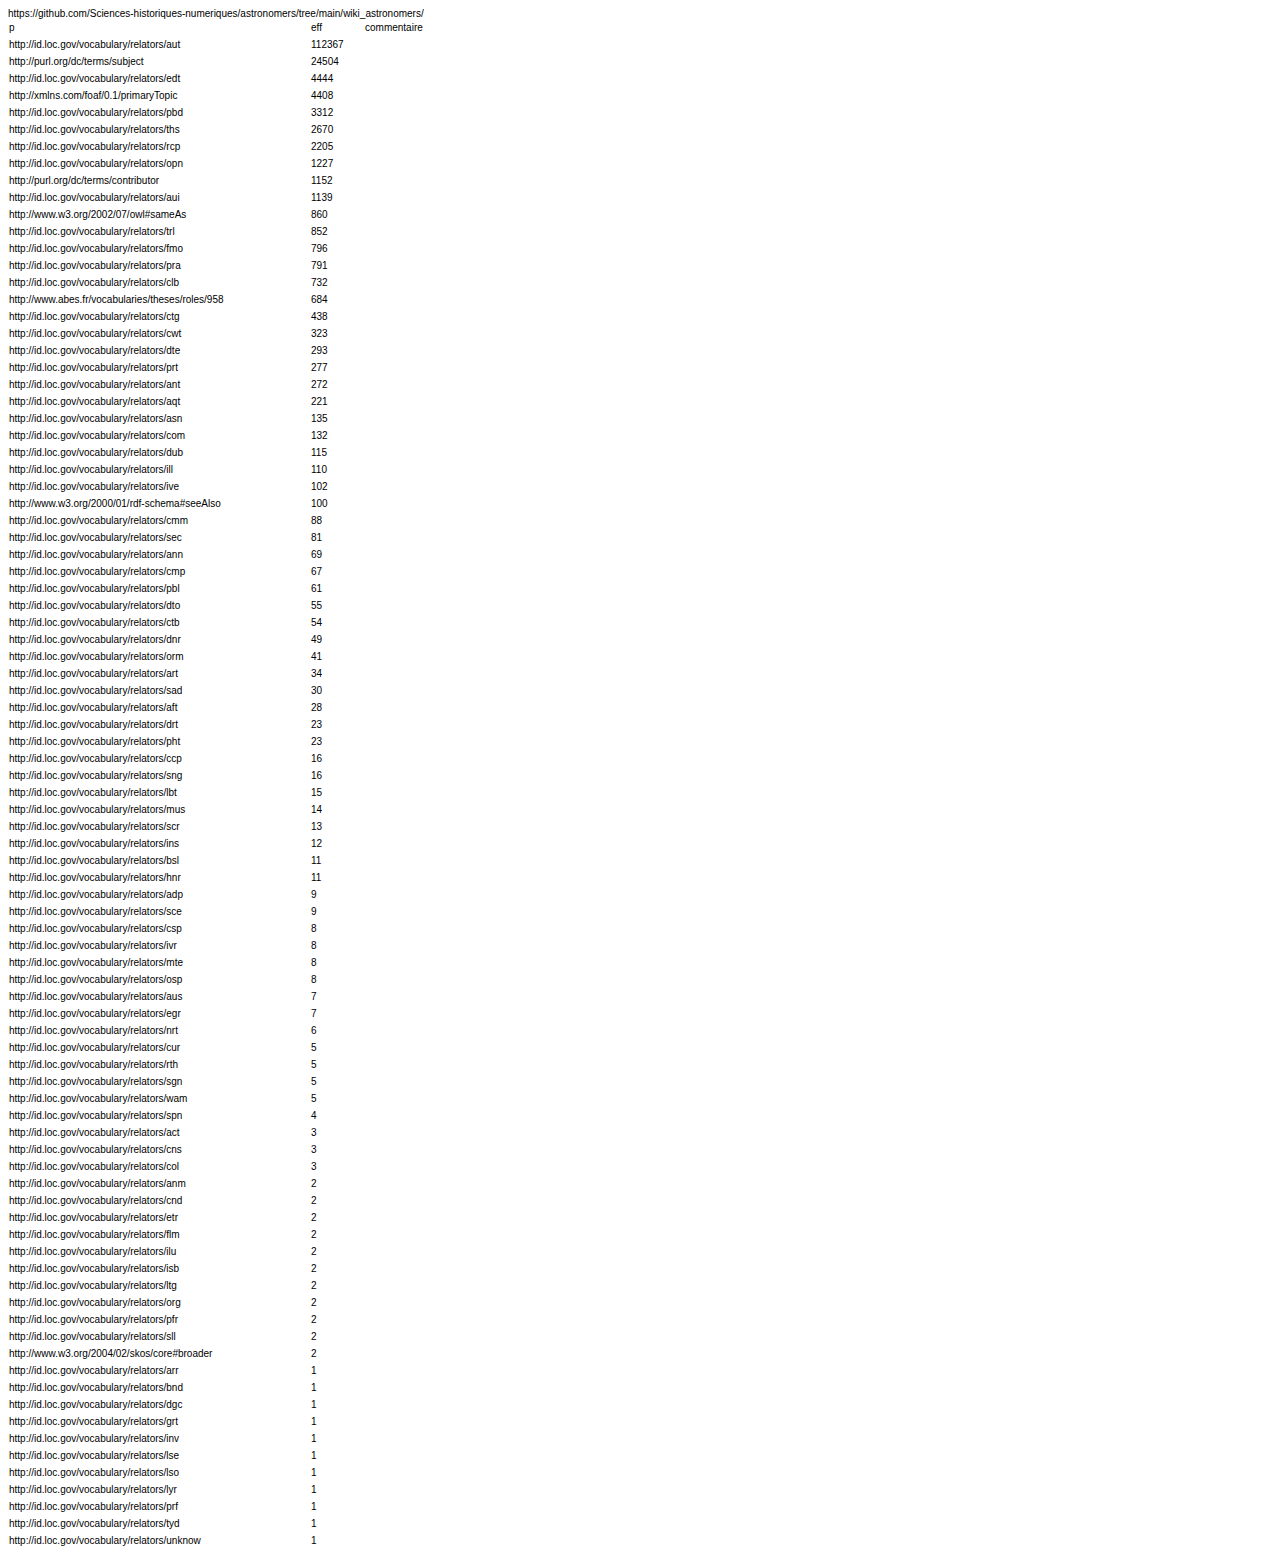
<file: wiki_documentation/idRef/proprietes_population_entrantes.html>
https://github.com/Sciences-historiques-numeriques/astronomers/tree/main/wiki_astronomers/<!DOCTYPE HTML PUBLIC "-//W3C//DTD HTML 4.0 Transitional//EN">

<html>
<head>
	
	<meta http-equiv="content-type" content="text/html; charset=utf-8"/>
	<title></title>
	<meta name="generator" content="LibreOffice 6.4.7.2 (Linux)"/>
	<meta name="created" content="00:00:00"/>
	<meta name="changed" content="2024-07-10T17:12:49.966763823"/>
	
	<style type="text/css">
		body,div,table,thead,tbody,tfoot,tr,th,td,p { font-family:"Liberation Sans"; font-size:x-small }
		a.comment-indicator:hover + comment { background:#ffd; position:absolute; display:block; border:1px solid black; padding:0.5em;  } 
		a.comment-indicator { background:red; display:inline-block; border:1px solid black; width:0.5em; height:0.5em;  } 
		comment { display:none;  } 
	</style>
	
</head>

<body>
<table cellspacing="0" border="0">
	<colgroup width="302"></colgroup>
	<colgroup width="54"></colgroup>
	<colgroup width="85"></colgroup>
	<tr>
		<td height="17" align="left">p</td>
		<td align="left">eff</td>
		<td align="left">commentaire</td>
	</tr>
	<tr>
		<td height="17" align="left">http://id.loc.gov/vocabulary/relators/aut</td>
		<td align="left" sdnum="2057;0;@">112367</td>
		<td align="left"><br></td>
	</tr>
	<tr>
		<td height="17" align="left">http://purl.org/dc/terms/subject</td>
		<td align="left" sdnum="2057;0;@">24504</td>
		<td align="left"><br></td>
	</tr>
	<tr>
		<td height="17" align="left">http://id.loc.gov/vocabulary/relators/edt</td>
		<td align="left" sdnum="2057;0;@">4444</td>
		<td align="left"><br></td>
	</tr>
	<tr>
		<td height="17" align="left">http://xmlns.com/foaf/0.1/primaryTopic</td>
		<td align="left" sdnum="2057;0;@">4408</td>
		<td align="left"><br></td>
	</tr>
	<tr>
		<td height="17" align="left">http://id.loc.gov/vocabulary/relators/pbd</td>
		<td align="left" sdnum="2057;0;@">3312</td>
		<td align="left"><br></td>
	</tr>
	<tr>
		<td height="17" align="left">http://id.loc.gov/vocabulary/relators/ths</td>
		<td align="left" sdnum="2057;0;@">2670</td>
		<td align="left"><br></td>
	</tr>
	<tr>
		<td height="17" align="left">http://id.loc.gov/vocabulary/relators/rcp</td>
		<td align="left" sdnum="2057;0;@">2205</td>
		<td align="left"><br></td>
	</tr>
	<tr>
		<td height="17" align="left">http://id.loc.gov/vocabulary/relators/opn</td>
		<td align="left" sdnum="2057;0;@">1227</td>
		<td align="left"><br></td>
	</tr>
	<tr>
		<td height="17" align="left">http://purl.org/dc/terms/contributor</td>
		<td align="left" sdnum="2057;0;@">1152</td>
		<td align="left"><br></td>
	</tr>
	<tr>
		<td height="17" align="left">http://id.loc.gov/vocabulary/relators/aui</td>
		<td align="left" sdnum="2057;0;@">1139</td>
		<td align="left"><br></td>
	</tr>
	<tr>
		<td height="17" align="left">http://www.w3.org/2002/07/owl#sameAs</td>
		<td align="left" sdnum="2057;0;@">860</td>
		<td align="left"><br></td>
	</tr>
	<tr>
		<td height="17" align="left">http://id.loc.gov/vocabulary/relators/trl</td>
		<td align="left" sdnum="2057;0;@">852</td>
		<td align="left"><br></td>
	</tr>
	<tr>
		<td height="17" align="left">http://id.loc.gov/vocabulary/relators/fmo</td>
		<td align="left" sdnum="2057;0;@">796</td>
		<td align="left"><br></td>
	</tr>
	<tr>
		<td height="17" align="left">http://id.loc.gov/vocabulary/relators/pra</td>
		<td align="left" sdnum="2057;0;@">791</td>
		<td align="left"><br></td>
	</tr>
	<tr>
		<td height="17" align="left">http://id.loc.gov/vocabulary/relators/clb</td>
		<td align="left" sdnum="2057;0;@">732</td>
		<td align="left"><br></td>
	</tr>
	<tr>
		<td height="17" align="left">http://www.abes.fr/vocabularies/theses/roles/958</td>
		<td align="left" sdnum="2057;0;@">684</td>
		<td align="left"><br></td>
	</tr>
	<tr>
		<td height="17" align="left">http://id.loc.gov/vocabulary/relators/ctg</td>
		<td align="left" sdnum="2057;0;@">438</td>
		<td align="left"><br></td>
	</tr>
	<tr>
		<td height="17" align="left">http://id.loc.gov/vocabulary/relators/cwt</td>
		<td align="left" sdnum="2057;0;@">323</td>
		<td align="left"><br></td>
	</tr>
	<tr>
		<td height="17" align="left">http://id.loc.gov/vocabulary/relators/dte</td>
		<td align="left" sdnum="2057;0;@">293</td>
		<td align="left"><br></td>
	</tr>
	<tr>
		<td height="17" align="left">http://id.loc.gov/vocabulary/relators/prt</td>
		<td align="left" sdnum="2057;0;@">277</td>
		<td align="left"><br></td>
	</tr>
	<tr>
		<td height="17" align="left">http://id.loc.gov/vocabulary/relators/ant</td>
		<td align="left" sdnum="2057;0;@">272</td>
		<td align="left"><br></td>
	</tr>
	<tr>
		<td height="17" align="left">http://id.loc.gov/vocabulary/relators/aqt</td>
		<td align="left" sdnum="2057;0;@">221</td>
		<td align="left"><br></td>
	</tr>
	<tr>
		<td height="17" align="left">http://id.loc.gov/vocabulary/relators/asn</td>
		<td align="left" sdnum="2057;0;@">135</td>
		<td align="left"><br></td>
	</tr>
	<tr>
		<td height="17" align="left">http://id.loc.gov/vocabulary/relators/com</td>
		<td align="left" sdnum="2057;0;@">132</td>
		<td align="left"><br></td>
	</tr>
	<tr>
		<td height="17" align="left">http://id.loc.gov/vocabulary/relators/dub</td>
		<td align="left" sdnum="2057;0;@">115</td>
		<td align="left"><br></td>
	</tr>
	<tr>
		<td height="17" align="left">http://id.loc.gov/vocabulary/relators/ill</td>
		<td align="left" sdnum="2057;0;@">110</td>
		<td align="left"><br></td>
	</tr>
	<tr>
		<td height="17" align="left">http://id.loc.gov/vocabulary/relators/ive</td>
		<td align="left" sdnum="2057;0;@">102</td>
		<td align="left"><br></td>
	</tr>
	<tr>
		<td height="17" align="left">http://www.w3.org/2000/01/rdf-schema#seeAlso</td>
		<td align="left" sdnum="2057;0;@">100</td>
		<td align="left"><br></td>
	</tr>
	<tr>
		<td height="17" align="left">http://id.loc.gov/vocabulary/relators/cmm</td>
		<td align="left" sdnum="2057;0;@">88</td>
		<td align="left"><br></td>
	</tr>
	<tr>
		<td height="17" align="left">http://id.loc.gov/vocabulary/relators/sec</td>
		<td align="left" sdnum="2057;0;@">81</td>
		<td align="left"><br></td>
	</tr>
	<tr>
		<td height="17" align="left">http://id.loc.gov/vocabulary/relators/ann</td>
		<td align="left" sdnum="2057;0;@">69</td>
		<td align="left"><br></td>
	</tr>
	<tr>
		<td height="17" align="left">http://id.loc.gov/vocabulary/relators/cmp</td>
		<td align="left" sdnum="2057;0;@">67</td>
		<td align="left"><br></td>
	</tr>
	<tr>
		<td height="17" align="left">http://id.loc.gov/vocabulary/relators/pbl</td>
		<td align="left" sdnum="2057;0;@">61</td>
		<td align="left"><br></td>
	</tr>
	<tr>
		<td height="17" align="left">http://id.loc.gov/vocabulary/relators/dto</td>
		<td align="left" sdnum="2057;0;@">55</td>
		<td align="left"><br></td>
	</tr>
	<tr>
		<td height="17" align="left">http://id.loc.gov/vocabulary/relators/ctb</td>
		<td align="left" sdnum="2057;0;@">54</td>
		<td align="left"><br></td>
	</tr>
	<tr>
		<td height="17" align="left">http://id.loc.gov/vocabulary/relators/dnr</td>
		<td align="left" sdnum="2057;0;@">49</td>
		<td align="left"><br></td>
	</tr>
	<tr>
		<td height="17" align="left">http://id.loc.gov/vocabulary/relators/orm</td>
		<td align="left" sdnum="2057;0;@">41</td>
		<td align="left"><br></td>
	</tr>
	<tr>
		<td height="17" align="left">http://id.loc.gov/vocabulary/relators/art</td>
		<td align="left" sdnum="2057;0;@">34</td>
		<td align="left"><br></td>
	</tr>
	<tr>
		<td height="17" align="left">http://id.loc.gov/vocabulary/relators/sad</td>
		<td align="left" sdnum="2057;0;@">30</td>
		<td align="left"><br></td>
	</tr>
	<tr>
		<td height="17" align="left">http://id.loc.gov/vocabulary/relators/aft</td>
		<td align="left" sdnum="2057;0;@">28</td>
		<td align="left"><br></td>
	</tr>
	<tr>
		<td height="17" align="left">http://id.loc.gov/vocabulary/relators/drt</td>
		<td align="left" sdnum="2057;0;@">23</td>
		<td align="left"><br></td>
	</tr>
	<tr>
		<td height="17" align="left">http://id.loc.gov/vocabulary/relators/pht</td>
		<td align="left" sdnum="2057;0;@">23</td>
		<td align="left"><br></td>
	</tr>
	<tr>
		<td height="17" align="left">http://id.loc.gov/vocabulary/relators/ccp</td>
		<td align="left" sdnum="2057;0;@">16</td>
		<td align="left"><br></td>
	</tr>
	<tr>
		<td height="17" align="left">http://id.loc.gov/vocabulary/relators/sng</td>
		<td align="left" sdnum="2057;0;@">16</td>
		<td align="left"><br></td>
	</tr>
	<tr>
		<td height="17" align="left">http://id.loc.gov/vocabulary/relators/lbt</td>
		<td align="left" sdnum="2057;0;@">15</td>
		<td align="left"><br></td>
	</tr>
	<tr>
		<td height="17" align="left">http://id.loc.gov/vocabulary/relators/mus</td>
		<td align="left" sdnum="2057;0;@">14</td>
		<td align="left"><br></td>
	</tr>
	<tr>
		<td height="17" align="left">http://id.loc.gov/vocabulary/relators/scr</td>
		<td align="left" sdnum="2057;0;@">13</td>
		<td align="left"><br></td>
	</tr>
	<tr>
		<td height="17" align="left">http://id.loc.gov/vocabulary/relators/ins</td>
		<td align="left" sdnum="2057;0;@">12</td>
		<td align="left"><br></td>
	</tr>
	<tr>
		<td height="17" align="left">http://id.loc.gov/vocabulary/relators/bsl</td>
		<td align="left" sdnum="2057;0;@">11</td>
		<td align="left"><br></td>
	</tr>
	<tr>
		<td height="17" align="left">http://id.loc.gov/vocabulary/relators/hnr</td>
		<td align="left" sdnum="2057;0;@">11</td>
		<td align="left"><br></td>
	</tr>
	<tr>
		<td height="17" align="left">http://id.loc.gov/vocabulary/relators/adp</td>
		<td align="left" sdnum="2057;0;@">9</td>
		<td align="left"><br></td>
	</tr>
	<tr>
		<td height="17" align="left">http://id.loc.gov/vocabulary/relators/sce</td>
		<td align="left" sdnum="2057;0;@">9</td>
		<td align="left"><br></td>
	</tr>
	<tr>
		<td height="17" align="left">http://id.loc.gov/vocabulary/relators/csp</td>
		<td align="left" sdnum="2057;0;@">8</td>
		<td align="left"><br></td>
	</tr>
	<tr>
		<td height="17" align="left">http://id.loc.gov/vocabulary/relators/ivr</td>
		<td align="left" sdnum="2057;0;@">8</td>
		<td align="left"><br></td>
	</tr>
	<tr>
		<td height="17" align="left">http://id.loc.gov/vocabulary/relators/mte</td>
		<td align="left" sdnum="2057;0;@">8</td>
		<td align="left"><br></td>
	</tr>
	<tr>
		<td height="17" align="left">http://id.loc.gov/vocabulary/relators/osp</td>
		<td align="left" sdnum="2057;0;@">8</td>
		<td align="left"><br></td>
	</tr>
	<tr>
		<td height="17" align="left">http://id.loc.gov/vocabulary/relators/aus</td>
		<td align="left" sdnum="2057;0;@">7</td>
		<td align="left"><br></td>
	</tr>
	<tr>
		<td height="17" align="left">http://id.loc.gov/vocabulary/relators/egr</td>
		<td align="left" sdnum="2057;0;@">7</td>
		<td align="left"><br></td>
	</tr>
	<tr>
		<td height="17" align="left">http://id.loc.gov/vocabulary/relators/nrt</td>
		<td align="left" sdnum="2057;0;@">6</td>
		<td align="left"><br></td>
	</tr>
	<tr>
		<td height="17" align="left">http://id.loc.gov/vocabulary/relators/cur</td>
		<td align="left" sdnum="2057;0;@">5</td>
		<td align="left"><br></td>
	</tr>
	<tr>
		<td height="17" align="left">http://id.loc.gov/vocabulary/relators/rth</td>
		<td align="left" sdnum="2057;0;@">5</td>
		<td align="left"><br></td>
	</tr>
	<tr>
		<td height="17" align="left">http://id.loc.gov/vocabulary/relators/sgn</td>
		<td align="left" sdnum="2057;0;@">5</td>
		<td align="left"><br></td>
	</tr>
	<tr>
		<td height="17" align="left">http://id.loc.gov/vocabulary/relators/wam</td>
		<td align="left" sdnum="2057;0;@">5</td>
		<td align="left"><br></td>
	</tr>
	<tr>
		<td height="17" align="left">http://id.loc.gov/vocabulary/relators/spn</td>
		<td align="left" sdnum="2057;0;@">4</td>
		<td align="left"><br></td>
	</tr>
	<tr>
		<td height="17" align="left">http://id.loc.gov/vocabulary/relators/act</td>
		<td align="left" sdnum="2057;0;@">3</td>
		<td align="left"><br></td>
	</tr>
	<tr>
		<td height="17" align="left">http://id.loc.gov/vocabulary/relators/cns</td>
		<td align="left" sdnum="2057;0;@">3</td>
		<td align="left"><br></td>
	</tr>
	<tr>
		<td height="17" align="left">http://id.loc.gov/vocabulary/relators/col</td>
		<td align="left" sdnum="2057;0;@">3</td>
		<td align="left"><br></td>
	</tr>
	<tr>
		<td height="17" align="left">http://id.loc.gov/vocabulary/relators/anm</td>
		<td align="left" sdnum="2057;0;@">2</td>
		<td align="left"><br></td>
	</tr>
	<tr>
		<td height="17" align="left">http://id.loc.gov/vocabulary/relators/cnd</td>
		<td align="left" sdnum="2057;0;@">2</td>
		<td align="left"><br></td>
	</tr>
	<tr>
		<td height="17" align="left">http://id.loc.gov/vocabulary/relators/etr</td>
		<td align="left" sdnum="2057;0;@">2</td>
		<td align="left"><br></td>
	</tr>
	<tr>
		<td height="17" align="left">http://id.loc.gov/vocabulary/relators/flm</td>
		<td align="left" sdnum="2057;0;@">2</td>
		<td align="left"><br></td>
	</tr>
	<tr>
		<td height="17" align="left">http://id.loc.gov/vocabulary/relators/ilu</td>
		<td align="left" sdnum="2057;0;@">2</td>
		<td align="left"><br></td>
	</tr>
	<tr>
		<td height="17" align="left">http://id.loc.gov/vocabulary/relators/isb</td>
		<td align="left" sdnum="2057;0;@">2</td>
		<td align="left"><br></td>
	</tr>
	<tr>
		<td height="17" align="left">http://id.loc.gov/vocabulary/relators/ltg</td>
		<td align="left" sdnum="2057;0;@">2</td>
		<td align="left"><br></td>
	</tr>
	<tr>
		<td height="17" align="left">http://id.loc.gov/vocabulary/relators/org</td>
		<td align="left" sdnum="2057;0;@">2</td>
		<td align="left"><br></td>
	</tr>
	<tr>
		<td height="17" align="left">http://id.loc.gov/vocabulary/relators/pfr</td>
		<td align="left" sdnum="2057;0;@">2</td>
		<td align="left"><br></td>
	</tr>
	<tr>
		<td height="17" align="left">http://id.loc.gov/vocabulary/relators/sll</td>
		<td align="left" sdnum="2057;0;@">2</td>
		<td align="left"><br></td>
	</tr>
	<tr>
		<td height="17" align="left">http://www.w3.org/2004/02/skos/core#broader</td>
		<td align="left" sdnum="2057;0;@">2</td>
		<td align="left"><br></td>
	</tr>
	<tr>
		<td height="17" align="left">http://id.loc.gov/vocabulary/relators/arr</td>
		<td align="left" sdnum="2057;0;@">1</td>
		<td align="left"><br></td>
	</tr>
	<tr>
		<td height="17" align="left">http://id.loc.gov/vocabulary/relators/bnd</td>
		<td align="left" sdnum="2057;0;@">1</td>
		<td align="left"><br></td>
	</tr>
	<tr>
		<td height="17" align="left">http://id.loc.gov/vocabulary/relators/dgc</td>
		<td align="left" sdnum="2057;0;@">1</td>
		<td align="left"><br></td>
	</tr>
	<tr>
		<td height="17" align="left">http://id.loc.gov/vocabulary/relators/grt</td>
		<td align="left" sdnum="2057;0;@">1</td>
		<td align="left"><br></td>
	</tr>
	<tr>
		<td height="17" align="left">http://id.loc.gov/vocabulary/relators/inv</td>
		<td align="left" sdnum="2057;0;@">1</td>
		<td align="left"><br></td>
	</tr>
	<tr>
		<td height="17" align="left">http://id.loc.gov/vocabulary/relators/lse</td>
		<td align="left" sdnum="2057;0;@">1</td>
		<td align="left"><br></td>
	</tr>
	<tr>
		<td height="17" align="left">http://id.loc.gov/vocabulary/relators/lso</td>
		<td align="left" sdnum="2057;0;@">1</td>
		<td align="left"><br></td>
	</tr>
	<tr>
		<td height="17" align="left">http://id.loc.gov/vocabulary/relators/lyr</td>
		<td align="left" sdnum="2057;0;@">1</td>
		<td align="left"><br></td>
	</tr>
	<tr>
		<td height="17" align="left">http://id.loc.gov/vocabulary/relators/prf</td>
		<td align="left" sdnum="2057;0;@">1</td>
		<td align="left"><br></td>
	</tr>
	<tr>
		<td height="17" align="left">http://id.loc.gov/vocabulary/relators/tyd</td>
		<td align="left" sdnum="2057;0;@">1</td>
		<td align="left"><br></td>
	</tr>
	<tr>
		<td height="17" align="left">http://id.loc.gov/vocabulary/relators/unknow</td>
		<td align="left" sdnum="2057;0;@">1</td>
		<td align="left"><br></td>
	</tr>
</table>
<!-- ************************************************************************** -->
</body>

</html>
</file>
